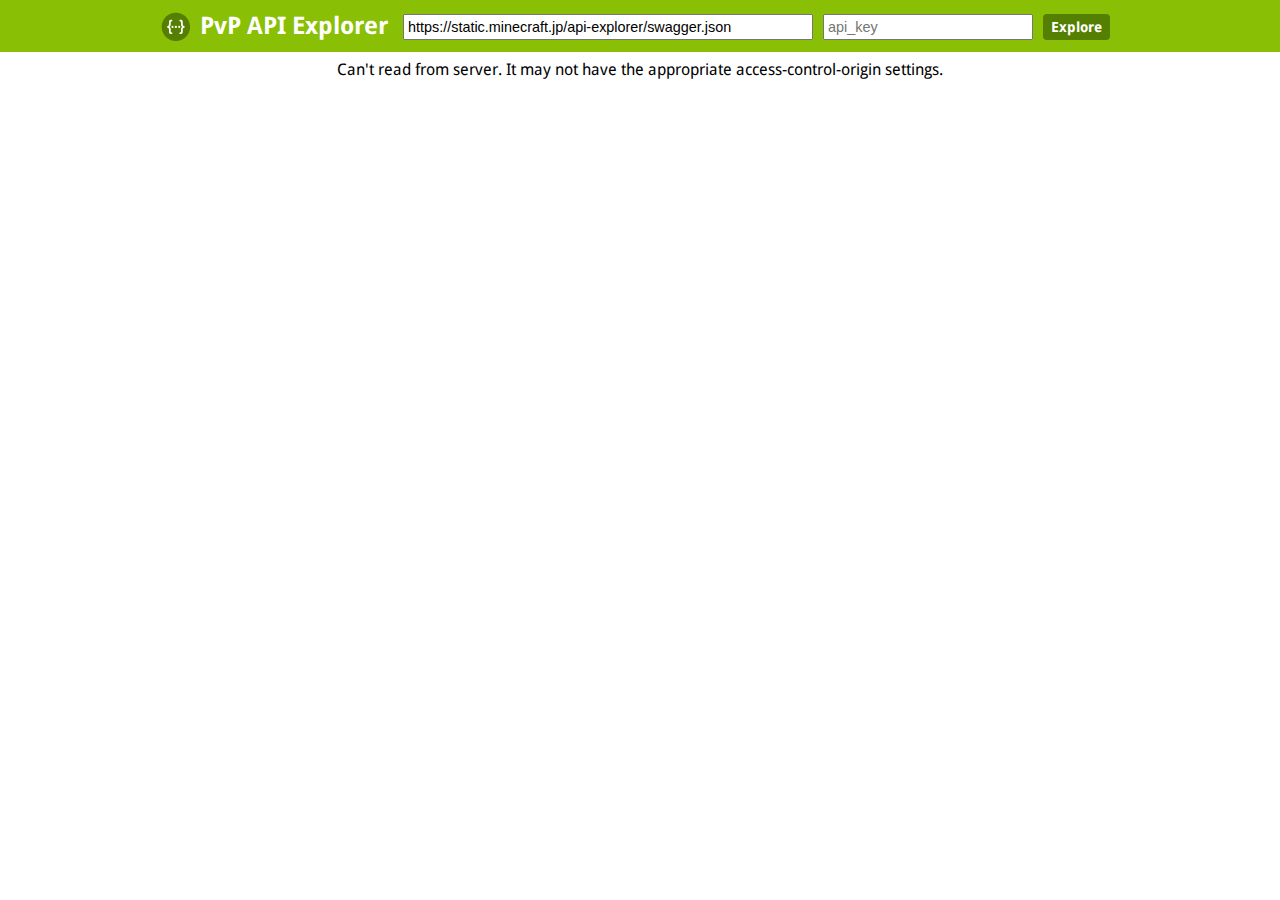
<file: apiexplorer/index.html>
<!DOCTYPE html>
<html>
<head>
  <title>Swagger UI</title>
  <link rel="icon" type="image/png" href="images/favicon-32x32.png" sizes="32x32" />
  <link rel="icon" type="image/png" href="images/favicon-16x16.png" sizes="16x16" />
  <link href='css/typography.css' media='screen' rel='stylesheet' type='text/css'/>
  <link href='css/reset.css' media='screen' rel='stylesheet' type='text/css'/>
  <link href='css/screen.css' media='screen' rel='stylesheet' type='text/css'/>
  <link href='css/reset.css' media='print' rel='stylesheet' type='text/css'/>
  <link href='css/print.css' media='print' rel='stylesheet' type='text/css'/>
  <script src='lib/jquery-1.8.0.min.js' type='text/javascript'></script>
  <script src='lib/jquery.slideto.min.js' type='text/javascript'></script>
  <script src='lib/jquery.wiggle.min.js' type='text/javascript'></script>
  <script src='lib/jquery.ba-bbq.min.js' type='text/javascript'></script>
  <script src='lib/handlebars-2.0.0.js' type='text/javascript'></script>
  <script src='lib/underscore-min.js' type='text/javascript'></script>
  <script src='lib/backbone-min.js' type='text/javascript'></script>
  <script src='swagger-ui.js' type='text/javascript'></script>
  <script src='lib/highlight.7.3.pack.js' type='text/javascript'></script>
  <script src='lib/marked.js' type='text/javascript'></script>
  <script>
    function log() {
      if ('console' in window) {
        console.log.apply(console, arguments);
      }
    }
  </script>
  <script src='lib/swagger-oauth.js' type='text/javascript'></script>

  <script type="text/javascript">
    $(function () {
      function initSwaggerUi (url) {
        function log() {
          if ('console' in window) {
            console.log.apply(console, arguments);
          }
        }

        window.swaggerUi = new SwaggerUi({
          url: url,
          dom_id: "swagger-ui-container",
          supportedSubmitMethods: ['get', 'post', 'put', 'delete', 'patch'],
          onComplete: function(swaggerApi, swaggerUi){
            if(typeof initOAuth == "function") {
              initOAuth({
                clientId: "e433d5d459c98899f285",
                realm: "your-realms",
                appName: "your-app-name"
              });
            }

            $('pre code').each(function(i, e) {
              hljs.highlightBlock(e)
            });

            addApiKeyAuthorization();
          },
          onFailure: function(data) {
            log("Unable to Load SwaggerUI");
          },
          docExpansion: "none",
          sorter : "alpha"
        });

        function addApiKeyAuthorization(){
          var key = encodeURIComponent($('#input_apiKey')[0].value);
          if(key && key.trim() != "") {
              var apiKeyAuth = new SwaggerClient.ApiKeyAuthorization("api_key", key, "query");
              window.swaggerUi.api.clientAuthorizations.add("api_key", apiKeyAuth);
              log("added key " + key);
          }
        }

        $('#input_apiKey').change(addApiKeyAuthorization);

        // if you have an apiKey you would like to pre-populate on the page for demonstration purposes...
        /*
          var apiKey = "myApiKeyXXXX123456789";
          $('#input_apiKey').val(apiKey);
          addApiKeyAuthorization();
        */

        window.swaggerUi.load();
      }

      /*
      $.ajax({
        type: "HEAD",
        async: true,
        url: document.location,
        error: function (xhr, status, thrown) {
          log("Unable to get the Swagger UI URL from the server: " + thrown);
        },
        success: function (message, text, response) {
          var url = response.getResponseHeader('Swagger-API-Docs-URL');

          if (!url) {
            url = window.location.search.match(/url=([^&]+)/);

            if (url && url.length > 1) {
              url = url[1];
            } else {
              url = "https://static.minecraft.jp/api-explorer/swagger.json";
            }
          }

          initSwaggerUi(url);
        }
      });
      */
      initSwaggerUi('https://static.minecraft.jp/api-explorer/swagger.json');
    });
  </script>
</head>

<body class="swagger-section">
<div id='header'>
  <div class="swagger-ui-wrap">
    <a id="logo" href="https://pvp.minecraft.jp/">PvP API Explorer</a>
    <form id='api_selector'>
      <div class='input'><input placeholder="http://example.com/api" id="input_baseUrl" name="baseUrl" type="text"/></div>
      <div class='input'><input placeholder="api_key" id="input_apiKey" name="apiKey" type="text"/></div>
      <div class='input'><a id="explore" href="#">Explore</a></div>
    </form>
  </div>
</div>

<div id="message-bar" class="swagger-ui-wrap">&nbsp;</div>
<div id="swagger-ui-container" class="swagger-ui-wrap"></div>
</body>
</html>
</file>
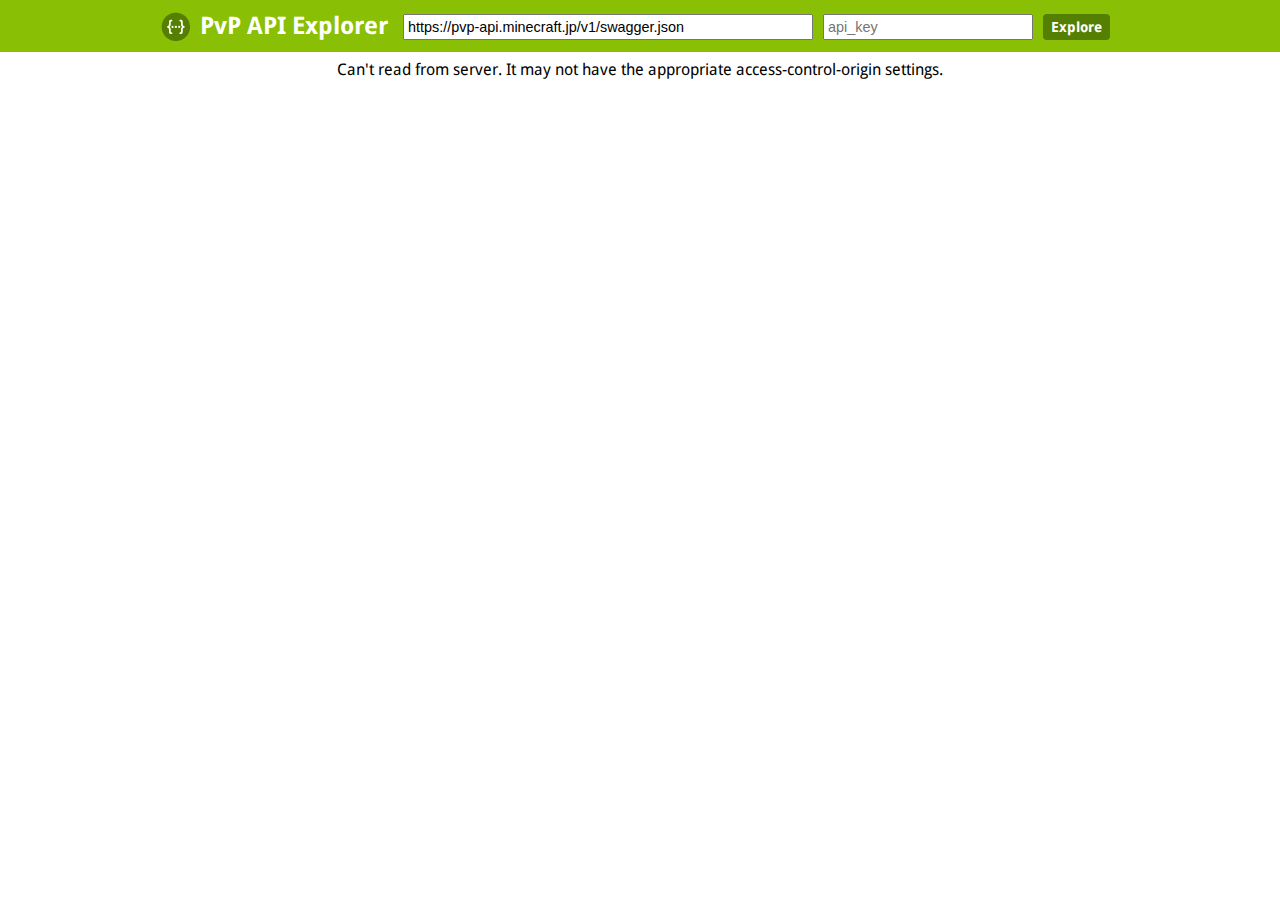
<file: docs/_static/apiexplorer/index.html>
<!DOCTYPE html>
<html>
<head>
  <title>Swagger UI</title>
  <link rel="icon" type="image/png" href="images/favicon-32x32.png" sizes="32x32" />
  <link rel="icon" type="image/png" href="images/favicon-16x16.png" sizes="16x16" />
  <link href='css/typography.css' media='screen' rel='stylesheet' type='text/css'/>
  <link href='css/reset.css' media='screen' rel='stylesheet' type='text/css'/>
  <link href='css/screen.css' media='screen' rel='stylesheet' type='text/css'/>
  <link href='css/reset.css' media='print' rel='stylesheet' type='text/css'/>
  <link href='css/print.css' media='print' rel='stylesheet' type='text/css'/>
  <script src='lib/jquery-1.8.0.min.js' type='text/javascript'></script>
  <script src='lib/jquery.slideto.min.js' type='text/javascript'></script>
  <script src='lib/jquery.wiggle.min.js' type='text/javascript'></script>
  <script src='lib/jquery.ba-bbq.min.js' type='text/javascript'></script>
  <script src='lib/handlebars-2.0.0.js' type='text/javascript'></script>
  <script src='lib/underscore-min.js' type='text/javascript'></script>
  <script src='lib/backbone-min.js' type='text/javascript'></script>
  <script src='swagger-ui.js' type='text/javascript'></script>
  <script src='lib/highlight.7.3.pack.js' type='text/javascript'></script>
  <script src='lib/marked.js' type='text/javascript'></script>
  <script>
    function log() {
      if ('console' in window) {
        console.log.apply(console, arguments);
      }
    }
  </script>
  <script src='lib/swagger-oauth.js' type='text/javascript'></script>

  <script type="text/javascript">
    $(function () {
      function initSwaggerUi (url) {
        function log() {
          if ('console' in window) {
            console.log.apply(console, arguments);
          }
        }

        window.swaggerUi = new SwaggerUi({
          url: url,
          dom_id: "swagger-ui-container",
          supportedSubmitMethods: ['get', 'post', 'put', 'delete', 'patch'],
          onComplete: function(swaggerApi, swaggerUi){
            if(typeof initOAuth == "function") {
              initOAuth({
                clientId: "e433d5d459c98899f285",
                realm: "your-realms",
                appName: "your-app-name"
              });
            }

            $('pre code').each(function(i, e) {
              hljs.highlightBlock(e)
            });

            addApiKeyAuthorization();
          },
          onFailure: function(data) {
            log("Unable to Load SwaggerUI");
          },
          docExpansion: "none",
          sorter : "alpha"
        });

        function addApiKeyAuthorization(){
          var key = encodeURIComponent($('#input_apiKey')[0].value);
          if(key && key.trim() != "") {
              var apiKeyAuth = new SwaggerClient.ApiKeyAuthorization("api_key", key, "query");
              window.swaggerUi.api.clientAuthorizations.add("api_key", apiKeyAuth);
              log("added key " + key);
          }
        }

        $('#input_apiKey').change(addApiKeyAuthorization);

        // if you have an apiKey you would like to pre-populate on the page for demonstration purposes...
        /*
          var apiKey = "myApiKeyXXXX123456789";
          $('#input_apiKey').val(apiKey);
          addApiKeyAuthorization();
        */

        window.swaggerUi.load();
      }

      /*
      $.ajax({
        type: "HEAD",
        async: true,
        url: document.location,
        error: function (xhr, status, thrown) {
          log("Unable to get the Swagger UI URL from the server: " + thrown);
        },
        success: function (message, text, response) {
          var url = response.getResponseHeader('Swagger-API-Docs-URL');

          if (!url) {
            url = window.location.search.match(/url=([^&]+)/);

            if (url && url.length > 1) {
              url = url[1];
            } else {
              url = "https://static.minecraft.jp/api-explorer/swagger.json";
            }
          }

          initSwaggerUi(url);
        }
      });
      */
      initSwaggerUi('https://pvp-api.minecraft.jp/v1/swagger.json');
    });
  </script>
</head>

<body class="swagger-section">
<div id='header'>
  <div class="swagger-ui-wrap">
    <a id="logo" href="https://pvp.minecraft.jp/">PvP API Explorer</a>
    <form id='api_selector'>
      <div class='input'><input placeholder="http://example.com/api" id="input_baseUrl" name="baseUrl" type="text"/></div>
      <div class='input'><input placeholder="api_key" id="input_apiKey" name="apiKey" type="text"/></div>
      <div class='input'><a id="explore" href="#">Explore</a></div>
    </form>
  </div>
</div>

<div id="message-bar" class="swagger-ui-wrap">&nbsp;</div>
<div id="swagger-ui-container" class="swagger-ui-wrap"></div>
</body>
</html>
</file>
<file: apiexplorer/css/typography.css>
/* droid-sans-regular - latin */
@font-face {
  font-family: 'Droid Sans';
  font-style: normal;
  font-weight: 400;
  src: url('../fonts/droid-sans-v6-latin-regular.eot'); /* IE9 Compat Modes */
  src: local('Droid Sans'), local('DroidSans'),
       url('../fonts/droid-sans-v6-latin-regular.eot?#iefix') format('embedded-opentype'), /* IE6-IE8 */
       url('../fonts/droid-sans-v6-latin-regular.woff2') format('woff2'), /* Super Modern Browsers */
       url('../fonts/droid-sans-v6-latin-regular.woff') format('woff'), /* Modern Browsers */
       url('../fonts/droid-sans-v6-latin-regular.ttf') format('truetype'), /* Safari, Android, iOS */
       url('../fonts/droid-sans-v6-latin-regular.svg#DroidSans') format('svg'); /* Legacy iOS */
}
/* droid-sans-700 - latin */
@font-face {
  font-family: 'Droid Sans';
  font-style: normal;
  font-weight: 700;
  src: url('../fonts/droid-sans-v6-latin-700.eot'); /* IE9 Compat Modes */
  src: local('Droid Sans Bold'), local('DroidSans-Bold'),
       url('../fonts/droid-sans-v6-latin-700.eot?#iefix') format('embedded-opentype'), /* IE6-IE8 */
       url('../fonts/droid-sans-v6-latin-700.woff2') format('woff2'), /* Super Modern Browsers */
       url('../fonts/droid-sans-v6-latin-700.woff') format('woff'), /* Modern Browsers */
       url('../fonts/droid-sans-v6-latin-700.ttf') format('truetype'), /* Safari, Android, iOS */
       url('../fonts/droid-sans-v6-latin-700.svg#DroidSans') format('svg'); /* Legacy iOS */
}
</file>
<file: apiexplorer/css/screen.css>
/* Original style from softwaremaniacs.org (c) Ivan Sagalaev <Maniac@SoftwareManiacs.Org> */
.swagger-section pre code {
  display: block;
  padding: 0.5em;
  background: #F0F0F0;
}
.swagger-section pre code,
.swagger-section pre .subst,
.swagger-section pre .tag .title,
.swagger-section pre .lisp .title,
.swagger-section pre .clojure .built_in,
.swagger-section pre .nginx .title {
  color: black;
}
.swagger-section pre .string,
.swagger-section pre .title,
.swagger-section pre .constant,
.swagger-section pre .parent,
.swagger-section pre .tag .value,
.swagger-section pre .rules .value,
.swagger-section pre .rules .value .number,
.swagger-section pre .preprocessor,
.swagger-section pre .ruby .symbol,
.swagger-section pre .ruby .symbol .string,
.swagger-section pre .aggregate,
.swagger-section pre .template_tag,
.swagger-section pre .django .variable,
.swagger-section pre .smalltalk .class,
.swagger-section pre .addition,
.swagger-section pre .flow,
.swagger-section pre .stream,
.swagger-section pre .bash .variable,
.swagger-section pre .apache .tag,
.swagger-section pre .apache .cbracket,
.swagger-section pre .tex .command,
.swagger-section pre .tex .special,
.swagger-section pre .erlang_repl .function_or_atom,
.swagger-section pre .markdown .header {
  color: #800;
}
.swagger-section pre .comment,
.swagger-section pre .annotation,
.swagger-section pre .template_comment,
.swagger-section pre .diff .header,
.swagger-section pre .chunk,
.swagger-section pre .markdown .blockquote {
  color: #888;
}
.swagger-section pre .number,
.swagger-section pre .date,
.swagger-section pre .regexp,
.swagger-section pre .literal,
.swagger-section pre .smalltalk .symbol,
.swagger-section pre .smalltalk .char,
.swagger-section pre .go .constant,
.swagger-section pre .change,
.swagger-section pre .markdown .bullet,
.swagger-section pre .markdown .link_url {
  color: #080;
}
.swagger-section pre .label,
.swagger-section pre .javadoc,
.swagger-section pre .ruby .string,
.swagger-section pre .decorator,
.swagger-section pre .filter .argument,
.swagger-section pre .localvars,
.swagger-section pre .array,
.swagger-section pre .attr_selector,
.swagger-section pre .important,
.swagger-section pre .pseudo,
.swagger-section pre .pi,
.swagger-section pre .doctype,
.swagger-section pre .deletion,
.swagger-section pre .envvar,
.swagger-section pre .shebang,
.swagger-section pre .apache .sqbracket,
.swagger-section pre .nginx .built_in,
.swagger-section pre .tex .formula,
.swagger-section pre .erlang_repl .reserved,
.swagger-section pre .prompt,
.swagger-section pre .markdown .link_label,
.swagger-section pre .vhdl .attribute,
.swagger-section pre .clojure .attribute,
.swagger-section pre .coffeescript .property {
  color: #8888ff;
}
.swagger-section pre .keyword,
.swagger-section pre .id,
.swagger-section pre .phpdoc,
.swagger-section pre .title,
.swagger-section pre .built_in,
.swagger-section pre .aggregate,
.swagger-section pre .css .tag,
.swagger-section pre .javadoctag,
.swagger-section pre .phpdoc,
.swagger-section pre .yardoctag,
.swagger-section pre .smalltalk .class,
.swagger-section pre .winutils,
.swagger-section pre .bash .variable,
.swagger-section pre .apache .tag,
.swagger-section pre .go .typename,
.swagger-section pre .tex .command,
.swagger-section pre .markdown .strong,
.swagger-section pre .request,
.swagger-section pre .status {
  font-weight: bold;
}
.swagger-section pre .markdown .emphasis {
  font-style: italic;
}
.swagger-section pre .nginx .built_in {
  font-weight: normal;
}
.swagger-section pre .coffeescript .javascript,
.swagger-section pre .javascript .xml,
.swagger-section pre .tex .formula,
.swagger-section pre .xml .javascript,
.swagger-section pre .xml .vbscript,
.swagger-section pre .xml .css,
.swagger-section pre .xml .cdata {
  opacity: 0.5;
}
.swagger-section .swagger-ui-wrap {
  line-height: 1;
  font-family: "Droid Sans", sans-serif;
  max-width: 960px;
  margin-left: auto;
  margin-right: auto;
}
.swagger-section .swagger-ui-wrap b,
.swagger-section .swagger-ui-wrap strong {
  font-family: "Droid Sans", sans-serif;
  font-weight: bold;
}
.swagger-section .swagger-ui-wrap q,
.swagger-section .swagger-ui-wrap blockquote {
  quotes: none;
}
.swagger-section .swagger-ui-wrap p {
  line-height: 1.4em;
  padding: 0 0 10px;
  color: #333333;
}
.swagger-section .swagger-ui-wrap q:before,
.swagger-section .swagger-ui-wrap q:after,
.swagger-section .swagger-ui-wrap blockquote:before,
.swagger-section .swagger-ui-wrap blockquote:after {
  content: none;
}
.swagger-section .swagger-ui-wrap .heading_with_menu h1,
.swagger-section .swagger-ui-wrap .heading_with_menu h2,
.swagger-section .swagger-ui-wrap .heading_with_menu h3,
.swagger-section .swagger-ui-wrap .heading_with_menu h4,
.swagger-section .swagger-ui-wrap .heading_with_menu h5,
.swagger-section .swagger-ui-wrap .heading_with_menu h6 {
  display: block;
  clear: none;
  float: left;
  -moz-box-sizing: border-box;
  -webkit-box-sizing: border-box;
  -ms-box-sizing: border-box;
  box-sizing: border-box;
  width: 60%;
}
.swagger-section .swagger-ui-wrap table {
  border-collapse: collapse;
  border-spacing: 0;
}
.swagger-section .swagger-ui-wrap table thead tr th {
  padding: 5px;
  font-size: 0.9em;
  color: #666666;
  border-bottom: 1px solid #999999;
}
.swagger-section .swagger-ui-wrap table tbody tr:last-child td {
  border-bottom: none;
}
.swagger-section .swagger-ui-wrap table tbody tr.offset {
  background-color: #f0f0f0;
}
.swagger-section .swagger-ui-wrap table tbody tr td {
  padding: 6px;
  font-size: 0.9em;
  border-bottom: 1px solid #cccccc;
  vertical-align: top;
  line-height: 1.3em;
}
.swagger-section .swagger-ui-wrap ol {
  margin: 0px 0 10px;
  padding: 0 0 0 18px;
  list-style-type: decimal;
}
.swagger-section .swagger-ui-wrap ol li {
  padding: 5px 0px;
  font-size: 0.9em;
  color: #333333;
}
.swagger-section .swagger-ui-wrap ol,
.swagger-section .swagger-ui-wrap ul {
  list-style: none;
}
.swagger-section .swagger-ui-wrap h1 a,
.swagger-section .swagger-ui-wrap h2 a,
.swagger-section .swagger-ui-wrap h3 a,
.swagger-section .swagger-ui-wrap h4 a,
.swagger-section .swagger-ui-wrap h5 a,
.swagger-section .swagger-ui-wrap h6 a {
  text-decoration: none;
}
.swagger-section .swagger-ui-wrap h1 a:hover,
.swagger-section .swagger-ui-wrap h2 a:hover,
.swagger-section .swagger-ui-wrap h3 a:hover,
.swagger-section .swagger-ui-wrap h4 a:hover,
.swagger-section .swagger-ui-wrap h5 a:hover,
.swagger-section .swagger-ui-wrap h6 a:hover {
  text-decoration: underline;
}
.swagger-section .swagger-ui-wrap h1 span.divider,
.swagger-section .swagger-ui-wrap h2 span.divider,
.swagger-section .swagger-ui-wrap h3 span.divider,
.swagger-section .swagger-ui-wrap h4 span.divider,
.swagger-section .swagger-ui-wrap h5 span.divider,
.swagger-section .swagger-ui-wrap h6 span.divider {
  color: #aaaaaa;
}
.swagger-section .swagger-ui-wrap a {
  color: #547f00;
}
.swagger-section .swagger-ui-wrap a img {
  border: none;
}
.swagger-section .swagger-ui-wrap article,
.swagger-section .swagger-ui-wrap aside,
.swagger-section .swagger-ui-wrap details,
.swagger-section .swagger-ui-wrap figcaption,
.swagger-section .swagger-ui-wrap figure,
.swagger-section .swagger-ui-wrap footer,
.swagger-section .swagger-ui-wrap header,
.swagger-section .swagger-ui-wrap hgroup,
.swagger-section .swagger-ui-wrap menu,
.swagger-section .swagger-ui-wrap nav,
.swagger-section .swagger-ui-wrap section,
.swagger-section .swagger-ui-wrap summary {
  display: block;
}
.swagger-section .swagger-ui-wrap pre {
  font-family: "Anonymous Pro", "Menlo", "Consolas", "Bitstream Vera Sans Mono", "Courier New", monospace;
  background-color: #fcf6db;
  border: 1px solid #e5e0c6;
  padding: 10px;
}
.swagger-section .swagger-ui-wrap pre code {
  line-height: 1.6em;
  background: none;
}
.swagger-section .swagger-ui-wrap .content > .content-type > div > label {
  clear: both;
  display: block;
  color: #0F6AB4;
  font-size: 1.1em;
  margin: 0;
  padding: 15px 0 5px;
}
.swagger-section .swagger-ui-wrap .content pre {
  font-size: 12px;
  margin-top: 5px;
  padding: 5px;
}
.swagger-section .swagger-ui-wrap .icon-btn {
  cursor: pointer;
}
.swagger-section .swagger-ui-wrap .info_title {
  padding-bottom: 10px;
  font-weight: bold;
  font-size: 25px;
}
.swagger-section .swagger-ui-wrap .footer {
  margin-top: 20px;
}
.swagger-section .swagger-ui-wrap p.big,
.swagger-section .swagger-ui-wrap div.big p {
  font-size: 1em;
  margin-bottom: 10px;
}
.swagger-section .swagger-ui-wrap form.fullwidth ol li.string input,
.swagger-section .swagger-ui-wrap form.fullwidth ol li.url input,
.swagger-section .swagger-ui-wrap form.fullwidth ol li.text textarea,
.swagger-section .swagger-ui-wrap form.fullwidth ol li.numeric input {
  width: 500px !important;
}
.swagger-section .swagger-ui-wrap .info_license {
  padding-bottom: 5px;
}
.swagger-section .swagger-ui-wrap .info_tos {
  padding-bottom: 5px;
}
.swagger-section .swagger-ui-wrap .message-fail {
  color: #cc0000;
}
.swagger-section .swagger-ui-wrap .info_url {
  padding-bottom: 5px;
}
.swagger-section .swagger-ui-wrap .info_email {
  padding-bottom: 5px;
}
.swagger-section .swagger-ui-wrap .info_name {
  padding-bottom: 5px;
}
.swagger-section .swagger-ui-wrap .info_description {
  padding-bottom: 10px;
  font-size: 15px;
}
.swagger-section .swagger-ui-wrap .markdown ol li,
.swagger-section .swagger-ui-wrap .markdown ul li {
  padding: 3px 0px;
  line-height: 1.4em;
  color: #333333;
}
.swagger-section .swagger-ui-wrap form.formtastic fieldset.inputs ol li.string input,
.swagger-section .swagger-ui-wrap form.formtastic fieldset.inputs ol li.url input,
.swagger-section .swagger-ui-wrap form.formtastic fieldset.inputs ol li.numeric input {
  display: block;
  padding: 4px;
  width: auto;
  clear: both;
}
.swagger-section .swagger-ui-wrap form.formtastic fieldset.inputs ol li.string input.title,
.swagger-section .swagger-ui-wrap form.formtastic fieldset.inputs ol li.url input.title,
.swagger-section .swagger-ui-wrap form.formtastic fieldset.inputs ol li.numeric input.title {
  font-size: 1.3em;
}
.swagger-section .swagger-ui-wrap table.fullwidth {
  width: 100%;
}
.swagger-section .swagger-ui-wrap .model-signature {
  font-family: "Droid Sans", sans-serif;
  font-size: 1em;
  line-height: 1.5em;
}
.swagger-section .swagger-ui-wrap .model-signature .signature-nav a {
  text-decoration: none;
  color: #AAA;
}
.swagger-section .swagger-ui-wrap .model-signature .signature-nav a:hover {
  text-decoration: underline;
  color: black;
}
.swagger-section .swagger-ui-wrap .model-signature .signature-nav .selected {
  color: black;
  text-decoration: none;
}
.swagger-section .swagger-ui-wrap .model-signature .propType {
  color: #5555aa;
}
.swagger-section .swagger-ui-wrap .model-signature pre:hover {
  background-color: #ffffdd;
}
.swagger-section .swagger-ui-wrap .model-signature pre {
  font-size: .85em;
  line-height: 1.2em;
  overflow: auto;
  max-height: 200px;
  cursor: pointer;
}
.swagger-section .swagger-ui-wrap .model-signature ul.signature-nav {
  display: block;
  margin: 0;
  padding: 0;
}
.swagger-section .swagger-ui-wrap .model-signature ul.signature-nav li:last-child {
  padding-right: 0;
  border-right: none;
}
.swagger-section .swagger-ui-wrap .model-signature ul.signature-nav li {
  float: left;
  margin: 0 5px 5px 0;
  padding: 2px 5px 2px 0;
  border-right: 1px solid #ddd;
}
.swagger-section .swagger-ui-wrap .model-signature .propOpt {
  color: #555;
}
.swagger-section .swagger-ui-wrap .model-signature .snippet small {
  font-size: 0.75em;
}
.swagger-section .swagger-ui-wrap .model-signature .propOptKey {
  font-style: italic;
}
.swagger-section .swagger-ui-wrap .model-signature .description .strong {
  font-weight: bold;
  color: #000;
  font-size: .9em;
}
.swagger-section .swagger-ui-wrap .model-signature .description div {
  font-size: 0.9em;
  line-height: 1.5em;
  margin-left: 1em;
}
.swagger-section .swagger-ui-wrap .model-signature .description .stronger {
  font-weight: bold;
  color: #000;
}
.swagger-section .swagger-ui-wrap .model-signature .description .propWrap .optionsWrapper {
  border-spacing: 0;
  position: absolute;
  background-color: #ffffff;
  border: 1px solid #bbbbbb;
  display: none;
  font-size: 11px;
  max-width: 400px;
  line-height: 30px;
  color: black;
  padding: 5px;
  margin-left: 10px;
}
.swagger-section .swagger-ui-wrap .model-signature .description .propWrap .optionsWrapper th {
  text-align: center;
  background-color: #eeeeee;
  border: 1px solid #bbbbbb;
  font-size: 11px;
  color: #666666;
  font-weight: bold;
  padding: 5px;
  line-height: 15px;
}
.swagger-section .swagger-ui-wrap .model-signature .description .propWrap .optionsWrapper .optionName {
  font-weight: bold;
}
.swagger-section .swagger-ui-wrap .model-signature .description .propDesc.markdown > p:first-child,
.swagger-section .swagger-ui-wrap .model-signature .description .propDesc.markdown > p:last-child {
  display: inline;
}
.swagger-section .swagger-ui-wrap .model-signature .description .propDesc.markdown > p:not(:first-child):before {
  display: block;
  content: '';
}
.swagger-section .swagger-ui-wrap .model-signature .description span:last-of-type.propDesc.markdown > p:only-child {
  margin-right: -3px;
}
.swagger-section .swagger-ui-wrap .model-signature .propName {
  font-weight: bold;
}
.swagger-section .swagger-ui-wrap .model-signature .signature-container {
  clear: both;
}
.swagger-section .swagger-ui-wrap .body-textarea {
  width: 300px;
  height: 100px;
  border: 1px solid #aaa;
}
.swagger-section .swagger-ui-wrap .markdown p code,
.swagger-section .swagger-ui-wrap .markdown li code {
  font-family: "Anonymous Pro", "Menlo", "Consolas", "Bitstream Vera Sans Mono", "Courier New", monospace;
  background-color: #f0f0f0;
  color: black;
  padding: 1px 3px;
}
.swagger-section .swagger-ui-wrap .required {
  font-weight: bold;
}
.swagger-section .swagger-ui-wrap input.parameter {
  width: 300px;
  border: 1px solid #aaa;
}
.swagger-section .swagger-ui-wrap h1 {
  color: black;
  font-size: 1.5em;
  line-height: 1.3em;
  padding: 10px 0 10px 0;
  font-family: "Droid Sans", sans-serif;
  font-weight: bold;
}
.swagger-section .swagger-ui-wrap .heading_with_menu {
  float: none;
  clear: both;
  overflow: hidden;
  display: block;
}
.swagger-section .swagger-ui-wrap .heading_with_menu ul {
  display: block;
  clear: none;
  float: right;
  -moz-box-sizing: border-box;
  -webkit-box-sizing: border-box;
  -ms-box-sizing: border-box;
  box-sizing: border-box;
  margin-top: 10px;
}
.swagger-section .swagger-ui-wrap h2 {
  color: black;
  font-size: 1.3em;
  padding: 10px 0 10px 0;
}
.swagger-section .swagger-ui-wrap h2 a {
  color: black;
}
.swagger-section .swagger-ui-wrap h2 span.sub {
  font-size: 0.7em;
  color: #999999;
  font-style: italic;
}
.swagger-section .swagger-ui-wrap h2 span.sub a {
  color: #777777;
}
.swagger-section .swagger-ui-wrap span.weak {
  color: #666666;
}
.swagger-section .swagger-ui-wrap .message-success {
  color: #89BF04;
}
.swagger-section .swagger-ui-wrap caption,
.swagger-section .swagger-ui-wrap th,
.swagger-section .swagger-ui-wrap td {
  text-align: left;
  font-weight: normal;
  vertical-align: middle;
}
.swagger-section .swagger-ui-wrap .code {
  font-family: "Anonymous Pro", "Menlo", "Consolas", "Bitstream Vera Sans Mono", "Courier New", monospace;
}
.swagger-section .swagger-ui-wrap form.formtastic fieldset.inputs ol li.text textarea {
  font-family: "Droid Sans", sans-serif;
  height: 250px;
  padding: 4px;
  display: block;
  clear: both;
}
.swagger-section .swagger-ui-wrap form.formtastic fieldset.inputs ol li.select select {
  display: block;
  clear: both;
}
.swagger-section .swagger-ui-wrap form.formtastic fieldset.inputs ol li.boolean {
  float: none;
  clear: both;
  overflow: hidden;
  display: block;
}
.swagger-section .swagger-ui-wrap form.formtastic fieldset.inputs ol li.boolean label {
  display: block;
  float: left;
  clear: none;
  margin: 0;
  padding: 0;
}
.swagger-section .swagger-ui-wrap form.formtastic fieldset.inputs ol li.boolean input {
  display: block;
  float: left;
  clear: none;
  margin: 0 5px 0 0;
}
.swagger-section .swagger-ui-wrap form.formtastic fieldset.inputs ol li.required label {
  color: black;
}
.swagger-section .swagger-ui-wrap form.formtastic fieldset.inputs ol li label {
  display: block;
  clear: both;
  width: auto;
  padding: 0 0 3px;
  color: #666666;
}
.swagger-section .swagger-ui-wrap form.formtastic fieldset.inputs ol li label abbr {
  padding-left: 3px;
  color: #888888;
}
.swagger-section .swagger-ui-wrap form.formtastic fieldset.inputs ol li p.inline-hints {
  margin-left: 0;
  font-style: italic;
  font-size: 0.9em;
  margin: 0;
}
.swagger-section .swagger-ui-wrap form.formtastic fieldset.buttons {
  margin: 0;
  padding: 0;
}
.swagger-section .swagger-ui-wrap span.blank,
.swagger-section .swagger-ui-wrap span.empty {
  color: #888888;
  font-style: italic;
}
.swagger-section .swagger-ui-wrap .markdown h3 {
  color: #547f00;
}
.swagger-section .swagger-ui-wrap .markdown h4 {
  color: #666666;
}
.swagger-section .swagger-ui-wrap .markdown pre {
  font-family: "Anonymous Pro", "Menlo", "Consolas", "Bitstream Vera Sans Mono", "Courier New", monospace;
  background-color: #fcf6db;
  border: 1px solid #e5e0c6;
  padding: 10px;
  margin: 0 0 10px 0;
}
.swagger-section .swagger-ui-wrap .markdown pre code {
  line-height: 1.6em;
}
.swagger-section .swagger-ui-wrap div.gist {
  margin: 20px 0 25px 0 !important;
}
.swagger-section .swagger-ui-wrap ul#resources {
  font-family: "Droid Sans", sans-serif;
  font-size: 0.9em;
}
.swagger-section .swagger-ui-wrap ul#resources li.resource {
  border-bottom: 1px solid #dddddd;
}
.swagger-section .swagger-ui-wrap ul#resources li.resource:hover div.heading h2 a,
.swagger-section .swagger-ui-wrap ul#resources li.resource.active div.heading h2 a {
  color: black;
}
.swagger-section .swagger-ui-wrap ul#resources li.resource:hover div.heading ul.options li a,
.swagger-section .swagger-ui-wrap ul#resources li.resource.active div.heading ul.options li a {
  color: #555555;
}
.swagger-section .swagger-ui-wrap ul#resources li.resource:last-child {
  border-bottom: none;
}
.swagger-section .swagger-ui-wrap ul#resources li.resource div.heading {
  border: 1px solid transparent;
  float: none;
  clear: both;
  overflow: hidden;
  display: block;
}
.swagger-section .swagger-ui-wrap ul#resources li.resource div.heading ul.options {
  overflow: hidden;
  padding: 0;
  display: block;
  clear: none;
  float: right;
  margin: 14px 10px 0 0;
}
.swagger-section .swagger-ui-wrap ul#resources li.resource div.heading ul.options li {
  float: left;
  clear: none;
  margin: 0;
  padding: 2px 10px;
  border-right: 1px solid #dddddd;
  color: #666666;
  font-size: 0.9em;
}
.swagger-section .swagger-ui-wrap ul#resources li.resource div.heading ul.options li a {
  color: #aaaaaa;
  text-decoration: none;
}
.swagger-section .swagger-ui-wrap ul#resources li.resource div.heading ul.options li a:hover {
  text-decoration: underline;
  color: black;
}
.swagger-section .swagger-ui-wrap ul#resources li.resource div.heading ul.options li a:hover,
.swagger-section .swagger-ui-wrap ul#resources li.resource div.heading ul.options li a:active,
.swagger-section .swagger-ui-wrap ul#resources li.resource div.heading ul.options li a.active {
  text-decoration: underline;
}
.swagger-section .swagger-ui-wrap ul#resources li.resource div.heading ul.options li:first-child,
.swagger-section .swagger-ui-wrap ul#resources li.resource div.heading ul.options li.first {
  padding-left: 0;
}
.swagger-section .swagger-ui-wrap ul#resources li.resource div.heading ul.options li:last-child,
.swagger-section .swagger-ui-wrap ul#resources li.resource div.heading ul.options li.last {
  padding-right: 0;
  border-right: none;
}
.swagger-section .swagger-ui-wrap ul#resources li.resource div.heading ul.options:first-child,
.swagger-section .swagger-ui-wrap ul#resources li.resource div.heading ul.options.first {
  padding-left: 0;
}
.swagger-section .swagger-ui-wrap ul#resources li.resource div.heading h2 {
  color: #999999;
  padding-left: 0;
  display: block;
  clear: none;
  float: left;
  font-family: "Droid Sans", sans-serif;
  font-weight: bold;
}
.swagger-section .swagger-ui-wrap ul#resources li.resource div.heading h2 a {
  color: #999999;
}
.swagger-section .swagger-ui-wrap ul#resources li.resource div.heading h2 a:hover {
  color: black;
}
.swagger-section .swagger-ui-wrap ul#resources li.resource ul.endpoints li.endpoint ul.operations li.operation {
  float: none;
  clear: both;
  overflow: hidden;
  display: block;
  margin: 0 0 10px;
  padding: 0;
}
.swagger-section .swagger-ui-wrap ul#resources li.resource ul.endpoints li.endpoint ul.operations li.operation div.heading {
  float: none;
  clear: both;
  overflow: hidden;
  display: block;
  margin: 0;
  padding: 0;
}
.swagger-section .swagger-ui-wrap ul#resources li.resource ul.endpoints li.endpoint ul.operations li.operation div.heading h3 {
  display: block;
  clear: none;
  float: left;
  width: auto;
  margin: 0;
  padding: 0;
  line-height: 1.1em;
  color: black;
}
.swagger-section .swagger-ui-wrap ul#resources li.resource ul.endpoints li.endpoint ul.operations li.operation div.heading h3 span.path {
  padding-left: 10px;
}
.swagger-section .swagger-ui-wrap ul#resources li.resource ul.endpoints li.endpoint ul.operations li.operation div.heading h3 span.path a {
  color: black;
  text-decoration: none;
}
.swagger-section .swagger-ui-wrap ul#resources li.resource ul.endpoints li.endpoint ul.operations li.operation div.heading h3 span.path a:hover {
  text-decoration: underline;
}
.swagger-section .swagger-ui-wrap ul#resources li.resource ul.endpoints li.endpoint ul.operations li.operation div.heading h3 span.http_method a {
  text-transform: uppercase;
  text-decoration: none;
  color: white;
  display: inline-block;
  width: 50px;
  font-size: 0.7em;
  text-align: center;
  padding: 7px 0 4px;
  -moz-border-radius: 2px;
  -webkit-border-radius: 2px;
  -o-border-radius: 2px;
  -ms-border-radius: 2px;
  -khtml-border-radius: 2px;
  border-radius: 2px;
}
.swagger-section .swagger-ui-wrap ul#resources li.resource ul.endpoints li.endpoint ul.operations li.operation div.heading h3 span {
  margin: 0;
  padding: 0;
}
.swagger-section .swagger-ui-wrap ul#resources li.resource ul.endpoints li.endpoint ul.operations li.operation div.heading ul.options {
  overflow: hidden;
  padding: 0;
  display: block;
  clear: none;
  float: right;
  margin: 6px 10px 0 0;
}
.swagger-section .swagger-ui-wrap ul#resources li.resource ul.endpoints li.endpoint ul.operations li.operation div.heading ul.options li {
  float: left;
  clear: none;
  margin: 0;
  padding: 2px 10px;
  font-size: 0.9em;
}
.swagger-section .swagger-ui-wrap ul#resources li.resource ul.endpoints li.endpoint ul.operations li.operation div.heading ul.options li a {
  text-decoration: none;
}
.swagger-section .swagger-ui-wrap ul#resources li.resource ul.endpoints li.endpoint ul.operations li.operation div.heading ul.options li.access {
  color: black;
}
.swagger-section .swagger-ui-wrap ul#resources li.resource ul.endpoints li.endpoint ul.operations li.operation div.content {
  border-top: none;
  padding: 10px;
  -moz-border-radius-bottomleft: 6px;
  -webkit-border-bottom-left-radius: 6px;
  -o-border-bottom-left-radius: 6px;
  -ms-border-bottom-left-radius: 6px;
  -khtml-border-bottom-left-radius: 6px;
  border-bottom-left-radius: 6px;
  -moz-border-radius-bottomright: 6px;
  -webkit-border-bottom-right-radius: 6px;
  -o-border-bottom-right-radius: 6px;
  -ms-border-bottom-right-radius: 6px;
  -khtml-border-bottom-right-radius: 6px;
  border-bottom-right-radius: 6px;
  margin: 0 0 20px;
}
.swagger-section .swagger-ui-wrap ul#resources li.resource ul.endpoints li.endpoint ul.operations li.operation div.content h4 {
  font-size: 1.1em;
  margin: 0;
  padding: 15px 0 5px;
}
.swagger-section .swagger-ui-wrap ul#resources li.resource ul.endpoints li.endpoint ul.operations li.operation div.content div.sandbox_header {
  float: none;
  clear: both;
  overflow: hidden;
  display: block;
}
.swagger-section .swagger-ui-wrap ul#resources li.resource ul.endpoints li.endpoint ul.operations li.operation div.content div.sandbox_header a {
  padding: 4px 0 0 10px;
  display: inline-block;
  font-size: 0.9em;
}
.swagger-section .swagger-ui-wrap ul#resources li.resource ul.endpoints li.endpoint ul.operations li.operation div.content div.sandbox_header input.submit {
  display: block;
  clear: none;
  float: left;
  padding: 6px 8px;
}
.swagger-section .swagger-ui-wrap ul#resources li.resource ul.endpoints li.endpoint ul.operations li.operation div.content div.sandbox_header span.response_throbber {
  background-image: url('../images/throbber.gif');
  width: 128px;
  height: 16px;
  display: block;
  clear: none;
  float: right;
}
.swagger-section .swagger-ui-wrap ul#resources li.resource ul.endpoints li.endpoint ul.operations li.operation div.content form input[type='text'].error {
  outline: 2px solid black;
  outline-color: #cc0000;
}
.swagger-section .swagger-ui-wrap ul#resources li.resource ul.endpoints li.endpoint ul.operations li.operation div.content form select[name='parameterContentType'] {
  max-width: 300px;
}
.swagger-section .swagger-ui-wrap ul#resources li.resource ul.endpoints li.endpoint ul.operations li.operation div.content div.response div.block pre {
  font-family: "Anonymous Pro", "Menlo", "Consolas", "Bitstream Vera Sans Mono", "Courier New", monospace;
  padding: 10px;
  font-size: 0.9em;
  max-height: 400px;
  overflow-y: auto;
}
.swagger-section .swagger-ui-wrap ul#resources li.resource ul.endpoints li.endpoint ul.operations li.operation.put div.heading {
  background-color: #f9f2e9;
  border: 1px solid #f0e0ca;
}
.swagger-section .swagger-ui-wrap ul#resources li.resource ul.endpoints li.endpoint ul.operations li.operation.put div.heading h3 span.http_method a {
  background-color: #c5862b;
}
.swagger-section .swagger-ui-wrap ul#resources li.resource ul.endpoints li.endpoint ul.operations li.operation.put div.heading ul.options li {
  border-right: 1px solid #dddddd;
  border-right-color: #f0e0ca;
  color: #c5862b;
}
.swagger-section .swagger-ui-wrap ul#resources li.resource ul.endpoints li.endpoint ul.operations li.operation.put div.heading ul.options li a {
  color: #c5862b;
}
.swagger-section .swagger-ui-wrap ul#resources li.resource ul.endpoints li.endpoint ul.operations li.operation.put div.content {
  background-color: #faf5ee;
  border: 1px solid #f0e0ca;
}
.swagger-section .swagger-ui-wrap ul#resources li.resource ul.endpoints li.endpoint ul.operations li.operation.put div.content h4 {
  color: #c5862b;
}
.swagger-section .swagger-ui-wrap ul#resources li.resource ul.endpoints li.endpoint ul.operations li.operation.put div.content div.sandbox_header a {
  color: #dcb67f;
}
.swagger-section .swagger-ui-wrap ul#resources li.resource ul.endpoints li.endpoint ul.operations li.operation.head div.heading {
  background-color: #fcffcd;
  border: 1px solid black;
  border-color: #ffd20f;
}
.swagger-section .swagger-ui-wrap ul#resources li.resource ul.endpoints li.endpoint ul.operations li.operation.head div.heading h3 span.http_method a {
  text-transform: uppercase;
  background-color: #ffd20f;
}
.swagger-section .swagger-ui-wrap ul#resources li.resource ul.endpoints li.endpoint ul.operations li.operation.head div.heading ul.options li {
  border-right: 1px solid #dddddd;
  border-right-color: #ffd20f;
  color: #ffd20f;
}
.swagger-section .swagger-ui-wrap ul#resources li.resource ul.endpoints li.endpoint ul.operations li.operation.head div.heading ul.options li a {
  color: #ffd20f;
}
.swagger-section .swagger-ui-wrap ul#resources li.resource ul.endpoints li.endpoint ul.operations li.operation.head div.content {
  background-color: #fcffcd;
  border: 1px solid black;
  border-color: #ffd20f;
}
.swagger-section .swagger-ui-wrap ul#resources li.resource ul.endpoints li.endpoint ul.operations li.operation.head div.content h4 {
  color: #ffd20f;
}
.swagger-section .swagger-ui-wrap ul#resources li.resource ul.endpoints li.endpoint ul.operations li.operation.head div.content div.sandbox_header a {
  color: #6fc992;
}
.swagger-section .swagger-ui-wrap ul#resources li.resource ul.endpoints li.endpoint ul.operations li.operation.delete div.heading {
  background-color: #f5e8e8;
  border: 1px solid #e8c6c7;
}
.swagger-section .swagger-ui-wrap ul#resources li.resource ul.endpoints li.endpoint ul.operations li.operation.delete div.heading h3 span.http_method a {
  text-transform: uppercase;
  background-color: #a41e22;
}
.swagger-section .swagger-ui-wrap ul#resources li.resource ul.endpoints li.endpoint ul.operations li.operation.delete div.heading ul.options li {
  border-right: 1px solid #dddddd;
  border-right-color: #e8c6c7;
  color: #a41e22;
}
.swagger-section .swagger-ui-wrap ul#resources li.resource ul.endpoints li.endpoint ul.operations li.operation.delete div.heading ul.options li a {
  color: #a41e22;
}
.swagger-section .swagger-ui-wrap ul#resources li.resource ul.endpoints li.endpoint ul.operations li.operation.delete div.content {
  background-color: #f7eded;
  border: 1px solid #e8c6c7;
}
.swagger-section .swagger-ui-wrap ul#resources li.resource ul.endpoints li.endpoint ul.operations li.operation.delete div.content h4 {
  color: #a41e22;
}
.swagger-section .swagger-ui-wrap ul#resources li.resource ul.endpoints li.endpoint ul.operations li.operation.delete div.content div.sandbox_header a {
  color: #c8787a;
}
.swagger-section .swagger-ui-wrap ul#resources li.resource ul.endpoints li.endpoint ul.operations li.operation.post div.heading {
  background-color: #e7f6ec;
  border: 1px solid #c3e8d1;
}
.swagger-section .swagger-ui-wrap ul#resources li.resource ul.endpoints li.endpoint ul.operations li.operation.post div.heading h3 span.http_method a {
  background-color: #10a54a;
}
.swagger-section .swagger-ui-wrap ul#resources li.resource ul.endpoints li.endpoint ul.operations li.operation.post div.heading ul.options li {
  border-right: 1px solid #dddddd;
  border-right-color: #c3e8d1;
  color: #10a54a;
}
.swagger-section .swagger-ui-wrap ul#resources li.resource ul.endpoints li.endpoint ul.operations li.operation.post div.heading ul.options li a {
  color: #10a54a;
}
.swagger-section .swagger-ui-wrap ul#resources li.resource ul.endpoints li.endpoint ul.operations li.operation.post div.content {
  background-color: #ebf7f0;
  border: 1px solid #c3e8d1;
}
.swagger-section .swagger-ui-wrap ul#resources li.resource ul.endpoints li.endpoint ul.operations li.operation.post div.content h4 {
  color: #10a54a;
}
.swagger-section .swagger-ui-wrap ul#resources li.resource ul.endpoints li.endpoint ul.operations li.operation.post div.content div.sandbox_header a {
  color: #6fc992;
}
.swagger-section .swagger-ui-wrap ul#resources li.resource ul.endpoints li.endpoint ul.operations li.operation.patch div.heading {
  background-color: #FCE9E3;
  border: 1px solid #F5D5C3;
}
.swagger-section .swagger-ui-wrap ul#resources li.resource ul.endpoints li.endpoint ul.operations li.operation.patch div.heading h3 span.http_method a {
  background-color: #D38042;
}
.swagger-section .swagger-ui-wrap ul#resources li.resource ul.endpoints li.endpoint ul.operations li.operation.patch div.heading ul.options li {
  border-right: 1px solid #dddddd;
  border-right-color: #f0cecb;
  color: #D38042;
}
.swagger-section .swagger-ui-wrap ul#resources li.resource ul.endpoints li.endpoint ul.operations li.operation.patch div.heading ul.options li a {
  color: #D38042;
}
.swagger-section .swagger-ui-wrap ul#resources li.resource ul.endpoints li.endpoint ul.operations li.operation.patch div.content {
  background-color: #faf0ef;
  border: 1px solid #f0cecb;
}
.swagger-section .swagger-ui-wrap ul#resources li.resource ul.endpoints li.endpoint ul.operations li.operation.patch div.content h4 {
  color: #D38042;
}
.swagger-section .swagger-ui-wrap ul#resources li.resource ul.endpoints li.endpoint ul.operations li.operation.patch div.content div.sandbox_header a {
  color: #dcb67f;
}
.swagger-section .swagger-ui-wrap ul#resources li.resource ul.endpoints li.endpoint ul.operations li.operation.get div.heading {
  background-color: #e7f0f7;
  border: 1px solid #c3d9ec;
}
.swagger-section .swagger-ui-wrap ul#resources li.resource ul.endpoints li.endpoint ul.operations li.operation.get div.heading h3 span.http_method a {
  background-color: #0f6ab4;
}
.swagger-section .swagger-ui-wrap ul#resources li.resource ul.endpoints li.endpoint ul.operations li.operation.get div.heading ul.options li {
  border-right: 1px solid #dddddd;
  border-right-color: #c3d9ec;
  color: #0f6ab4;
}
.swagger-section .swagger-ui-wrap ul#resources li.resource ul.endpoints li.endpoint ul.operations li.operation.get div.heading ul.options li a {
  color: #0f6ab4;
}
.swagger-section .swagger-ui-wrap ul#resources li.resource ul.endpoints li.endpoint ul.operations li.operation.get div.content {
  background-color: #ebf3f9;
  border: 1px solid #c3d9ec;
}
.swagger-section .swagger-ui-wrap ul#resources li.resource ul.endpoints li.endpoint ul.operations li.operation.get div.content h4 {
  color: #0f6ab4;
}
.swagger-section .swagger-ui-wrap ul#resources li.resource ul.endpoints li.endpoint ul.operations li.operation.get div.content div.sandbox_header a {
  color: #6fa5d2;
}
.swagger-section .swagger-ui-wrap ul#resources li.resource ul.endpoints li.endpoint ul.operations li.operation.options div.heading {
  background-color: #e7f0f7;
  border: 1px solid #c3d9ec;
}
.swagger-section .swagger-ui-wrap ul#resources li.resource ul.endpoints li.endpoint ul.operations li.operation.options div.heading h3 span.http_method a {
  background-color: #0f6ab4;
}
.swagger-section .swagger-ui-wrap ul#resources li.resource ul.endpoints li.endpoint ul.operations li.operation.options div.heading ul.options li {
  border-right: 1px solid #dddddd;
  border-right-color: #c3d9ec;
  color: #0f6ab4;
}
.swagger-section .swagger-ui-wrap ul#resources li.resource ul.endpoints li.endpoint ul.operations li.operation.options div.heading ul.options li a {
  color: #0f6ab4;
}
.swagger-section .swagger-ui-wrap ul#resources li.resource ul.endpoints li.endpoint ul.operations li.operation.options div.content {
  background-color: #ebf3f9;
  border: 1px solid #c3d9ec;
}
.swagger-section .swagger-ui-wrap ul#resources li.resource ul.endpoints li.endpoint ul.operations li.operation.options div.content h4 {
  color: #0f6ab4;
}
.swagger-section .swagger-ui-wrap ul#resources li.resource ul.endpoints li.endpoint ul.operations li.operation.options div.content div.sandbox_header a {
  color: #6fa5d2;
}
.swagger-section .swagger-ui-wrap ul#resources li.resource ul.endpoints li.endpoint ul.operations li.operation.get div.content,
.swagger-section .swagger-ui-wrap ul#resources li.resource ul.endpoints li.endpoint ul.operations li.operation.post div.content,
.swagger-section .swagger-ui-wrap ul#resources li.resource ul.endpoints li.endpoint ul.operations li.operation.head div.content,
.swagger-section .swagger-ui-wrap ul#resources li.resource ul.endpoints li.endpoint ul.operations li.operation.put div.content,
.swagger-section .swagger-ui-wrap ul#resources li.resource ul.endpoints li.endpoint ul.operations li.operation.patch div.content,
.swagger-section .swagger-ui-wrap ul#resources li.resource ul.endpoints li.endpoint ul.operations li.operation.delete div.content {
  border-top: none;
}
.swagger-section .swagger-ui-wrap ul#resources li.resource ul.endpoints li.endpoint ul.operations li.operation.get div.heading ul.options li:last-child,
.swagger-section .swagger-ui-wrap ul#resources li.resource ul.endpoints li.endpoint ul.operations li.operation.post div.heading ul.options li:last-child,
.swagger-section .swagger-ui-wrap ul#resources li.resource ul.endpoints li.endpoint ul.operations li.operation.head div.heading ul.options li:last-child,
.swagger-section .swagger-ui-wrap ul#resources li.resource ul.endpoints li.endpoint ul.operations li.operation.put div.heading ul.options li:last-child,
.swagger-section .swagger-ui-wrap ul#resources li.resource ul.endpoints li.endpoint ul.operations li.operation.patch div.heading ul.options li:last-child,
.swagger-section .swagger-ui-wrap ul#resources li.resource ul.endpoints li.endpoint ul.operations li.operation.delete div.heading ul.options li:last-child,
.swagger-section .swagger-ui-wrap ul#resources li.resource ul.endpoints li.endpoint ul.operations li.operation.get div.heading ul.options li.last,
.swagger-section .swagger-ui-wrap ul#resources li.resource ul.endpoints li.endpoint ul.operations li.operation.post div.heading ul.options li.last,
.swagger-section .swagger-ui-wrap ul#resources li.resource ul.endpoints li.endpoint ul.operations li.operation.head div.heading ul.options li.last,
.swagger-section .swagger-ui-wrap ul#resources li.resource ul.endpoints li.endpoint ul.operations li.operation.put div.heading ul.options li.last,
.swagger-section .swagger-ui-wrap ul#resources li.resource ul.endpoints li.endpoint ul.operations li.operation.patch div.heading ul.options li.last,
.swagger-section .swagger-ui-wrap ul#resources li.resource ul.endpoints li.endpoint ul.operations li.operation.delete div.heading ul.options li.last {
  padding-right: 0;
  border-right: none;
}
.swagger-section .swagger-ui-wrap ul#resources li.resource ul.endpoints li.endpoint ul.operations ul.options li a:hover,
.swagger-section .swagger-ui-wrap ul#resources li.resource ul.endpoints li.endpoint ul.operations ul.options li a:active,
.swagger-section .swagger-ui-wrap ul#resources li.resource ul.endpoints li.endpoint ul.operations ul.options li a.active {
  text-decoration: underline;
}
.swagger-section .swagger-ui-wrap ul#resources li.resource ul.endpoints li.endpoint ul.operations ul.options li:first-child,
.swagger-section .swagger-ui-wrap ul#resources li.resource ul.endpoints li.endpoint ul.operations ul.options li.first {
  padding-left: 0;
}
.swagger-section .swagger-ui-wrap ul#resources li.resource ul.endpoints li.endpoint ul.operations:first-child,
.swagger-section .swagger-ui-wrap ul#resources li.resource ul.endpoints li.endpoint ul.operations.first {
  padding-left: 0;
}
.swagger-section .swagger-ui-wrap p#colophon {
  margin: 0 15px 40px 15px;
  padding: 10px 0;
  font-size: 0.8em;
  border-top: 1px solid #dddddd;
  font-family: "Droid Sans", sans-serif;
  color: #999999;
  font-style: italic;
}
.swagger-section .swagger-ui-wrap p#colophon a {
  text-decoration: none;
  color: #547f00;
}
.swagger-section .swagger-ui-wrap h3 {
  color: black;
  font-size: 1.1em;
  padding: 10px 0 10px 0;
}
.swagger-section .swagger-ui-wrap .markdown ol,
.swagger-section .swagger-ui-wrap .markdown ul {
  font-family: "Droid Sans", sans-serif;
  margin: 5px 0 10px;
  padding: 0 0 0 18px;
  list-style-type: disc;
}
.swagger-section .swagger-ui-wrap form.form_box {
  background-color: #ebf3f9;
  border: 1px solid #c3d9ec;
  padding: 10px;
}
.swagger-section .swagger-ui-wrap form.form_box label {
  color: #0f6ab4 !important;
}
.swagger-section .swagger-ui-wrap form.form_box input[type=submit] {
  display: block;
  padding: 10px;
}
.swagger-section .swagger-ui-wrap form.form_box p.weak {
  font-size: 0.8em;
}
.swagger-section .swagger-ui-wrap form.form_box p {
  font-size: 0.9em;
  padding: 0 0 15px;
  color: #7e7b6d;
}
.swagger-section .swagger-ui-wrap form.form_box p a {
  color: #646257;
}
.swagger-section .swagger-ui-wrap form.form_box p strong {
  color: black;
}
.swagger-section .swagger-ui-wrap .operation-status td.markdown > p:last-child {
  padding-bottom: 0;
}
.swagger-section .title {
  font-style: bold;
}
.swagger-section .secondary_form {
  display: none;
}
.swagger-section .main_image {
  display: block;
  margin-left: auto;
  margin-right: auto;
}
.swagger-section .oauth_body {
  margin-left: 100px;
  margin-right: 100px;
}
.swagger-section .oauth_submit {
  text-align: center;
}
.swagger-section .api-popup-dialog {
  z-index: 10000;
  position: absolute;
  width: 500px;
  background: #FFF;
  padding: 20px;
  border: 1px solid #ccc;
  border-radius: 5px;
  display: none;
  font-size: 13px;
  color: #777;
}
.swagger-section .api-popup-dialog .api-popup-title {
  font-size: 24px;
  padding: 10px 0;
}
.swagger-section .api-popup-dialog .api-popup-title {
  font-size: 24px;
  padding: 10px 0;
}
.swagger-section .api-popup-dialog p.error-msg {
  padding-left: 5px;
  padding-bottom: 5px;
}
.swagger-section .api-popup-dialog button.api-popup-authbtn {
  height: 30px;
}
.swagger-section .api-popup-dialog button.api-popup-cancel {
  height: 30px;
}
.swagger-section .api-popup-scopes {
  padding: 10px 20px;
}
.swagger-section .api-popup-scopes li {
  padding: 5px 0;
  line-height: 20px;
}
.swagger-section .api-popup-scopes .api-scope-desc {
  padding-left: 20px;
  font-style: italic;
}
.swagger-section .api-popup-scopes li input {
  position: relative;
  top: 2px;
}
.swagger-section .api-popup-actions {
  padding-top: 10px;
}
.swagger-section .access {
  float: right;
}
.swagger-section .auth {
  float: right;
}
.swagger-section .api-ic {
  height: 18px;
  vertical-align: middle;
  display: inline-block;
  background: url(../images/explorer_icons.png) no-repeat;
}
.swagger-section .api-ic .api_information_panel {
  position: relative;
  margin-top: 20px;
  margin-left: -5px;
  background: #FFF;
  border: 1px solid #ccc;
  border-radius: 5px;
  display: none;
  font-size: 13px;
  max-width: 300px;
  line-height: 30px;
  color: black;
  padding: 5px;
}
.swagger-section .api-ic .api_information_panel p .api-msg-enabled {
  color: green;
}
.swagger-section .api-ic .api_information_panel p .api-msg-disabled {
  color: red;
}
.swagger-section .api-ic:hover .api_information_panel {
  position: absolute;
  display: block;
}
.swagger-section .ic-info {
  background-position: 0 0;
  width: 18px;
  margin-top: -6px;
  margin-left: 4px;
}
.swagger-section .ic-warning {
  background-position: -60px 0;
  width: 18px;
  margin-top: -6px;
  margin-left: 4px;
}
.swagger-section .ic-error {
  background-position: -30px 0;
  width: 18px;
  margin-top: -6px;
  margin-left: 4px;
}
.swagger-section .ic-off {
  background-position: -90px 0;
  width: 58px;
  margin-top: -4px;
  cursor: pointer;
}
.swagger-section .ic-on {
  background-position: -160px 0;
  width: 58px;
  margin-top: -4px;
  cursor: pointer;
}
.swagger-section #header {
  background-color: #89bf04;
  padding: 14px;
}
.swagger-section #header a#logo {
  font-size: 1.5em;
  font-weight: bold;
  text-decoration: none;
  background: transparent url(../images/logo_small.png) no-repeat left center;
  padding: 20px 0 20px 40px;
  color: white;
}
.swagger-section #header form#api_selector {
  display: block;
  clear: none;
  float: right;
}
.swagger-section #header form#api_selector .input {
  display: block;
  clear: none;
  float: left;
  margin: 0 10px 0 0;
}
.swagger-section #header form#api_selector .input input#input_apiKey {
  width: 200px;
}
.swagger-section #header form#api_selector .input input#input_baseUrl {
  width: 400px;
}
.swagger-section #header form#api_selector .input a#explore {
  display: block;
  text-decoration: none;
  font-weight: bold;
  padding: 6px 8px;
  font-size: 0.9em;
  color: white;
  background-color: #547f00;
  -moz-border-radius: 4px;
  -webkit-border-radius: 4px;
  -o-border-radius: 4px;
  -ms-border-radius: 4px;
  -khtml-border-radius: 4px;
  border-radius: 4px;
}
.swagger-section #header form#api_selector .input a#explore:hover {
  background-color: #547f00;
}
.swagger-section #header form#api_selector .input input {
  font-size: 0.9em;
  padding: 3px;
  margin: 0;
}
.swagger-section #content_message {
  margin: 10px 15px;
  font-style: italic;
  color: #999999;
}
.swagger-section #message-bar {
  min-height: 30px;
  text-align: center;
  padding-top: 10px;
}
</file>
<file: apiexplorer/css/print.css>
/* Original style from softwaremaniacs.org (c) Ivan Sagalaev <Maniac@SoftwareManiacs.Org> */
.swagger-section pre code {
  display: block;
  padding: 0.5em;
  background: #F0F0F0;
}
.swagger-section pre code,
.swagger-section pre .subst,
.swagger-section pre .tag .title,
.swagger-section pre .lisp .title,
.swagger-section pre .clojure .built_in,
.swagger-section pre .nginx .title {
  color: black;
}
.swagger-section pre .string,
.swagger-section pre .title,
.swagger-section pre .constant,
.swagger-section pre .parent,
.swagger-section pre .tag .value,
.swagger-section pre .rules .value,
.swagger-section pre .rules .value .number,
.swagger-section pre .preprocessor,
.swagger-section pre .ruby .symbol,
.swagger-section pre .ruby .symbol .string,
.swagger-section pre .aggregate,
.swagger-section pre .template_tag,
.swagger-section pre .django .variable,
.swagger-section pre .smalltalk .class,
.swagger-section pre .addition,
.swagger-section pre .flow,
.swagger-section pre .stream,
.swagger-section pre .bash .variable,
.swagger-section pre .apache .tag,
.swagger-section pre .apache .cbracket,
.swagger-section pre .tex .command,
.swagger-section pre .tex .special,
.swagger-section pre .erlang_repl .function_or_atom,
.swagger-section pre .markdown .header {
  color: #800;
}
.swagger-section pre .comment,
.swagger-section pre .annotation,
.swagger-section pre .template_comment,
.swagger-section pre .diff .header,
.swagger-section pre .chunk,
.swagger-section pre .markdown .blockquote {
  color: #888;
}
.swagger-section pre .number,
.swagger-section pre .date,
.swagger-section pre .regexp,
.swagger-section pre .literal,
.swagger-section pre .smalltalk .symbol,
.swagger-section pre .smalltalk .char,
.swagger-section pre .go .constant,
.swagger-section pre .change,
.swagger-section pre .markdown .bullet,
.swagger-section pre .markdown .link_url {
  color: #080;
}
.swagger-section pre .label,
.swagger-section pre .javadoc,
.swagger-section pre .ruby .string,
.swagger-section pre .decorator,
.swagger-section pre .filter .argument,
.swagger-section pre .localvars,
.swagger-section pre .array,
.swagger-section pre .attr_selector,
.swagger-section pre .important,
.swagger-section pre .pseudo,
.swagger-section pre .pi,
.swagger-section pre .doctype,
.swagger-section pre .deletion,
.swagger-section pre .envvar,
.swagger-section pre .shebang,
.swagger-section pre .apache .sqbracket,
.swagger-section pre .nginx .built_in,
.swagger-section pre .tex .formula,
.swagger-section pre .erlang_repl .reserved,
.swagger-section pre .prompt,
.swagger-section pre .markdown .link_label,
.swagger-section pre .vhdl .attribute,
.swagger-section pre .clojure .attribute,
.swagger-section pre .coffeescript .property {
  color: #8888ff;
}
.swagger-section pre .keyword,
.swagger-section pre .id,
.swagger-section pre .phpdoc,
.swagger-section pre .title,
.swagger-section pre .built_in,
.swagger-section pre .aggregate,
.swagger-section pre .css .tag,
.swagger-section pre .javadoctag,
.swagger-section pre .phpdoc,
.swagger-section pre .yardoctag,
.swagger-section pre .smalltalk .class,
.swagger-section pre .winutils,
.swagger-section pre .bash .variable,
.swagger-section pre .apache .tag,
.swagger-section pre .go .typename,
.swagger-section pre .tex .command,
.swagger-section pre .markdown .strong,
.swagger-section pre .request,
.swagger-section pre .status {
  font-weight: bold;
}
.swagger-section pre .markdown .emphasis {
  font-style: italic;
}
.swagger-section pre .nginx .built_in {
  font-weight: normal;
}
.swagger-section pre .coffeescript .javascript,
.swagger-section pre .javascript .xml,
.swagger-section pre .tex .formula,
.swagger-section pre .xml .javascript,
.swagger-section pre .xml .vbscript,
.swagger-section pre .xml .css,
.swagger-section pre .xml .cdata {
  opacity: 0.5;
}
.swagger-section .swagger-ui-wrap {
  line-height: 1;
  font-family: "Droid Sans", sans-serif;
  max-width: 960px;
  margin-left: auto;
  margin-right: auto;
}
.swagger-section .swagger-ui-wrap b,
.swagger-section .swagger-ui-wrap strong {
  font-family: "Droid Sans", sans-serif;
  font-weight: bold;
}
.swagger-section .swagger-ui-wrap q,
.swagger-section .swagger-ui-wrap blockquote {
  quotes: none;
}
.swagger-section .swagger-ui-wrap p {
  line-height: 1.4em;
  padding: 0 0 10px;
  color: #333333;
}
.swagger-section .swagger-ui-wrap q:before,
.swagger-section .swagger-ui-wrap q:after,
.swagger-section .swagger-ui-wrap blockquote:before,
.swagger-section .swagger-ui-wrap blockquote:after {
  content: none;
}
.swagger-section .swagger-ui-wrap .heading_with_menu h1,
.swagger-section .swagger-ui-wrap .heading_with_menu h2,
.swagger-section .swagger-ui-wrap .heading_with_menu h3,
.swagger-section .swagger-ui-wrap .heading_with_menu h4,
.swagger-section .swagger-ui-wrap .heading_with_menu h5,
.swagger-section .swagger-ui-wrap .heading_with_menu h6 {
  display: block;
  clear: none;
  float: left;
  -moz-box-sizing: border-box;
  -webkit-box-sizing: border-box;
  -ms-box-sizing: border-box;
  box-sizing: border-box;
  width: 60%;
}
.swagger-section .swagger-ui-wrap table {
  border-collapse: collapse;
  border-spacing: 0;
}
.swagger-section .swagger-ui-wrap table thead tr th {
  padding: 5px;
  font-size: 0.9em;
  color: #666666;
  border-bottom: 1px solid #999999;
}
.swagger-section .swagger-ui-wrap table tbody tr:last-child td {
  border-bottom: none;
}
.swagger-section .swagger-ui-wrap table tbody tr.offset {
  background-color: #f0f0f0;
}
.swagger-section .swagger-ui-wrap table tbody tr td {
  padding: 6px;
  font-size: 0.9em;
  border-bottom: 1px solid #cccccc;
  vertical-align: top;
  line-height: 1.3em;
}
.swagger-section .swagger-ui-wrap ol {
  margin: 0px 0 10px;
  padding: 0 0 0 18px;
  list-style-type: decimal;
}
.swagger-section .swagger-ui-wrap ol li {
  padding: 5px 0px;
  font-size: 0.9em;
  color: #333333;
}
.swagger-section .swagger-ui-wrap ol,
.swagger-section .swagger-ui-wrap ul {
  list-style: none;
}
.swagger-section .swagger-ui-wrap h1 a,
.swagger-section .swagger-ui-wrap h2 a,
.swagger-section .swagger-ui-wrap h3 a,
.swagger-section .swagger-ui-wrap h4 a,
.swagger-section .swagger-ui-wrap h5 a,
.swagger-section .swagger-ui-wrap h6 a {
  text-decoration: none;
}
.swagger-section .swagger-ui-wrap h1 a:hover,
.swagger-section .swagger-ui-wrap h2 a:hover,
.swagger-section .swagger-ui-wrap h3 a:hover,
.swagger-section .swagger-ui-wrap h4 a:hover,
.swagger-section .swagger-ui-wrap h5 a:hover,
.swagger-section .swagger-ui-wrap h6 a:hover {
  text-decoration: underline;
}
.swagger-section .swagger-ui-wrap h1 span.divider,
.swagger-section .swagger-ui-wrap h2 span.divider,
.swagger-section .swagger-ui-wrap h3 span.divider,
.swagger-section .swagger-ui-wrap h4 span.divider,
.swagger-section .swagger-ui-wrap h5 span.divider,
.swagger-section .swagger-ui-wrap h6 span.divider {
  color: #aaaaaa;
}
.swagger-section .swagger-ui-wrap a {
  color: #547f00;
}
.swagger-section .swagger-ui-wrap a img {
  border: none;
}
.swagger-section .swagger-ui-wrap article,
.swagger-section .swagger-ui-wrap aside,
.swagger-section .swagger-ui-wrap details,
.swagger-section .swagger-ui-wrap figcaption,
.swagger-section .swagger-ui-wrap figure,
.swagger-section .swagger-ui-wrap footer,
.swagger-section .swagger-ui-wrap header,
.swagger-section .swagger-ui-wrap hgroup,
.swagger-section .swagger-ui-wrap menu,
.swagger-section .swagger-ui-wrap nav,
.swagger-section .swagger-ui-wrap section,
.swagger-section .swagger-ui-wrap summary {
  display: block;
}
.swagger-section .swagger-ui-wrap pre {
  font-family: "Anonymous Pro", "Menlo", "Consolas", "Bitstream Vera Sans Mono", "Courier New", monospace;
  background-color: #fcf6db;
  border: 1px solid #e5e0c6;
  padding: 10px;
}
.swagger-section .swagger-ui-wrap pre code {
  line-height: 1.6em;
  background: none;
}
.swagger-section .swagger-ui-wrap .content > .content-type > div > label {
  clear: both;
  display: block;
  color: #0F6AB4;
  font-size: 1.1em;
  margin: 0;
  padding: 15px 0 5px;
}
.swagger-section .swagger-ui-wrap .content pre {
  font-size: 12px;
  margin-top: 5px;
  padding: 5px;
}
.swagger-section .swagger-ui-wrap .icon-btn {
  cursor: pointer;
}
.swagger-section .swagger-ui-wrap .info_title {
  padding-bottom: 10px;
  font-weight: bold;
  font-size: 25px;
}
.swagger-section .swagger-ui-wrap .footer {
  margin-top: 20px;
}
.swagger-section .swagger-ui-wrap p.big,
.swagger-section .swagger-ui-wrap div.big p {
  font-size: 1em;
  margin-bottom: 10px;
}
.swagger-section .swagger-ui-wrap form.fullwidth ol li.string input,
.swagger-section .swagger-ui-wrap form.fullwidth ol li.url input,
.swagger-section .swagger-ui-wrap form.fullwidth ol li.text textarea,
.swagger-section .swagger-ui-wrap form.fullwidth ol li.numeric input {
  width: 500px !important;
}
.swagger-section .swagger-ui-wrap .info_license {
  padding-bottom: 5px;
}
.swagger-section .swagger-ui-wrap .info_tos {
  padding-bottom: 5px;
}
.swagger-section .swagger-ui-wrap .message-fail {
  color: #cc0000;
}
.swagger-section .swagger-ui-wrap .info_url {
  padding-bottom: 5px;
}
.swagger-section .swagger-ui-wrap .info_email {
  padding-bottom: 5px;
}
.swagger-section .swagger-ui-wrap .info_name {
  padding-bottom: 5px;
}
.swagger-section .swagger-ui-wrap .info_description {
  padding-bottom: 10px;
  font-size: 15px;
}
.swagger-section .swagger-ui-wrap .markdown ol li,
.swagger-section .swagger-ui-wrap .markdown ul li {
  padding: 3px 0px;
  line-height: 1.4em;
  color: #333333;
}
.swagger-section .swagger-ui-wrap form.formtastic fieldset.inputs ol li.string input,
.swagger-section .swagger-ui-wrap form.formtastic fieldset.inputs ol li.url input,
.swagger-section .swagger-ui-wrap form.formtastic fieldset.inputs ol li.numeric input {
  display: block;
  padding: 4px;
  width: auto;
  clear: both;
}
.swagger-section .swagger-ui-wrap form.formtastic fieldset.inputs ol li.string input.title,
.swagger-section .swagger-ui-wrap form.formtastic fieldset.inputs ol li.url input.title,
.swagger-section .swagger-ui-wrap form.formtastic fieldset.inputs ol li.numeric input.title {
  font-size: 1.3em;
}
.swagger-section .swagger-ui-wrap table.fullwidth {
  width: 100%;
}
.swagger-section .swagger-ui-wrap .model-signature {
  font-family: "Droid Sans", sans-serif;
  font-size: 1em;
  line-height: 1.5em;
}
.swagger-section .swagger-ui-wrap .model-signature .signature-nav a {
  text-decoration: none;
  color: #AAA;
}
.swagger-section .swagger-ui-wrap .model-signature .signature-nav a:hover {
  text-decoration: underline;
  color: black;
}
.swagger-section .swagger-ui-wrap .model-signature .signature-nav .selected {
  color: black;
  text-decoration: none;
}
.swagger-section .swagger-ui-wrap .model-signature .propType {
  color: #5555aa;
}
.swagger-section .swagger-ui-wrap .model-signature pre:hover {
  background-color: #ffffdd;
}
.swagger-section .swagger-ui-wrap .model-signature pre {
  font-size: .85em;
  line-height: 1.2em;
  overflow: auto;
  max-height: 200px;
  cursor: pointer;
}
.swagger-section .swagger-ui-wrap .model-signature ul.signature-nav {
  display: block;
  margin: 0;
  padding: 0;
}
.swagger-section .swagger-ui-wrap .model-signature ul.signature-nav li:last-child {
  padding-right: 0;
  border-right: none;
}
.swagger-section .swagger-ui-wrap .model-signature ul.signature-nav li {
  float: left;
  margin: 0 5px 5px 0;
  padding: 2px 5px 2px 0;
  border-right: 1px solid #ddd;
}
.swagger-section .swagger-ui-wrap .model-signature .propOpt {
  color: #555;
}
.swagger-section .swagger-ui-wrap .model-signature .snippet small {
  font-size: 0.75em;
}
.swagger-section .swagger-ui-wrap .model-signature .propOptKey {
  font-style: italic;
}
.swagger-section .swagger-ui-wrap .model-signature .description .strong {
  font-weight: bold;
  color: #000;
  font-size: .9em;
}
.swagger-section .swagger-ui-wrap .model-signature .description div {
  font-size: 0.9em;
  line-height: 1.5em;
  margin-left: 1em;
}
.swagger-section .swagger-ui-wrap .model-signature .description .stronger {
  font-weight: bold;
  color: #000;
}
.swagger-section .swagger-ui-wrap .model-signature .description .propWrap .optionsWrapper {
  border-spacing: 0;
  position: absolute;
  background-color: #ffffff;
  border: 1px solid #bbbbbb;
  display: none;
  font-size: 11px;
  max-width: 400px;
  line-height: 30px;
  color: black;
  padding: 5px;
  margin-left: 10px;
}
.swagger-section .swagger-ui-wrap .model-signature .description .propWrap .optionsWrapper th {
  text-align: center;
  background-color: #eeeeee;
  border: 1px solid #bbbbbb;
  font-size: 11px;
  color: #666666;
  font-weight: bold;
  padding: 5px;
  line-height: 15px;
}
.swagger-section .swagger-ui-wrap .model-signature .description .propWrap .optionsWrapper .optionName {
  font-weight: bold;
}
.swagger-section .swagger-ui-wrap .model-signature .description .propDesc.markdown > p:first-child,
.swagger-section .swagger-ui-wrap .model-signature .description .propDesc.markdown > p:last-child {
  display: inline;
}
.swagger-section .swagger-ui-wrap .model-signature .description .propDesc.markdown > p:not(:first-child):before {
  display: block;
  content: '';
}
.swagger-section .swagger-ui-wrap .model-signature .description span:last-of-type.propDesc.markdown > p:only-child {
  margin-right: -3px;
}
.swagger-section .swagger-ui-wrap .model-signature .propName {
  font-weight: bold;
}
.swagger-section .swagger-ui-wrap .model-signature .signature-container {
  clear: both;
}
.swagger-section .swagger-ui-wrap .body-textarea {
  width: 300px;
  height: 100px;
  border: 1px solid #aaa;
}
.swagger-section .swagger-ui-wrap .markdown p code,
.swagger-section .swagger-ui-wrap .markdown li code {
  font-family: "Anonymous Pro", "Menlo", "Consolas", "Bitstream Vera Sans Mono", "Courier New", monospace;
  background-color: #f0f0f0;
  color: black;
  padding: 1px 3px;
}
.swagger-section .swagger-ui-wrap .required {
  font-weight: bold;
}
.swagger-section .swagger-ui-wrap input.parameter {
  width: 300px;
  border: 1px solid #aaa;
}
.swagger-section .swagger-ui-wrap h1 {
  color: black;
  font-size: 1.5em;
  line-height: 1.3em;
  padding: 10px 0 10px 0;
  font-family: "Droid Sans", sans-serif;
  font-weight: bold;
}
.swagger-section .swagger-ui-wrap .heading_with_menu {
  float: none;
  clear: both;
  overflow: hidden;
  display: block;
}
.swagger-section .swagger-ui-wrap .heading_with_menu ul {
  display: block;
  clear: none;
  float: right;
  -moz-box-sizing: border-box;
  -webkit-box-sizing: border-box;
  -ms-box-sizing: border-box;
  box-sizing: border-box;
  margin-top: 10px;
}
.swagger-section .swagger-ui-wrap h2 {
  color: black;
  font-size: 1.3em;
  padding: 10px 0 10px 0;
}
.swagger-section .swagger-ui-wrap h2 a {
  color: black;
}
.swagger-section .swagger-ui-wrap h2 span.sub {
  font-size: 0.7em;
  color: #999999;
  font-style: italic;
}
.swagger-section .swagger-ui-wrap h2 span.sub a {
  color: #777777;
}
.swagger-section .swagger-ui-wrap span.weak {
  color: #666666;
}
.swagger-section .swagger-ui-wrap .message-success {
  color: #89BF04;
}
.swagger-section .swagger-ui-wrap caption,
.swagger-section .swagger-ui-wrap th,
.swagger-section .swagger-ui-wrap td {
  text-align: left;
  font-weight: normal;
  vertical-align: middle;
}
.swagger-section .swagger-ui-wrap .code {
  font-family: "Anonymous Pro", "Menlo", "Consolas", "Bitstream Vera Sans Mono", "Courier New", monospace;
}
.swagger-section .swagger-ui-wrap form.formtastic fieldset.inputs ol li.text textarea {
  font-family: "Droid Sans", sans-serif;
  height: 250px;
  padding: 4px;
  display: block;
  clear: both;
}
.swagger-section .swagger-ui-wrap form.formtastic fieldset.inputs ol li.select select {
  display: block;
  clear: both;
}
.swagger-section .swagger-ui-wrap form.formtastic fieldset.inputs ol li.boolean {
  float: none;
  clear: both;
  overflow: hidden;
  display: block;
}
.swagger-section .swagger-ui-wrap form.formtastic fieldset.inputs ol li.boolean label {
  display: block;
  float: left;
  clear: none;
  margin: 0;
  padding: 0;
}
.swagger-section .swagger-ui-wrap form.formtastic fieldset.inputs ol li.boolean input {
  display: block;
  float: left;
  clear: none;
  margin: 0 5px 0 0;
}
.swagger-section .swagger-ui-wrap form.formtastic fieldset.inputs ol li.required label {
  color: black;
}
.swagger-section .swagger-ui-wrap form.formtastic fieldset.inputs ol li label {
  display: block;
  clear: both;
  width: auto;
  padding: 0 0 3px;
  color: #666666;
}
.swagger-section .swagger-ui-wrap form.formtastic fieldset.inputs ol li label abbr {
  padding-left: 3px;
  color: #888888;
}
.swagger-section .swagger-ui-wrap form.formtastic fieldset.inputs ol li p.inline-hints {
  margin-left: 0;
  font-style: italic;
  font-size: 0.9em;
  margin: 0;
}
.swagger-section .swagger-ui-wrap form.formtastic fieldset.buttons {
  margin: 0;
  padding: 0;
}
.swagger-section .swagger-ui-wrap span.blank,
.swagger-section .swagger-ui-wrap span.empty {
  color: #888888;
  font-style: italic;
}
.swagger-section .swagger-ui-wrap .markdown h3 {
  color: #547f00;
}
.swagger-section .swagger-ui-wrap .markdown h4 {
  color: #666666;
}
.swagger-section .swagger-ui-wrap .markdown pre {
  font-family: "Anonymous Pro", "Menlo", "Consolas", "Bitstream Vera Sans Mono", "Courier New", monospace;
  background-color: #fcf6db;
  border: 1px solid #e5e0c6;
  padding: 10px;
  margin: 0 0 10px 0;
}
.swagger-section .swagger-ui-wrap .markdown pre code {
  line-height: 1.6em;
}
.swagger-section .swagger-ui-wrap div.gist {
  margin: 20px 0 25px 0 !important;
}
.swagger-section .swagger-ui-wrap ul#resources {
  font-family: "Droid Sans", sans-serif;
  font-size: 0.9em;
}
.swagger-section .swagger-ui-wrap ul#resources li.resource {
  border-bottom: 1px solid #dddddd;
}
.swagger-section .swagger-ui-wrap ul#resources li.resource:hover div.heading h2 a,
.swagger-section .swagger-ui-wrap ul#resources li.resource.active div.heading h2 a {
  color: black;
}
.swagger-section .swagger-ui-wrap ul#resources li.resource:hover div.heading ul.options li a,
.swagger-section .swagger-ui-wrap ul#resources li.resource.active div.heading ul.options li a {
  color: #555555;
}
.swagger-section .swagger-ui-wrap ul#resources li.resource:last-child {
  border-bottom: none;
}
.swagger-section .swagger-ui-wrap ul#resources li.resource div.heading {
  border: 1px solid transparent;
  float: none;
  clear: both;
  overflow: hidden;
  display: block;
}
.swagger-section .swagger-ui-wrap ul#resources li.resource div.heading ul.options {
  overflow: hidden;
  padding: 0;
  display: block;
  clear: none;
  float: right;
  margin: 14px 10px 0 0;
}
.swagger-section .swagger-ui-wrap ul#resources li.resource div.heading ul.options li {
  float: left;
  clear: none;
  margin: 0;
  padding: 2px 10px;
  border-right: 1px solid #dddddd;
  color: #666666;
  font-size: 0.9em;
}
.swagger-section .swagger-ui-wrap ul#resources li.resource div.heading ul.options li a {
  color: #aaaaaa;
  text-decoration: none;
}
.swagger-section .swagger-ui-wrap ul#resources li.resource div.heading ul.options li a:hover {
  text-decoration: underline;
  color: black;
}
.swagger-section .swagger-ui-wrap ul#resources li.resource div.heading ul.options li a:hover,
.swagger-section .swagger-ui-wrap ul#resources li.resource div.heading ul.options li a:active,
.swagger-section .swagger-ui-wrap ul#resources li.resource div.heading ul.options li a.active {
  text-decoration: underline;
}
.swagger-section .swagger-ui-wrap ul#resources li.resource div.heading ul.options li:first-child,
.swagger-section .swagger-ui-wrap ul#resources li.resource div.heading ul.options li.first {
  padding-left: 0;
}
.swagger-section .swagger-ui-wrap ul#resources li.resource div.heading ul.options li:last-child,
.swagger-section .swagger-ui-wrap ul#resources li.resource div.heading ul.options li.last {
  padding-right: 0;
  border-right: none;
}
.swagger-section .swagger-ui-wrap ul#resources li.resource div.heading ul.options:first-child,
.swagger-section .swagger-ui-wrap ul#resources li.resource div.heading ul.options.first {
  padding-left: 0;
}
.swagger-section .swagger-ui-wrap ul#resources li.resource div.heading h2 {
  color: #999999;
  padding-left: 0;
  display: block;
  clear: none;
  float: left;
  font-family: "Droid Sans", sans-serif;
  font-weight: bold;
}
.swagger-section .swagger-ui-wrap ul#resources li.resource div.heading h2 a {
  color: #999999;
}
.swagger-section .swagger-ui-wrap ul#resources li.resource div.heading h2 a:hover {
  color: black;
}
.swagger-section .swagger-ui-wrap ul#resources li.resource ul.endpoints li.endpoint ul.operations li.operation {
  float: none;
  clear: both;
  overflow: hidden;
  display: block;
  margin: 0 0 10px;
  padding: 0;
}
.swagger-section .swagger-ui-wrap ul#resources li.resource ul.endpoints li.endpoint ul.operations li.operation div.heading {
  float: none;
  clear: both;
  overflow: hidden;
  display: block;
  margin: 0;
  padding: 0;
}
.swagger-section .swagger-ui-wrap ul#resources li.resource ul.endpoints li.endpoint ul.operations li.operation div.heading h3 {
  display: block;
  clear: none;
  float: left;
  width: auto;
  margin: 0;
  padding: 0;
  line-height: 1.1em;
  color: black;
}
.swagger-section .swagger-ui-wrap ul#resources li.resource ul.endpoints li.endpoint ul.operations li.operation div.heading h3 span.path {
  padding-left: 10px;
}
.swagger-section .swagger-ui-wrap ul#resources li.resource ul.endpoints li.endpoint ul.operations li.operation div.heading h3 span.path a {
  color: black;
  text-decoration: none;
}
.swagger-section .swagger-ui-wrap ul#resources li.resource ul.endpoints li.endpoint ul.operations li.operation div.heading h3 span.path a:hover {
  text-decoration: underline;
}
.swagger-section .swagger-ui-wrap ul#resources li.resource ul.endpoints li.endpoint ul.operations li.operation div.heading h3 span.http_method a {
  text-transform: uppercase;
  text-decoration: none;
  color: white;
  display: inline-block;
  width: 50px;
  font-size: 0.7em;
  text-align: center;
  padding: 7px 0 4px;
  -moz-border-radius: 2px;
  -webkit-border-radius: 2px;
  -o-border-radius: 2px;
  -ms-border-radius: 2px;
  -khtml-border-radius: 2px;
  border-radius: 2px;
}
.swagger-section .swagger-ui-wrap ul#resources li.resource ul.endpoints li.endpoint ul.operations li.operation div.heading h3 span {
  margin: 0;
  padding: 0;
}
.swagger-section .swagger-ui-wrap ul#resources li.resource ul.endpoints li.endpoint ul.operations li.operation div.heading ul.options {
  overflow: hidden;
  padding: 0;
  display: block;
  clear: none;
  float: right;
  margin: 6px 10px 0 0;
}
.swagger-section .swagger-ui-wrap ul#resources li.resource ul.endpoints li.endpoint ul.operations li.operation div.heading ul.options li {
  float: left;
  clear: none;
  margin: 0;
  padding: 2px 10px;
  font-size: 0.9em;
}
.swagger-section .swagger-ui-wrap ul#resources li.resource ul.endpoints li.endpoint ul.operations li.operation div.heading ul.options li a {
  text-decoration: none;
}
.swagger-section .swagger-ui-wrap ul#resources li.resource ul.endpoints li.endpoint ul.operations li.operation div.heading ul.options li.access {
  color: black;
}
.swagger-section .swagger-ui-wrap ul#resources li.resource ul.endpoints li.endpoint ul.operations li.operation div.content {
  border-top: none;
  padding: 10px;
  -moz-border-radius-bottomleft: 6px;
  -webkit-border-bottom-left-radius: 6px;
  -o-border-bottom-left-radius: 6px;
  -ms-border-bottom-left-radius: 6px;
  -khtml-border-bottom-left-radius: 6px;
  border-bottom-left-radius: 6px;
  -moz-border-radius-bottomright: 6px;
  -webkit-border-bottom-right-radius: 6px;
  -o-border-bottom-right-radius: 6px;
  -ms-border-bottom-right-radius: 6px;
  -khtml-border-bottom-right-radius: 6px;
  border-bottom-right-radius: 6px;
  margin: 0 0 20px;
}
.swagger-section .swagger-ui-wrap ul#resources li.resource ul.endpoints li.endpoint ul.operations li.operation div.content h4 {
  font-size: 1.1em;
  margin: 0;
  padding: 15px 0 5px;
}
.swagger-section .swagger-ui-wrap ul#resources li.resource ul.endpoints li.endpoint ul.operations li.operation div.content div.sandbox_header {
  float: none;
  clear: both;
  overflow: hidden;
  display: block;
}
.swagger-section .swagger-ui-wrap ul#resources li.resource ul.endpoints li.endpoint ul.operations li.operation div.content div.sandbox_header a {
  padding: 4px 0 0 10px;
  display: inline-block;
  font-size: 0.9em;
}
.swagger-section .swagger-ui-wrap ul#resources li.resource ul.endpoints li.endpoint ul.operations li.operation div.content div.sandbox_header input.submit {
  display: block;
  clear: none;
  float: left;
  padding: 6px 8px;
}
.swagger-section .swagger-ui-wrap ul#resources li.resource ul.endpoints li.endpoint ul.operations li.operation div.content div.sandbox_header span.response_throbber {
  background-image: url('../images/throbber.gif');
  width: 128px;
  height: 16px;
  display: block;
  clear: none;
  float: right;
}
.swagger-section .swagger-ui-wrap ul#resources li.resource ul.endpoints li.endpoint ul.operations li.operation div.content form input[type='text'].error {
  outline: 2px solid black;
  outline-color: #cc0000;
}
.swagger-section .swagger-ui-wrap ul#resources li.resource ul.endpoints li.endpoint ul.operations li.operation div.content form select[name='parameterContentType'] {
  max-width: 300px;
}
.swagger-section .swagger-ui-wrap ul#resources li.resource ul.endpoints li.endpoint ul.operations li.operation div.content div.response div.block pre {
  font-family: "Anonymous Pro", "Menlo", "Consolas", "Bitstream Vera Sans Mono", "Courier New", monospace;
  padding: 10px;
  font-size: 0.9em;
  max-height: 400px;
  overflow-y: auto;
}
.swagger-section .swagger-ui-wrap ul#resources li.resource ul.endpoints li.endpoint ul.operations li.operation.put div.heading {
  background-color: #f9f2e9;
  border: 1px solid #f0e0ca;
}
.swagger-section .swagger-ui-wrap ul#resources li.resource ul.endpoints li.endpoint ul.operations li.operation.put div.heading h3 span.http_method a {
  background-color: #c5862b;
}
.swagger-section .swagger-ui-wrap ul#resources li.resource ul.endpoints li.endpoint ul.operations li.operation.put div.heading ul.options li {
  border-right: 1px solid #dddddd;
  border-right-color: #f0e0ca;
  color: #c5862b;
}
.swagger-section .swagger-ui-wrap ul#resources li.resource ul.endpoints li.endpoint ul.operations li.operation.put div.heading ul.options li a {
  color: #c5862b;
}
.swagger-section .swagger-ui-wrap ul#resources li.resource ul.endpoints li.endpoint ul.operations li.operation.put div.content {
  background-color: #faf5ee;
  border: 1px solid #f0e0ca;
}
.swagger-section .swagger-ui-wrap ul#resources li.resource ul.endpoints li.endpoint ul.operations li.operation.put div.content h4 {
  color: #c5862b;
}
.swagger-section .swagger-ui-wrap ul#resources li.resource ul.endpoints li.endpoint ul.operations li.operation.put div.content div.sandbox_header a {
  color: #dcb67f;
}
.swagger-section .swagger-ui-wrap ul#resources li.resource ul.endpoints li.endpoint ul.operations li.operation.head div.heading {
  background-color: #fcffcd;
  border: 1px solid black;
  border-color: #ffd20f;
}
.swagger-section .swagger-ui-wrap ul#resources li.resource ul.endpoints li.endpoint ul.operations li.operation.head div.heading h3 span.http_method a {
  text-transform: uppercase;
  background-color: #ffd20f;
}
.swagger-section .swagger-ui-wrap ul#resources li.resource ul.endpoints li.endpoint ul.operations li.operation.head div.heading ul.options li {
  border-right: 1px solid #dddddd;
  border-right-color: #ffd20f;
  color: #ffd20f;
}
.swagger-section .swagger-ui-wrap ul#resources li.resource ul.endpoints li.endpoint ul.operations li.operation.head div.heading ul.options li a {
  color: #ffd20f;
}
.swagger-section .swagger-ui-wrap ul#resources li.resource ul.endpoints li.endpoint ul.operations li.operation.head div.content {
  background-color: #fcffcd;
  border: 1px solid black;
  border-color: #ffd20f;
}
.swagger-section .swagger-ui-wrap ul#resources li.resource ul.endpoints li.endpoint ul.operations li.operation.head div.content h4 {
  color: #ffd20f;
}
.swagger-section .swagger-ui-wrap ul#resources li.resource ul.endpoints li.endpoint ul.operations li.operation.head div.content div.sandbox_header a {
  color: #6fc992;
}
.swagger-section .swagger-ui-wrap ul#resources li.resource ul.endpoints li.endpoint ul.operations li.operation.delete div.heading {
  background-color: #f5e8e8;
  border: 1px solid #e8c6c7;
}
.swagger-section .swagger-ui-wrap ul#resources li.resource ul.endpoints li.endpoint ul.operations li.operation.delete div.heading h3 span.http_method a {
  text-transform: uppercase;
  background-color: #a41e22;
}
.swagger-section .swagger-ui-wrap ul#resources li.resource ul.endpoints li.endpoint ul.operations li.operation.delete div.heading ul.options li {
  border-right: 1px solid #dddddd;
  border-right-color: #e8c6c7;
  color: #a41e22;
}
.swagger-section .swagger-ui-wrap ul#resources li.resource ul.endpoints li.endpoint ul.operations li.operation.delete div.heading ul.options li a {
  color: #a41e22;
}
.swagger-section .swagger-ui-wrap ul#resources li.resource ul.endpoints li.endpoint ul.operations li.operation.delete div.content {
  background-color: #f7eded;
  border: 1px solid #e8c6c7;
}
.swagger-section .swagger-ui-wrap ul#resources li.resource ul.endpoints li.endpoint ul.operations li.operation.delete div.content h4 {
  color: #a41e22;
}
.swagger-section .swagger-ui-wrap ul#resources li.resource ul.endpoints li.endpoint ul.operations li.operation.delete div.content div.sandbox_header a {
  color: #c8787a;
}
.swagger-section .swagger-ui-wrap ul#resources li.resource ul.endpoints li.endpoint ul.operations li.operation.post div.heading {
  background-color: #e7f6ec;
  border: 1px solid #c3e8d1;
}
.swagger-section .swagger-ui-wrap ul#resources li.resource ul.endpoints li.endpoint ul.operations li.operation.post div.heading h3 span.http_method a {
  background-color: #10a54a;
}
.swagger-section .swagger-ui-wrap ul#resources li.resource ul.endpoints li.endpoint ul.operations li.operation.post div.heading ul.options li {
  border-right: 1px solid #dddddd;
  border-right-color: #c3e8d1;
  color: #10a54a;
}
.swagger-section .swagger-ui-wrap ul#resources li.resource ul.endpoints li.endpoint ul.operations li.operation.post div.heading ul.options li a {
  color: #10a54a;
}
.swagger-section .swagger-ui-wrap ul#resources li.resource ul.endpoints li.endpoint ul.operations li.operation.post div.content {
  background-color: #ebf7f0;
  border: 1px solid #c3e8d1;
}
.swagger-section .swagger-ui-wrap ul#resources li.resource ul.endpoints li.endpoint ul.operations li.operation.post div.content h4 {
  color: #10a54a;
}
.swagger-section .swagger-ui-wrap ul#resources li.resource ul.endpoints li.endpoint ul.operations li.operation.post div.content div.sandbox_header a {
  color: #6fc992;
}
.swagger-section .swagger-ui-wrap ul#resources li.resource ul.endpoints li.endpoint ul.operations li.operation.patch div.heading {
  background-color: #FCE9E3;
  border: 1px solid #F5D5C3;
}
.swagger-section .swagger-ui-wrap ul#resources li.resource ul.endpoints li.endpoint ul.operations li.operation.patch div.heading h3 span.http_method a {
  background-color: #D38042;
}
.swagger-section .swagger-ui-wrap ul#resources li.resource ul.endpoints li.endpoint ul.operations li.operation.patch div.heading ul.options li {
  border-right: 1px solid #dddddd;
  border-right-color: #f0cecb;
  color: #D38042;
}
.swagger-section .swagger-ui-wrap ul#resources li.resource ul.endpoints li.endpoint ul.operations li.operation.patch div.heading ul.options li a {
  color: #D38042;
}
.swagger-section .swagger-ui-wrap ul#resources li.resource ul.endpoints li.endpoint ul.operations li.operation.patch div.content {
  background-color: #faf0ef;
  border: 1px solid #f0cecb;
}
.swagger-section .swagger-ui-wrap ul#resources li.resource ul.endpoints li.endpoint ul.operations li.operation.patch div.content h4 {
  color: #D38042;
}
.swagger-section .swagger-ui-wrap ul#resources li.resource ul.endpoints li.endpoint ul.operations li.operation.patch div.content div.sandbox_header a {
  color: #dcb67f;
}
.swagger-section .swagger-ui-wrap ul#resources li.resource ul.endpoints li.endpoint ul.operations li.operation.get div.heading {
  background-color: #e7f0f7;
  border: 1px solid #c3d9ec;
}
.swagger-section .swagger-ui-wrap ul#resources li.resource ul.endpoints li.endpoint ul.operations li.operation.get div.heading h3 span.http_method a {
  background-color: #0f6ab4;
}
.swagger-section .swagger-ui-wrap ul#resources li.resource ul.endpoints li.endpoint ul.operations li.operation.get div.heading ul.options li {
  border-right: 1px solid #dddddd;
  border-right-color: #c3d9ec;
  color: #0f6ab4;
}
.swagger-section .swagger-ui-wrap ul#resources li.resource ul.endpoints li.endpoint ul.operations li.operation.get div.heading ul.options li a {
  color: #0f6ab4;
}
.swagger-section .swagger-ui-wrap ul#resources li.resource ul.endpoints li.endpoint ul.operations li.operation.get div.content {
  background-color: #ebf3f9;
  border: 1px solid #c3d9ec;
}
.swagger-section .swagger-ui-wrap ul#resources li.resource ul.endpoints li.endpoint ul.operations li.operation.get div.content h4 {
  color: #0f6ab4;
}
.swagger-section .swagger-ui-wrap ul#resources li.resource ul.endpoints li.endpoint ul.operations li.operation.get div.content div.sandbox_header a {
  color: #6fa5d2;
}
.swagger-section .swagger-ui-wrap ul#resources li.resource ul.endpoints li.endpoint ul.operations li.operation.options div.heading {
  background-color: #e7f0f7;
  border: 1px solid #c3d9ec;
}
.swagger-section .swagger-ui-wrap ul#resources li.resource ul.endpoints li.endpoint ul.operations li.operation.options div.heading h3 span.http_method a {
  background-color: #0f6ab4;
}
.swagger-section .swagger-ui-wrap ul#resources li.resource ul.endpoints li.endpoint ul.operations li.operation.options div.heading ul.options li {
  border-right: 1px solid #dddddd;
  border-right-color: #c3d9ec;
  color: #0f6ab4;
}
.swagger-section .swagger-ui-wrap ul#resources li.resource ul.endpoints li.endpoint ul.operations li.operation.options div.heading ul.options li a {
  color: #0f6ab4;
}
.swagger-section .swagger-ui-wrap ul#resources li.resource ul.endpoints li.endpoint ul.operations li.operation.options div.content {
  background-color: #ebf3f9;
  border: 1px solid #c3d9ec;
}
.swagger-section .swagger-ui-wrap ul#resources li.resource ul.endpoints li.endpoint ul.operations li.operation.options div.content h4 {
  color: #0f6ab4;
}
.swagger-section .swagger-ui-wrap ul#resources li.resource ul.endpoints li.endpoint ul.operations li.operation.options div.content div.sandbox_header a {
  color: #6fa5d2;
}
.swagger-section .swagger-ui-wrap ul#resources li.resource ul.endpoints li.endpoint ul.operations li.operation.get div.content,
.swagger-section .swagger-ui-wrap ul#resources li.resource ul.endpoints li.endpoint ul.operations li.operation.post div.content,
.swagger-section .swagger-ui-wrap ul#resources li.resource ul.endpoints li.endpoint ul.operations li.operation.head div.content,
.swagger-section .swagger-ui-wrap ul#resources li.resource ul.endpoints li.endpoint ul.operations li.operation.put div.content,
.swagger-section .swagger-ui-wrap ul#resources li.resource ul.endpoints li.endpoint ul.operations li.operation.patch div.content,
.swagger-section .swagger-ui-wrap ul#resources li.resource ul.endpoints li.endpoint ul.operations li.operation.delete div.content {
  border-top: none;
}
.swagger-section .swagger-ui-wrap ul#resources li.resource ul.endpoints li.endpoint ul.operations li.operation.get div.heading ul.options li:last-child,
.swagger-section .swagger-ui-wrap ul#resources li.resource ul.endpoints li.endpoint ul.operations li.operation.post div.heading ul.options li:last-child,
.swagger-section .swagger-ui-wrap ul#resources li.resource ul.endpoints li.endpoint ul.operations li.operation.head div.heading ul.options li:last-child,
.swagger-section .swagger-ui-wrap ul#resources li.resource ul.endpoints li.endpoint ul.operations li.operation.put div.heading ul.options li:last-child,
.swagger-section .swagger-ui-wrap ul#resources li.resource ul.endpoints li.endpoint ul.operations li.operation.patch div.heading ul.options li:last-child,
.swagger-section .swagger-ui-wrap ul#resources li.resource ul.endpoints li.endpoint ul.operations li.operation.delete div.heading ul.options li:last-child,
.swagger-section .swagger-ui-wrap ul#resources li.resource ul.endpoints li.endpoint ul.operations li.operation.get div.heading ul.options li.last,
.swagger-section .swagger-ui-wrap ul#resources li.resource ul.endpoints li.endpoint ul.operations li.operation.post div.heading ul.options li.last,
.swagger-section .swagger-ui-wrap ul#resources li.resource ul.endpoints li.endpoint ul.operations li.operation.head div.heading ul.options li.last,
.swagger-section .swagger-ui-wrap ul#resources li.resource ul.endpoints li.endpoint ul.operations li.operation.put div.heading ul.options li.last,
.swagger-section .swagger-ui-wrap ul#resources li.resource ul.endpoints li.endpoint ul.operations li.operation.patch div.heading ul.options li.last,
.swagger-section .swagger-ui-wrap ul#resources li.resource ul.endpoints li.endpoint ul.operations li.operation.delete div.heading ul.options li.last {
  padding-right: 0;
  border-right: none;
}
.swagger-section .swagger-ui-wrap ul#resources li.resource ul.endpoints li.endpoint ul.operations ul.options li a:hover,
.swagger-section .swagger-ui-wrap ul#resources li.resource ul.endpoints li.endpoint ul.operations ul.options li a:active,
.swagger-section .swagger-ui-wrap ul#resources li.resource ul.endpoints li.endpoint ul.operations ul.options li a.active {
  text-decoration: underline;
}
.swagger-section .swagger-ui-wrap ul#resources li.resource ul.endpoints li.endpoint ul.operations ul.options li:first-child,
.swagger-section .swagger-ui-wrap ul#resources li.resource ul.endpoints li.endpoint ul.operations ul.options li.first {
  padding-left: 0;
}
.swagger-section .swagger-ui-wrap ul#resources li.resource ul.endpoints li.endpoint ul.operations:first-child,
.swagger-section .swagger-ui-wrap ul#resources li.resource ul.endpoints li.endpoint ul.operations.first {
  padding-left: 0;
}
.swagger-section .swagger-ui-wrap p#colophon {
  margin: 0 15px 40px 15px;
  padding: 10px 0;
  font-size: 0.8em;
  border-top: 1px solid #dddddd;
  font-family: "Droid Sans", sans-serif;
  color: #999999;
  font-style: italic;
}
.swagger-section .swagger-ui-wrap p#colophon a {
  text-decoration: none;
  color: #547f00;
}
.swagger-section .swagger-ui-wrap h3 {
  color: black;
  font-size: 1.1em;
  padding: 10px 0 10px 0;
}
.swagger-section .swagger-ui-wrap .markdown ol,
.swagger-section .swagger-ui-wrap .markdown ul {
  font-family: "Droid Sans", sans-serif;
  margin: 5px 0 10px;
  padding: 0 0 0 18px;
  list-style-type: disc;
}
.swagger-section .swagger-ui-wrap form.form_box {
  background-color: #ebf3f9;
  border: 1px solid #c3d9ec;
  padding: 10px;
}
.swagger-section .swagger-ui-wrap form.form_box label {
  color: #0f6ab4 !important;
}
.swagger-section .swagger-ui-wrap form.form_box input[type=submit] {
  display: block;
  padding: 10px;
}
.swagger-section .swagger-ui-wrap form.form_box p.weak {
  font-size: 0.8em;
}
.swagger-section .swagger-ui-wrap form.form_box p {
  font-size: 0.9em;
  padding: 0 0 15px;
  color: #7e7b6d;
}
.swagger-section .swagger-ui-wrap form.form_box p a {
  color: #646257;
}
.swagger-section .swagger-ui-wrap form.form_box p strong {
  color: black;
}
.swagger-section .swagger-ui-wrap .operation-status td.markdown > p:last-child {
  padding-bottom: 0;
}
.swagger-section .title {
  font-style: bold;
}
.swagger-section .secondary_form {
  display: none;
}
.swagger-section .main_image {
  display: block;
  margin-left: auto;
  margin-right: auto;
}
.swagger-section .oauth_body {
  margin-left: 100px;
  margin-right: 100px;
}
.swagger-section .oauth_submit {
  text-align: center;
}
.swagger-section .api-popup-dialog {
  z-index: 10000;
  position: absolute;
  width: 500px;
  background: #FFF;
  padding: 20px;
  border: 1px solid #ccc;
  border-radius: 5px;
  display: none;
  font-size: 13px;
  color: #777;
}
.swagger-section .api-popup-dialog .api-popup-title {
  font-size: 24px;
  padding: 10px 0;
}
.swagger-section .api-popup-dialog .api-popup-title {
  font-size: 24px;
  padding: 10px 0;
}
.swagger-section .api-popup-dialog p.error-msg {
  padding-left: 5px;
  padding-bottom: 5px;
}
.swagger-section .api-popup-dialog button.api-popup-authbtn {
  height: 30px;
}
.swagger-section .api-popup-dialog button.api-popup-cancel {
  height: 30px;
}
.swagger-section .api-popup-scopes {
  padding: 10px 20px;
}
.swagger-section .api-popup-scopes li {
  padding: 5px 0;
  line-height: 20px;
}
.swagger-section .api-popup-scopes .api-scope-desc {
  padding-left: 20px;
  font-style: italic;
}
.swagger-section .api-popup-scopes li input {
  position: relative;
  top: 2px;
}
.swagger-section .api-popup-actions {
  padding-top: 10px;
}
#header {
  display: none;
}
.swagger-section .swagger-ui-wrap .model-signature pre {
  max-height: none;
}
.swagger-section .swagger-ui-wrap .body-textarea {
  width: 100px;
}
.swagger-section .swagger-ui-wrap input.parameter {
  width: 100px;
}
.swagger-section .swagger-ui-wrap ul#resources li.resource div.heading ul.options {
  display: none;
}
.swagger-section .swagger-ui-wrap ul#resources li.resource ul.endpoints {
  display: block !important;
}
.swagger-section .swagger-ui-wrap ul#resources li.resource ul.endpoints li.endpoint ul.operations li.operation div.content {
  display: block !important;
}
</file>
<file: docs/_static/apiexplorer/css/typography.css>
/* droid-sans-regular - latin */
@font-face {
  font-family: 'Droid Sans';
  font-style: normal;
  font-weight: 400;
  src: url('../fonts/droid-sans-v6-latin-regular.eot'); /* IE9 Compat Modes */
  src: local('Droid Sans'), local('DroidSans'),
       url('../fonts/droid-sans-v6-latin-regular.eot?#iefix') format('embedded-opentype'), /* IE6-IE8 */
       url('../fonts/droid-sans-v6-latin-regular.woff2') format('woff2'), /* Super Modern Browsers */
       url('../fonts/droid-sans-v6-latin-regular.woff') format('woff'), /* Modern Browsers */
       url('../fonts/droid-sans-v6-latin-regular.ttf') format('truetype'), /* Safari, Android, iOS */
       url('../fonts/droid-sans-v6-latin-regular.svg#DroidSans') format('svg'); /* Legacy iOS */
}
/* droid-sans-700 - latin */
@font-face {
  font-family: 'Droid Sans';
  font-style: normal;
  font-weight: 700;
  src: url('../fonts/droid-sans-v6-latin-700.eot'); /* IE9 Compat Modes */
  src: local('Droid Sans Bold'), local('DroidSans-Bold'),
       url('../fonts/droid-sans-v6-latin-700.eot?#iefix') format('embedded-opentype'), /* IE6-IE8 */
       url('../fonts/droid-sans-v6-latin-700.woff2') format('woff2'), /* Super Modern Browsers */
       url('../fonts/droid-sans-v6-latin-700.woff') format('woff'), /* Modern Browsers */
       url('../fonts/droid-sans-v6-latin-700.ttf') format('truetype'), /* Safari, Android, iOS */
       url('../fonts/droid-sans-v6-latin-700.svg#DroidSans') format('svg'); /* Legacy iOS */
}
</file>
<file: docs/_static/apiexplorer/css/screen.css>
/* Original style from softwaremaniacs.org (c) Ivan Sagalaev <Maniac@SoftwareManiacs.Org> */
.swagger-section pre code {
  display: block;
  padding: 0.5em;
  background: #F0F0F0;
}
.swagger-section pre code,
.swagger-section pre .subst,
.swagger-section pre .tag .title,
.swagger-section pre .lisp .title,
.swagger-section pre .clojure .built_in,
.swagger-section pre .nginx .title {
  color: black;
}
.swagger-section pre .string,
.swagger-section pre .title,
.swagger-section pre .constant,
.swagger-section pre .parent,
.swagger-section pre .tag .value,
.swagger-section pre .rules .value,
.swagger-section pre .rules .value .number,
.swagger-section pre .preprocessor,
.swagger-section pre .ruby .symbol,
.swagger-section pre .ruby .symbol .string,
.swagger-section pre .aggregate,
.swagger-section pre .template_tag,
.swagger-section pre .django .variable,
.swagger-section pre .smalltalk .class,
.swagger-section pre .addition,
.swagger-section pre .flow,
.swagger-section pre .stream,
.swagger-section pre .bash .variable,
.swagger-section pre .apache .tag,
.swagger-section pre .apache .cbracket,
.swagger-section pre .tex .command,
.swagger-section pre .tex .special,
.swagger-section pre .erlang_repl .function_or_atom,
.swagger-section pre .markdown .header {
  color: #800;
}
.swagger-section pre .comment,
.swagger-section pre .annotation,
.swagger-section pre .template_comment,
.swagger-section pre .diff .header,
.swagger-section pre .chunk,
.swagger-section pre .markdown .blockquote {
  color: #888;
}
.swagger-section pre .number,
.swagger-section pre .date,
.swagger-section pre .regexp,
.swagger-section pre .literal,
.swagger-section pre .smalltalk .symbol,
.swagger-section pre .smalltalk .char,
.swagger-section pre .go .constant,
.swagger-section pre .change,
.swagger-section pre .markdown .bullet,
.swagger-section pre .markdown .link_url {
  color: #080;
}
.swagger-section pre .label,
.swagger-section pre .javadoc,
.swagger-section pre .ruby .string,
.swagger-section pre .decorator,
.swagger-section pre .filter .argument,
.swagger-section pre .localvars,
.swagger-section pre .array,
.swagger-section pre .attr_selector,
.swagger-section pre .important,
.swagger-section pre .pseudo,
.swagger-section pre .pi,
.swagger-section pre .doctype,
.swagger-section pre .deletion,
.swagger-section pre .envvar,
.swagger-section pre .shebang,
.swagger-section pre .apache .sqbracket,
.swagger-section pre .nginx .built_in,
.swagger-section pre .tex .formula,
.swagger-section pre .erlang_repl .reserved,
.swagger-section pre .prompt,
.swagger-section pre .markdown .link_label,
.swagger-section pre .vhdl .attribute,
.swagger-section pre .clojure .attribute,
.swagger-section pre .coffeescript .property {
  color: #8888ff;
}
.swagger-section pre .keyword,
.swagger-section pre .id,
.swagger-section pre .phpdoc,
.swagger-section pre .title,
.swagger-section pre .built_in,
.swagger-section pre .aggregate,
.swagger-section pre .css .tag,
.swagger-section pre .javadoctag,
.swagger-section pre .phpdoc,
.swagger-section pre .yardoctag,
.swagger-section pre .smalltalk .class,
.swagger-section pre .winutils,
.swagger-section pre .bash .variable,
.swagger-section pre .apache .tag,
.swagger-section pre .go .typename,
.swagger-section pre .tex .command,
.swagger-section pre .markdown .strong,
.swagger-section pre .request,
.swagger-section pre .status {
  font-weight: bold;
}
.swagger-section pre .markdown .emphasis {
  font-style: italic;
}
.swagger-section pre .nginx .built_in {
  font-weight: normal;
}
.swagger-section pre .coffeescript .javascript,
.swagger-section pre .javascript .xml,
.swagger-section pre .tex .formula,
.swagger-section pre .xml .javascript,
.swagger-section pre .xml .vbscript,
.swagger-section pre .xml .css,
.swagger-section pre .xml .cdata {
  opacity: 0.5;
}
.swagger-section .swagger-ui-wrap {
  line-height: 1;
  font-family: "Droid Sans", sans-serif;
  max-width: 960px;
  margin-left: auto;
  margin-right: auto;
}
.swagger-section .swagger-ui-wrap b,
.swagger-section .swagger-ui-wrap strong {
  font-family: "Droid Sans", sans-serif;
  font-weight: bold;
}
.swagger-section .swagger-ui-wrap q,
.swagger-section .swagger-ui-wrap blockquote {
  quotes: none;
}
.swagger-section .swagger-ui-wrap p {
  line-height: 1.4em;
  padding: 0 0 10px;
  color: #333333;
}
.swagger-section .swagger-ui-wrap q:before,
.swagger-section .swagger-ui-wrap q:after,
.swagger-section .swagger-ui-wrap blockquote:before,
.swagger-section .swagger-ui-wrap blockquote:after {
  content: none;
}
.swagger-section .swagger-ui-wrap .heading_with_menu h1,
.swagger-section .swagger-ui-wrap .heading_with_menu h2,
.swagger-section .swagger-ui-wrap .heading_with_menu h3,
.swagger-section .swagger-ui-wrap .heading_with_menu h4,
.swagger-section .swagger-ui-wrap .heading_with_menu h5,
.swagger-section .swagger-ui-wrap .heading_with_menu h6 {
  display: block;
  clear: none;
  float: left;
  -moz-box-sizing: border-box;
  -webkit-box-sizing: border-box;
  -ms-box-sizing: border-box;
  box-sizing: border-box;
  width: 60%;
}
.swagger-section .swagger-ui-wrap table {
  border-collapse: collapse;
  border-spacing: 0;
}
.swagger-section .swagger-ui-wrap table thead tr th {
  padding: 5px;
  font-size: 0.9em;
  color: #666666;
  border-bottom: 1px solid #999999;
}
.swagger-section .swagger-ui-wrap table tbody tr:last-child td {
  border-bottom: none;
}
.swagger-section .swagger-ui-wrap table tbody tr.offset {
  background-color: #f0f0f0;
}
.swagger-section .swagger-ui-wrap table tbody tr td {
  padding: 6px;
  font-size: 0.9em;
  border-bottom: 1px solid #cccccc;
  vertical-align: top;
  line-height: 1.3em;
}
.swagger-section .swagger-ui-wrap ol {
  margin: 0px 0 10px;
  padding: 0 0 0 18px;
  list-style-type: decimal;
}
.swagger-section .swagger-ui-wrap ol li {
  padding: 5px 0px;
  font-size: 0.9em;
  color: #333333;
}
.swagger-section .swagger-ui-wrap ol,
.swagger-section .swagger-ui-wrap ul {
  list-style: none;
}
.swagger-section .swagger-ui-wrap h1 a,
.swagger-section .swagger-ui-wrap h2 a,
.swagger-section .swagger-ui-wrap h3 a,
.swagger-section .swagger-ui-wrap h4 a,
.swagger-section .swagger-ui-wrap h5 a,
.swagger-section .swagger-ui-wrap h6 a {
  text-decoration: none;
}
.swagger-section .swagger-ui-wrap h1 a:hover,
.swagger-section .swagger-ui-wrap h2 a:hover,
.swagger-section .swagger-ui-wrap h3 a:hover,
.swagger-section .swagger-ui-wrap h4 a:hover,
.swagger-section .swagger-ui-wrap h5 a:hover,
.swagger-section .swagger-ui-wrap h6 a:hover {
  text-decoration: underline;
}
.swagger-section .swagger-ui-wrap h1 span.divider,
.swagger-section .swagger-ui-wrap h2 span.divider,
.swagger-section .swagger-ui-wrap h3 span.divider,
.swagger-section .swagger-ui-wrap h4 span.divider,
.swagger-section .swagger-ui-wrap h5 span.divider,
.swagger-section .swagger-ui-wrap h6 span.divider {
  color: #aaaaaa;
}
.swagger-section .swagger-ui-wrap a {
  color: #547f00;
}
.swagger-section .swagger-ui-wrap a img {
  border: none;
}
.swagger-section .swagger-ui-wrap article,
.swagger-section .swagger-ui-wrap aside,
.swagger-section .swagger-ui-wrap details,
.swagger-section .swagger-ui-wrap figcaption,
.swagger-section .swagger-ui-wrap figure,
.swagger-section .swagger-ui-wrap footer,
.swagger-section .swagger-ui-wrap header,
.swagger-section .swagger-ui-wrap hgroup,
.swagger-section .swagger-ui-wrap menu,
.swagger-section .swagger-ui-wrap nav,
.swagger-section .swagger-ui-wrap section,
.swagger-section .swagger-ui-wrap summary {
  display: block;
}
.swagger-section .swagger-ui-wrap pre {
  font-family: "Anonymous Pro", "Menlo", "Consolas", "Bitstream Vera Sans Mono", "Courier New", monospace;
  background-color: #fcf6db;
  border: 1px solid #e5e0c6;
  padding: 10px;
}
.swagger-section .swagger-ui-wrap pre code {
  line-height: 1.6em;
  background: none;
}
.swagger-section .swagger-ui-wrap .content > .content-type > div > label {
  clear: both;
  display: block;
  color: #0F6AB4;
  font-size: 1.1em;
  margin: 0;
  padding: 15px 0 5px;
}
.swagger-section .swagger-ui-wrap .content pre {
  font-size: 12px;
  margin-top: 5px;
  padding: 5px;
}
.swagger-section .swagger-ui-wrap .icon-btn {
  cursor: pointer;
}
.swagger-section .swagger-ui-wrap .info_title {
  padding-bottom: 10px;
  font-weight: bold;
  font-size: 25px;
}
.swagger-section .swagger-ui-wrap .footer {
  margin-top: 20px;
}
.swagger-section .swagger-ui-wrap p.big,
.swagger-section .swagger-ui-wrap div.big p {
  font-size: 1em;
  margin-bottom: 10px;
}
.swagger-section .swagger-ui-wrap form.fullwidth ol li.string input,
.swagger-section .swagger-ui-wrap form.fullwidth ol li.url input,
.swagger-section .swagger-ui-wrap form.fullwidth ol li.text textarea,
.swagger-section .swagger-ui-wrap form.fullwidth ol li.numeric input {
  width: 500px !important;
}
.swagger-section .swagger-ui-wrap .info_license {
  padding-bottom: 5px;
}
.swagger-section .swagger-ui-wrap .info_tos {
  padding-bottom: 5px;
}
.swagger-section .swagger-ui-wrap .message-fail {
  color: #cc0000;
}
.swagger-section .swagger-ui-wrap .info_url {
  padding-bottom: 5px;
}
.swagger-section .swagger-ui-wrap .info_email {
  padding-bottom: 5px;
}
.swagger-section .swagger-ui-wrap .info_name {
  padding-bottom: 5px;
}
.swagger-section .swagger-ui-wrap .info_description {
  padding-bottom: 10px;
  font-size: 15px;
}
.swagger-section .swagger-ui-wrap .markdown ol li,
.swagger-section .swagger-ui-wrap .markdown ul li {
  padding: 3px 0px;
  line-height: 1.4em;
  color: #333333;
}
.swagger-section .swagger-ui-wrap form.formtastic fieldset.inputs ol li.string input,
.swagger-section .swagger-ui-wrap form.formtastic fieldset.inputs ol li.url input,
.swagger-section .swagger-ui-wrap form.formtastic fieldset.inputs ol li.numeric input {
  display: block;
  padding: 4px;
  width: auto;
  clear: both;
}
.swagger-section .swagger-ui-wrap form.formtastic fieldset.inputs ol li.string input.title,
.swagger-section .swagger-ui-wrap form.formtastic fieldset.inputs ol li.url input.title,
.swagger-section .swagger-ui-wrap form.formtastic fieldset.inputs ol li.numeric input.title {
  font-size: 1.3em;
}
.swagger-section .swagger-ui-wrap table.fullwidth {
  width: 100%;
}
.swagger-section .swagger-ui-wrap .model-signature {
  font-family: "Droid Sans", sans-serif;
  font-size: 1em;
  line-height: 1.5em;
}
.swagger-section .swagger-ui-wrap .model-signature .signature-nav a {
  text-decoration: none;
  color: #AAA;
}
.swagger-section .swagger-ui-wrap .model-signature .signature-nav a:hover {
  text-decoration: underline;
  color: black;
}
.swagger-section .swagger-ui-wrap .model-signature .signature-nav .selected {
  color: black;
  text-decoration: none;
}
.swagger-section .swagger-ui-wrap .model-signature .propType {
  color: #5555aa;
}
.swagger-section .swagger-ui-wrap .model-signature pre:hover {
  background-color: #ffffdd;
}
.swagger-section .swagger-ui-wrap .model-signature pre {
  font-size: .85em;
  line-height: 1.2em;
  overflow: auto;
  max-height: 200px;
  cursor: pointer;
}
.swagger-section .swagger-ui-wrap .model-signature ul.signature-nav {
  display: block;
  margin: 0;
  padding: 0;
}
.swagger-section .swagger-ui-wrap .model-signature ul.signature-nav li:last-child {
  padding-right: 0;
  border-right: none;
}
.swagger-section .swagger-ui-wrap .model-signature ul.signature-nav li {
  float: left;
  margin: 0 5px 5px 0;
  padding: 2px 5px 2px 0;
  border-right: 1px solid #ddd;
}
.swagger-section .swagger-ui-wrap .model-signature .propOpt {
  color: #555;
}
.swagger-section .swagger-ui-wrap .model-signature .snippet small {
  font-size: 0.75em;
}
.swagger-section .swagger-ui-wrap .model-signature .propOptKey {
  font-style: italic;
}
.swagger-section .swagger-ui-wrap .model-signature .description .strong {
  font-weight: bold;
  color: #000;
  font-size: .9em;
}
.swagger-section .swagger-ui-wrap .model-signature .description div {
  font-size: 0.9em;
  line-height: 1.5em;
  margin-left: 1em;
}
.swagger-section .swagger-ui-wrap .model-signature .description .stronger {
  font-weight: bold;
  color: #000;
}
.swagger-section .swagger-ui-wrap .model-signature .description .propWrap .optionsWrapper {
  border-spacing: 0;
  position: absolute;
  background-color: #ffffff;
  border: 1px solid #bbbbbb;
  display: none;
  font-size: 11px;
  max-width: 400px;
  line-height: 30px;
  color: black;
  padding: 5px;
  margin-left: 10px;
}
.swagger-section .swagger-ui-wrap .model-signature .description .propWrap .optionsWrapper th {
  text-align: center;
  background-color: #eeeeee;
  border: 1px solid #bbbbbb;
  font-size: 11px;
  color: #666666;
  font-weight: bold;
  padding: 5px;
  line-height: 15px;
}
.swagger-section .swagger-ui-wrap .model-signature .description .propWrap .optionsWrapper .optionName {
  font-weight: bold;
}
.swagger-section .swagger-ui-wrap .model-signature .description .propDesc.markdown > p:first-child,
.swagger-section .swagger-ui-wrap .model-signature .description .propDesc.markdown > p:last-child {
  display: inline;
}
.swagger-section .swagger-ui-wrap .model-signature .description .propDesc.markdown > p:not(:first-child):before {
  display: block;
  content: '';
}
.swagger-section .swagger-ui-wrap .model-signature .description span:last-of-type.propDesc.markdown > p:only-child {
  margin-right: -3px;
}
.swagger-section .swagger-ui-wrap .model-signature .propName {
  font-weight: bold;
}
.swagger-section .swagger-ui-wrap .model-signature .signature-container {
  clear: both;
}
.swagger-section .swagger-ui-wrap .body-textarea {
  width: 300px;
  height: 100px;
  border: 1px solid #aaa;
}
.swagger-section .swagger-ui-wrap .markdown p code,
.swagger-section .swagger-ui-wrap .markdown li code {
  font-family: "Anonymous Pro", "Menlo", "Consolas", "Bitstream Vera Sans Mono", "Courier New", monospace;
  background-color: #f0f0f0;
  color: black;
  padding: 1px 3px;
}
.swagger-section .swagger-ui-wrap .required {
  font-weight: bold;
}
.swagger-section .swagger-ui-wrap input.parameter {
  width: 300px;
  border: 1px solid #aaa;
}
.swagger-section .swagger-ui-wrap h1 {
  color: black;
  font-size: 1.5em;
  line-height: 1.3em;
  padding: 10px 0 10px 0;
  font-family: "Droid Sans", sans-serif;
  font-weight: bold;
}
.swagger-section .swagger-ui-wrap .heading_with_menu {
  float: none;
  clear: both;
  overflow: hidden;
  display: block;
}
.swagger-section .swagger-ui-wrap .heading_with_menu ul {
  display: block;
  clear: none;
  float: right;
  -moz-box-sizing: border-box;
  -webkit-box-sizing: border-box;
  -ms-box-sizing: border-box;
  box-sizing: border-box;
  margin-top: 10px;
}
.swagger-section .swagger-ui-wrap h2 {
  color: black;
  font-size: 1.3em;
  padding: 10px 0 10px 0;
}
.swagger-section .swagger-ui-wrap h2 a {
  color: black;
}
.swagger-section .swagger-ui-wrap h2 span.sub {
  font-size: 0.7em;
  color: #999999;
  font-style: italic;
}
.swagger-section .swagger-ui-wrap h2 span.sub a {
  color: #777777;
}
.swagger-section .swagger-ui-wrap span.weak {
  color: #666666;
}
.swagger-section .swagger-ui-wrap .message-success {
  color: #89BF04;
}
.swagger-section .swagger-ui-wrap caption,
.swagger-section .swagger-ui-wrap th,
.swagger-section .swagger-ui-wrap td {
  text-align: left;
  font-weight: normal;
  vertical-align: middle;
}
.swagger-section .swagger-ui-wrap .code {
  font-family: "Anonymous Pro", "Menlo", "Consolas", "Bitstream Vera Sans Mono", "Courier New", monospace;
}
.swagger-section .swagger-ui-wrap form.formtastic fieldset.inputs ol li.text textarea {
  font-family: "Droid Sans", sans-serif;
  height: 250px;
  padding: 4px;
  display: block;
  clear: both;
}
.swagger-section .swagger-ui-wrap form.formtastic fieldset.inputs ol li.select select {
  display: block;
  clear: both;
}
.swagger-section .swagger-ui-wrap form.formtastic fieldset.inputs ol li.boolean {
  float: none;
  clear: both;
  overflow: hidden;
  display: block;
}
.swagger-section .swagger-ui-wrap form.formtastic fieldset.inputs ol li.boolean label {
  display: block;
  float: left;
  clear: none;
  margin: 0;
  padding: 0;
}
.swagger-section .swagger-ui-wrap form.formtastic fieldset.inputs ol li.boolean input {
  display: block;
  float: left;
  clear: none;
  margin: 0 5px 0 0;
}
.swagger-section .swagger-ui-wrap form.formtastic fieldset.inputs ol li.required label {
  color: black;
}
.swagger-section .swagger-ui-wrap form.formtastic fieldset.inputs ol li label {
  display: block;
  clear: both;
  width: auto;
  padding: 0 0 3px;
  color: #666666;
}
.swagger-section .swagger-ui-wrap form.formtastic fieldset.inputs ol li label abbr {
  padding-left: 3px;
  color: #888888;
}
.swagger-section .swagger-ui-wrap form.formtastic fieldset.inputs ol li p.inline-hints {
  margin-left: 0;
  font-style: italic;
  font-size: 0.9em;
  margin: 0;
}
.swagger-section .swagger-ui-wrap form.formtastic fieldset.buttons {
  margin: 0;
  padding: 0;
}
.swagger-section .swagger-ui-wrap span.blank,
.swagger-section .swagger-ui-wrap span.empty {
  color: #888888;
  font-style: italic;
}
.swagger-section .swagger-ui-wrap .markdown h3 {
  color: #547f00;
}
.swagger-section .swagger-ui-wrap .markdown h4 {
  color: #666666;
}
.swagger-section .swagger-ui-wrap .markdown pre {
  font-family: "Anonymous Pro", "Menlo", "Consolas", "Bitstream Vera Sans Mono", "Courier New", monospace;
  background-color: #fcf6db;
  border: 1px solid #e5e0c6;
  padding: 10px;
  margin: 0 0 10px 0;
}
.swagger-section .swagger-ui-wrap .markdown pre code {
  line-height: 1.6em;
}
.swagger-section .swagger-ui-wrap div.gist {
  margin: 20px 0 25px 0 !important;
}
.swagger-section .swagger-ui-wrap ul#resources {
  font-family: "Droid Sans", sans-serif;
  font-size: 0.9em;
}
.swagger-section .swagger-ui-wrap ul#resources li.resource {
  border-bottom: 1px solid #dddddd;
}
.swagger-section .swagger-ui-wrap ul#resources li.resource:hover div.heading h2 a,
.swagger-section .swagger-ui-wrap ul#resources li.resource.active div.heading h2 a {
  color: black;
}
.swagger-section .swagger-ui-wrap ul#resources li.resource:hover div.heading ul.options li a,
.swagger-section .swagger-ui-wrap ul#resources li.resource.active div.heading ul.options li a {
  color: #555555;
}
.swagger-section .swagger-ui-wrap ul#resources li.resource:last-child {
  border-bottom: none;
}
.swagger-section .swagger-ui-wrap ul#resources li.resource div.heading {
  border: 1px solid transparent;
  float: none;
  clear: both;
  overflow: hidden;
  display: block;
}
.swagger-section .swagger-ui-wrap ul#resources li.resource div.heading ul.options {
  overflow: hidden;
  padding: 0;
  display: block;
  clear: none;
  float: right;
  margin: 14px 10px 0 0;
}
.swagger-section .swagger-ui-wrap ul#resources li.resource div.heading ul.options li {
  float: left;
  clear: none;
  margin: 0;
  padding: 2px 10px;
  border-right: 1px solid #dddddd;
  color: #666666;
  font-size: 0.9em;
}
.swagger-section .swagger-ui-wrap ul#resources li.resource div.heading ul.options li a {
  color: #aaaaaa;
  text-decoration: none;
}
.swagger-section .swagger-ui-wrap ul#resources li.resource div.heading ul.options li a:hover {
  text-decoration: underline;
  color: black;
}
.swagger-section .swagger-ui-wrap ul#resources li.resource div.heading ul.options li a:hover,
.swagger-section .swagger-ui-wrap ul#resources li.resource div.heading ul.options li a:active,
.swagger-section .swagger-ui-wrap ul#resources li.resource div.heading ul.options li a.active {
  text-decoration: underline;
}
.swagger-section .swagger-ui-wrap ul#resources li.resource div.heading ul.options li:first-child,
.swagger-section .swagger-ui-wrap ul#resources li.resource div.heading ul.options li.first {
  padding-left: 0;
}
.swagger-section .swagger-ui-wrap ul#resources li.resource div.heading ul.options li:last-child,
.swagger-section .swagger-ui-wrap ul#resources li.resource div.heading ul.options li.last {
  padding-right: 0;
  border-right: none;
}
.swagger-section .swagger-ui-wrap ul#resources li.resource div.heading ul.options:first-child,
.swagger-section .swagger-ui-wrap ul#resources li.resource div.heading ul.options.first {
  padding-left: 0;
}
.swagger-section .swagger-ui-wrap ul#resources li.resource div.heading h2 {
  color: #999999;
  padding-left: 0;
  display: block;
  clear: none;
  float: left;
  font-family: "Droid Sans", sans-serif;
  font-weight: bold;
}
.swagger-section .swagger-ui-wrap ul#resources li.resource div.heading h2 a {
  color: #999999;
}
.swagger-section .swagger-ui-wrap ul#resources li.resource div.heading h2 a:hover {
  color: black;
}
.swagger-section .swagger-ui-wrap ul#resources li.resource ul.endpoints li.endpoint ul.operations li.operation {
  float: none;
  clear: both;
  overflow: hidden;
  display: block;
  margin: 0 0 10px;
  padding: 0;
}
.swagger-section .swagger-ui-wrap ul#resources li.resource ul.endpoints li.endpoint ul.operations li.operation div.heading {
  float: none;
  clear: both;
  overflow: hidden;
  display: block;
  margin: 0;
  padding: 0;
}
.swagger-section .swagger-ui-wrap ul#resources li.resource ul.endpoints li.endpoint ul.operations li.operation div.heading h3 {
  display: block;
  clear: none;
  float: left;
  width: auto;
  margin: 0;
  padding: 0;
  line-height: 1.1em;
  color: black;
}
.swagger-section .swagger-ui-wrap ul#resources li.resource ul.endpoints li.endpoint ul.operations li.operation div.heading h3 span.path {
  padding-left: 10px;
}
.swagger-section .swagger-ui-wrap ul#resources li.resource ul.endpoints li.endpoint ul.operations li.operation div.heading h3 span.path a {
  color: black;
  text-decoration: none;
}
.swagger-section .swagger-ui-wrap ul#resources li.resource ul.endpoints li.endpoint ul.operations li.operation div.heading h3 span.path a:hover {
  text-decoration: underline;
}
.swagger-section .swagger-ui-wrap ul#resources li.resource ul.endpoints li.endpoint ul.operations li.operation div.heading h3 span.http_method a {
  text-transform: uppercase;
  text-decoration: none;
  color: white;
  display: inline-block;
  width: 50px;
  font-size: 0.7em;
  text-align: center;
  padding: 7px 0 4px;
  -moz-border-radius: 2px;
  -webkit-border-radius: 2px;
  -o-border-radius: 2px;
  -ms-border-radius: 2px;
  -khtml-border-radius: 2px;
  border-radius: 2px;
}
.swagger-section .swagger-ui-wrap ul#resources li.resource ul.endpoints li.endpoint ul.operations li.operation div.heading h3 span {
  margin: 0;
  padding: 0;
}
.swagger-section .swagger-ui-wrap ul#resources li.resource ul.endpoints li.endpoint ul.operations li.operation div.heading ul.options {
  overflow: hidden;
  padding: 0;
  display: block;
  clear: none;
  float: right;
  margin: 6px 10px 0 0;
}
.swagger-section .swagger-ui-wrap ul#resources li.resource ul.endpoints li.endpoint ul.operations li.operation div.heading ul.options li {
  float: left;
  clear: none;
  margin: 0;
  padding: 2px 10px;
  font-size: 0.9em;
}
.swagger-section .swagger-ui-wrap ul#resources li.resource ul.endpoints li.endpoint ul.operations li.operation div.heading ul.options li a {
  text-decoration: none;
}
.swagger-section .swagger-ui-wrap ul#resources li.resource ul.endpoints li.endpoint ul.operations li.operation div.heading ul.options li.access {
  color: black;
}
.swagger-section .swagger-ui-wrap ul#resources li.resource ul.endpoints li.endpoint ul.operations li.operation div.content {
  border-top: none;
  padding: 10px;
  -moz-border-radius-bottomleft: 6px;
  -webkit-border-bottom-left-radius: 6px;
  -o-border-bottom-left-radius: 6px;
  -ms-border-bottom-left-radius: 6px;
  -khtml-border-bottom-left-radius: 6px;
  border-bottom-left-radius: 6px;
  -moz-border-radius-bottomright: 6px;
  -webkit-border-bottom-right-radius: 6px;
  -o-border-bottom-right-radius: 6px;
  -ms-border-bottom-right-radius: 6px;
  -khtml-border-bottom-right-radius: 6px;
  border-bottom-right-radius: 6px;
  margin: 0 0 20px;
}
.swagger-section .swagger-ui-wrap ul#resources li.resource ul.endpoints li.endpoint ul.operations li.operation div.content h4 {
  font-size: 1.1em;
  margin: 0;
  padding: 15px 0 5px;
}
.swagger-section .swagger-ui-wrap ul#resources li.resource ul.endpoints li.endpoint ul.operations li.operation div.content div.sandbox_header {
  float: none;
  clear: both;
  overflow: hidden;
  display: block;
}
.swagger-section .swagger-ui-wrap ul#resources li.resource ul.endpoints li.endpoint ul.operations li.operation div.content div.sandbox_header a {
  padding: 4px 0 0 10px;
  display: inline-block;
  font-size: 0.9em;
}
.swagger-section .swagger-ui-wrap ul#resources li.resource ul.endpoints li.endpoint ul.operations li.operation div.content div.sandbox_header input.submit {
  display: block;
  clear: none;
  float: left;
  padding: 6px 8px;
}
.swagger-section .swagger-ui-wrap ul#resources li.resource ul.endpoints li.endpoint ul.operations li.operation div.content div.sandbox_header span.response_throbber {
  background-image: url('../images/throbber.gif');
  width: 128px;
  height: 16px;
  display: block;
  clear: none;
  float: right;
}
.swagger-section .swagger-ui-wrap ul#resources li.resource ul.endpoints li.endpoint ul.operations li.operation div.content form input[type='text'].error {
  outline: 2px solid black;
  outline-color: #cc0000;
}
.swagger-section .swagger-ui-wrap ul#resources li.resource ul.endpoints li.endpoint ul.operations li.operation div.content form select[name='parameterContentType'] {
  max-width: 300px;
}
.swagger-section .swagger-ui-wrap ul#resources li.resource ul.endpoints li.endpoint ul.operations li.operation div.content div.response div.block pre {
  font-family: "Anonymous Pro", "Menlo", "Consolas", "Bitstream Vera Sans Mono", "Courier New", monospace;
  padding: 10px;
  font-size: 0.9em;
  max-height: 400px;
  overflow-y: auto;
}
.swagger-section .swagger-ui-wrap ul#resources li.resource ul.endpoints li.endpoint ul.operations li.operation.put div.heading {
  background-color: #f9f2e9;
  border: 1px solid #f0e0ca;
}
.swagger-section .swagger-ui-wrap ul#resources li.resource ul.endpoints li.endpoint ul.operations li.operation.put div.heading h3 span.http_method a {
  background-color: #c5862b;
}
.swagger-section .swagger-ui-wrap ul#resources li.resource ul.endpoints li.endpoint ul.operations li.operation.put div.heading ul.options li {
  border-right: 1px solid #dddddd;
  border-right-color: #f0e0ca;
  color: #c5862b;
}
.swagger-section .swagger-ui-wrap ul#resources li.resource ul.endpoints li.endpoint ul.operations li.operation.put div.heading ul.options li a {
  color: #c5862b;
}
.swagger-section .swagger-ui-wrap ul#resources li.resource ul.endpoints li.endpoint ul.operations li.operation.put div.content {
  background-color: #faf5ee;
  border: 1px solid #f0e0ca;
}
.swagger-section .swagger-ui-wrap ul#resources li.resource ul.endpoints li.endpoint ul.operations li.operation.put div.content h4 {
  color: #c5862b;
}
.swagger-section .swagger-ui-wrap ul#resources li.resource ul.endpoints li.endpoint ul.operations li.operation.put div.content div.sandbox_header a {
  color: #dcb67f;
}
.swagger-section .swagger-ui-wrap ul#resources li.resource ul.endpoints li.endpoint ul.operations li.operation.head div.heading {
  background-color: #fcffcd;
  border: 1px solid black;
  border-color: #ffd20f;
}
.swagger-section .swagger-ui-wrap ul#resources li.resource ul.endpoints li.endpoint ul.operations li.operation.head div.heading h3 span.http_method a {
  text-transform: uppercase;
  background-color: #ffd20f;
}
.swagger-section .swagger-ui-wrap ul#resources li.resource ul.endpoints li.endpoint ul.operations li.operation.head div.heading ul.options li {
  border-right: 1px solid #dddddd;
  border-right-color: #ffd20f;
  color: #ffd20f;
}
.swagger-section .swagger-ui-wrap ul#resources li.resource ul.endpoints li.endpoint ul.operations li.operation.head div.heading ul.options li a {
  color: #ffd20f;
}
.swagger-section .swagger-ui-wrap ul#resources li.resource ul.endpoints li.endpoint ul.operations li.operation.head div.content {
  background-color: #fcffcd;
  border: 1px solid black;
  border-color: #ffd20f;
}
.swagger-section .swagger-ui-wrap ul#resources li.resource ul.endpoints li.endpoint ul.operations li.operation.head div.content h4 {
  color: #ffd20f;
}
.swagger-section .swagger-ui-wrap ul#resources li.resource ul.endpoints li.endpoint ul.operations li.operation.head div.content div.sandbox_header a {
  color: #6fc992;
}
.swagger-section .swagger-ui-wrap ul#resources li.resource ul.endpoints li.endpoint ul.operations li.operation.delete div.heading {
  background-color: #f5e8e8;
  border: 1px solid #e8c6c7;
}
.swagger-section .swagger-ui-wrap ul#resources li.resource ul.endpoints li.endpoint ul.operations li.operation.delete div.heading h3 span.http_method a {
  text-transform: uppercase;
  background-color: #a41e22;
}
.swagger-section .swagger-ui-wrap ul#resources li.resource ul.endpoints li.endpoint ul.operations li.operation.delete div.heading ul.options li {
  border-right: 1px solid #dddddd;
  border-right-color: #e8c6c7;
  color: #a41e22;
}
.swagger-section .swagger-ui-wrap ul#resources li.resource ul.endpoints li.endpoint ul.operations li.operation.delete div.heading ul.options li a {
  color: #a41e22;
}
.swagger-section .swagger-ui-wrap ul#resources li.resource ul.endpoints li.endpoint ul.operations li.operation.delete div.content {
  background-color: #f7eded;
  border: 1px solid #e8c6c7;
}
.swagger-section .swagger-ui-wrap ul#resources li.resource ul.endpoints li.endpoint ul.operations li.operation.delete div.content h4 {
  color: #a41e22;
}
.swagger-section .swagger-ui-wrap ul#resources li.resource ul.endpoints li.endpoint ul.operations li.operation.delete div.content div.sandbox_header a {
  color: #c8787a;
}
.swagger-section .swagger-ui-wrap ul#resources li.resource ul.endpoints li.endpoint ul.operations li.operation.post div.heading {
  background-color: #e7f6ec;
  border: 1px solid #c3e8d1;
}
.swagger-section .swagger-ui-wrap ul#resources li.resource ul.endpoints li.endpoint ul.operations li.operation.post div.heading h3 span.http_method a {
  background-color: #10a54a;
}
.swagger-section .swagger-ui-wrap ul#resources li.resource ul.endpoints li.endpoint ul.operations li.operation.post div.heading ul.options li {
  border-right: 1px solid #dddddd;
  border-right-color: #c3e8d1;
  color: #10a54a;
}
.swagger-section .swagger-ui-wrap ul#resources li.resource ul.endpoints li.endpoint ul.operations li.operation.post div.heading ul.options li a {
  color: #10a54a;
}
.swagger-section .swagger-ui-wrap ul#resources li.resource ul.endpoints li.endpoint ul.operations li.operation.post div.content {
  background-color: #ebf7f0;
  border: 1px solid #c3e8d1;
}
.swagger-section .swagger-ui-wrap ul#resources li.resource ul.endpoints li.endpoint ul.operations li.operation.post div.content h4 {
  color: #10a54a;
}
.swagger-section .swagger-ui-wrap ul#resources li.resource ul.endpoints li.endpoint ul.operations li.operation.post div.content div.sandbox_header a {
  color: #6fc992;
}
.swagger-section .swagger-ui-wrap ul#resources li.resource ul.endpoints li.endpoint ul.operations li.operation.patch div.heading {
  background-color: #FCE9E3;
  border: 1px solid #F5D5C3;
}
.swagger-section .swagger-ui-wrap ul#resources li.resource ul.endpoints li.endpoint ul.operations li.operation.patch div.heading h3 span.http_method a {
  background-color: #D38042;
}
.swagger-section .swagger-ui-wrap ul#resources li.resource ul.endpoints li.endpoint ul.operations li.operation.patch div.heading ul.options li {
  border-right: 1px solid #dddddd;
  border-right-color: #f0cecb;
  color: #D38042;
}
.swagger-section .swagger-ui-wrap ul#resources li.resource ul.endpoints li.endpoint ul.operations li.operation.patch div.heading ul.options li a {
  color: #D38042;
}
.swagger-section .swagger-ui-wrap ul#resources li.resource ul.endpoints li.endpoint ul.operations li.operation.patch div.content {
  background-color: #faf0ef;
  border: 1px solid #f0cecb;
}
.swagger-section .swagger-ui-wrap ul#resources li.resource ul.endpoints li.endpoint ul.operations li.operation.patch div.content h4 {
  color: #D38042;
}
.swagger-section .swagger-ui-wrap ul#resources li.resource ul.endpoints li.endpoint ul.operations li.operation.patch div.content div.sandbox_header a {
  color: #dcb67f;
}
.swagger-section .swagger-ui-wrap ul#resources li.resource ul.endpoints li.endpoint ul.operations li.operation.get div.heading {
  background-color: #e7f0f7;
  border: 1px solid #c3d9ec;
}
.swagger-section .swagger-ui-wrap ul#resources li.resource ul.endpoints li.endpoint ul.operations li.operation.get div.heading h3 span.http_method a {
  background-color: #0f6ab4;
}
.swagger-section .swagger-ui-wrap ul#resources li.resource ul.endpoints li.endpoint ul.operations li.operation.get div.heading ul.options li {
  border-right: 1px solid #dddddd;
  border-right-color: #c3d9ec;
  color: #0f6ab4;
}
.swagger-section .swagger-ui-wrap ul#resources li.resource ul.endpoints li.endpoint ul.operations li.operation.get div.heading ul.options li a {
  color: #0f6ab4;
}
.swagger-section .swagger-ui-wrap ul#resources li.resource ul.endpoints li.endpoint ul.operations li.operation.get div.content {
  background-color: #ebf3f9;
  border: 1px solid #c3d9ec;
}
.swagger-section .swagger-ui-wrap ul#resources li.resource ul.endpoints li.endpoint ul.operations li.operation.get div.content h4 {
  color: #0f6ab4;
}
.swagger-section .swagger-ui-wrap ul#resources li.resource ul.endpoints li.endpoint ul.operations li.operation.get div.content div.sandbox_header a {
  color: #6fa5d2;
}
.swagger-section .swagger-ui-wrap ul#resources li.resource ul.endpoints li.endpoint ul.operations li.operation.options div.heading {
  background-color: #e7f0f7;
  border: 1px solid #c3d9ec;
}
.swagger-section .swagger-ui-wrap ul#resources li.resource ul.endpoints li.endpoint ul.operations li.operation.options div.heading h3 span.http_method a {
  background-color: #0f6ab4;
}
.swagger-section .swagger-ui-wrap ul#resources li.resource ul.endpoints li.endpoint ul.operations li.operation.options div.heading ul.options li {
  border-right: 1px solid #dddddd;
  border-right-color: #c3d9ec;
  color: #0f6ab4;
}
.swagger-section .swagger-ui-wrap ul#resources li.resource ul.endpoints li.endpoint ul.operations li.operation.options div.heading ul.options li a {
  color: #0f6ab4;
}
.swagger-section .swagger-ui-wrap ul#resources li.resource ul.endpoints li.endpoint ul.operations li.operation.options div.content {
  background-color: #ebf3f9;
  border: 1px solid #c3d9ec;
}
.swagger-section .swagger-ui-wrap ul#resources li.resource ul.endpoints li.endpoint ul.operations li.operation.options div.content h4 {
  color: #0f6ab4;
}
.swagger-section .swagger-ui-wrap ul#resources li.resource ul.endpoints li.endpoint ul.operations li.operation.options div.content div.sandbox_header a {
  color: #6fa5d2;
}
.swagger-section .swagger-ui-wrap ul#resources li.resource ul.endpoints li.endpoint ul.operations li.operation.get div.content,
.swagger-section .swagger-ui-wrap ul#resources li.resource ul.endpoints li.endpoint ul.operations li.operation.post div.content,
.swagger-section .swagger-ui-wrap ul#resources li.resource ul.endpoints li.endpoint ul.operations li.operation.head div.content,
.swagger-section .swagger-ui-wrap ul#resources li.resource ul.endpoints li.endpoint ul.operations li.operation.put div.content,
.swagger-section .swagger-ui-wrap ul#resources li.resource ul.endpoints li.endpoint ul.operations li.operation.patch div.content,
.swagger-section .swagger-ui-wrap ul#resources li.resource ul.endpoints li.endpoint ul.operations li.operation.delete div.content {
  border-top: none;
}
.swagger-section .swagger-ui-wrap ul#resources li.resource ul.endpoints li.endpoint ul.operations li.operation.get div.heading ul.options li:last-child,
.swagger-section .swagger-ui-wrap ul#resources li.resource ul.endpoints li.endpoint ul.operations li.operation.post div.heading ul.options li:last-child,
.swagger-section .swagger-ui-wrap ul#resources li.resource ul.endpoints li.endpoint ul.operations li.operation.head div.heading ul.options li:last-child,
.swagger-section .swagger-ui-wrap ul#resources li.resource ul.endpoints li.endpoint ul.operations li.operation.put div.heading ul.options li:last-child,
.swagger-section .swagger-ui-wrap ul#resources li.resource ul.endpoints li.endpoint ul.operations li.operation.patch div.heading ul.options li:last-child,
.swagger-section .swagger-ui-wrap ul#resources li.resource ul.endpoints li.endpoint ul.operations li.operation.delete div.heading ul.options li:last-child,
.swagger-section .swagger-ui-wrap ul#resources li.resource ul.endpoints li.endpoint ul.operations li.operation.get div.heading ul.options li.last,
.swagger-section .swagger-ui-wrap ul#resources li.resource ul.endpoints li.endpoint ul.operations li.operation.post div.heading ul.options li.last,
.swagger-section .swagger-ui-wrap ul#resources li.resource ul.endpoints li.endpoint ul.operations li.operation.head div.heading ul.options li.last,
.swagger-section .swagger-ui-wrap ul#resources li.resource ul.endpoints li.endpoint ul.operations li.operation.put div.heading ul.options li.last,
.swagger-section .swagger-ui-wrap ul#resources li.resource ul.endpoints li.endpoint ul.operations li.operation.patch div.heading ul.options li.last,
.swagger-section .swagger-ui-wrap ul#resources li.resource ul.endpoints li.endpoint ul.operations li.operation.delete div.heading ul.options li.last {
  padding-right: 0;
  border-right: none;
}
.swagger-section .swagger-ui-wrap ul#resources li.resource ul.endpoints li.endpoint ul.operations ul.options li a:hover,
.swagger-section .swagger-ui-wrap ul#resources li.resource ul.endpoints li.endpoint ul.operations ul.options li a:active,
.swagger-section .swagger-ui-wrap ul#resources li.resource ul.endpoints li.endpoint ul.operations ul.options li a.active {
  text-decoration: underline;
}
.swagger-section .swagger-ui-wrap ul#resources li.resource ul.endpoints li.endpoint ul.operations ul.options li:first-child,
.swagger-section .swagger-ui-wrap ul#resources li.resource ul.endpoints li.endpoint ul.operations ul.options li.first {
  padding-left: 0;
}
.swagger-section .swagger-ui-wrap ul#resources li.resource ul.endpoints li.endpoint ul.operations:first-child,
.swagger-section .swagger-ui-wrap ul#resources li.resource ul.endpoints li.endpoint ul.operations.first {
  padding-left: 0;
}
.swagger-section .swagger-ui-wrap p#colophon {
  margin: 0 15px 40px 15px;
  padding: 10px 0;
  font-size: 0.8em;
  border-top: 1px solid #dddddd;
  font-family: "Droid Sans", sans-serif;
  color: #999999;
  font-style: italic;
}
.swagger-section .swagger-ui-wrap p#colophon a {
  text-decoration: none;
  color: #547f00;
}
.swagger-section .swagger-ui-wrap h3 {
  color: black;
  font-size: 1.1em;
  padding: 10px 0 10px 0;
}
.swagger-section .swagger-ui-wrap .markdown ol,
.swagger-section .swagger-ui-wrap .markdown ul {
  font-family: "Droid Sans", sans-serif;
  margin: 5px 0 10px;
  padding: 0 0 0 18px;
  list-style-type: disc;
}
.swagger-section .swagger-ui-wrap form.form_box {
  background-color: #ebf3f9;
  border: 1px solid #c3d9ec;
  padding: 10px;
}
.swagger-section .swagger-ui-wrap form.form_box label {
  color: #0f6ab4 !important;
}
.swagger-section .swagger-ui-wrap form.form_box input[type=submit] {
  display: block;
  padding: 10px;
}
.swagger-section .swagger-ui-wrap form.form_box p.weak {
  font-size: 0.8em;
}
.swagger-section .swagger-ui-wrap form.form_box p {
  font-size: 0.9em;
  padding: 0 0 15px;
  color: #7e7b6d;
}
.swagger-section .swagger-ui-wrap form.form_box p a {
  color: #646257;
}
.swagger-section .swagger-ui-wrap form.form_box p strong {
  color: black;
}
.swagger-section .swagger-ui-wrap .operation-status td.markdown > p:last-child {
  padding-bottom: 0;
}
.swagger-section .title {
  font-style: bold;
}
.swagger-section .secondary_form {
  display: none;
}
.swagger-section .main_image {
  display: block;
  margin-left: auto;
  margin-right: auto;
}
.swagger-section .oauth_body {
  margin-left: 100px;
  margin-right: 100px;
}
.swagger-section .oauth_submit {
  text-align: center;
}
.swagger-section .api-popup-dialog {
  z-index: 10000;
  position: absolute;
  width: 500px;
  background: #FFF;
  padding: 20px;
  border: 1px solid #ccc;
  border-radius: 5px;
  display: none;
  font-size: 13px;
  color: #777;
}
.swagger-section .api-popup-dialog .api-popup-title {
  font-size: 24px;
  padding: 10px 0;
}
.swagger-section .api-popup-dialog .api-popup-title {
  font-size: 24px;
  padding: 10px 0;
}
.swagger-section .api-popup-dialog p.error-msg {
  padding-left: 5px;
  padding-bottom: 5px;
}
.swagger-section .api-popup-dialog button.api-popup-authbtn {
  height: 30px;
}
.swagger-section .api-popup-dialog button.api-popup-cancel {
  height: 30px;
}
.swagger-section .api-popup-scopes {
  padding: 10px 20px;
}
.swagger-section .api-popup-scopes li {
  padding: 5px 0;
  line-height: 20px;
}
.swagger-section .api-popup-scopes .api-scope-desc {
  padding-left: 20px;
  font-style: italic;
}
.swagger-section .api-popup-scopes li input {
  position: relative;
  top: 2px;
}
.swagger-section .api-popup-actions {
  padding-top: 10px;
}
.swagger-section .access {
  float: right;
}
.swagger-section .auth {
  float: right;
}
.swagger-section .api-ic {
  height: 18px;
  vertical-align: middle;
  display: inline-block;
  background: url(../images/explorer_icons.png) no-repeat;
}
.swagger-section .api-ic .api_information_panel {
  position: relative;
  margin-top: 20px;
  margin-left: -5px;
  background: #FFF;
  border: 1px solid #ccc;
  border-radius: 5px;
  display: none;
  font-size: 13px;
  max-width: 300px;
  line-height: 30px;
  color: black;
  padding: 5px;
}
.swagger-section .api-ic .api_information_panel p .api-msg-enabled {
  color: green;
}
.swagger-section .api-ic .api_information_panel p .api-msg-disabled {
  color: red;
}
.swagger-section .api-ic:hover .api_information_panel {
  position: absolute;
  display: block;
}
.swagger-section .ic-info {
  background-position: 0 0;
  width: 18px;
  margin-top: -6px;
  margin-left: 4px;
}
.swagger-section .ic-warning {
  background-position: -60px 0;
  width: 18px;
  margin-top: -6px;
  margin-left: 4px;
}
.swagger-section .ic-error {
  background-position: -30px 0;
  width: 18px;
  margin-top: -6px;
  margin-left: 4px;
}
.swagger-section .ic-off {
  background-position: -90px 0;
  width: 58px;
  margin-top: -4px;
  cursor: pointer;
}
.swagger-section .ic-on {
  background-position: -160px 0;
  width: 58px;
  margin-top: -4px;
  cursor: pointer;
}
.swagger-section #header {
  background-color: #89bf04;
  padding: 14px;
}
.swagger-section #header a#logo {
  font-size: 1.5em;
  font-weight: bold;
  text-decoration: none;
  background: transparent url(../images/logo_small.png) no-repeat left center;
  padding: 20px 0 20px 40px;
  color: white;
}
.swagger-section #header form#api_selector {
  display: block;
  clear: none;
  float: right;
}
.swagger-section #header form#api_selector .input {
  display: block;
  clear: none;
  float: left;
  margin: 0 10px 0 0;
}
.swagger-section #header form#api_selector .input input#input_apiKey {
  width: 200px;
}
.swagger-section #header form#api_selector .input input#input_baseUrl {
  width: 400px;
}
.swagger-section #header form#api_selector .input a#explore {
  display: block;
  text-decoration: none;
  font-weight: bold;
  padding: 6px 8px;
  font-size: 0.9em;
  color: white;
  background-color: #547f00;
  -moz-border-radius: 4px;
  -webkit-border-radius: 4px;
  -o-border-radius: 4px;
  -ms-border-radius: 4px;
  -khtml-border-radius: 4px;
  border-radius: 4px;
}
.swagger-section #header form#api_selector .input a#explore:hover {
  background-color: #547f00;
}
.swagger-section #header form#api_selector .input input {
  font-size: 0.9em;
  padding: 3px;
  margin: 0;
}
.swagger-section #content_message {
  margin: 10px 15px;
  font-style: italic;
  color: #999999;
}
.swagger-section #message-bar {
  min-height: 30px;
  text-align: center;
  padding-top: 10px;
}
</file>
<file: docs/_static/apiexplorer/css/print.css>
/* Original style from softwaremaniacs.org (c) Ivan Sagalaev <Maniac@SoftwareManiacs.Org> */
.swagger-section pre code {
  display: block;
  padding: 0.5em;
  background: #F0F0F0;
}
.swagger-section pre code,
.swagger-section pre .subst,
.swagger-section pre .tag .title,
.swagger-section pre .lisp .title,
.swagger-section pre .clojure .built_in,
.swagger-section pre .nginx .title {
  color: black;
}
.swagger-section pre .string,
.swagger-section pre .title,
.swagger-section pre .constant,
.swagger-section pre .parent,
.swagger-section pre .tag .value,
.swagger-section pre .rules .value,
.swagger-section pre .rules .value .number,
.swagger-section pre .preprocessor,
.swagger-section pre .ruby .symbol,
.swagger-section pre .ruby .symbol .string,
.swagger-section pre .aggregate,
.swagger-section pre .template_tag,
.swagger-section pre .django .variable,
.swagger-section pre .smalltalk .class,
.swagger-section pre .addition,
.swagger-section pre .flow,
.swagger-section pre .stream,
.swagger-section pre .bash .variable,
.swagger-section pre .apache .tag,
.swagger-section pre .apache .cbracket,
.swagger-section pre .tex .command,
.swagger-section pre .tex .special,
.swagger-section pre .erlang_repl .function_or_atom,
.swagger-section pre .markdown .header {
  color: #800;
}
.swagger-section pre .comment,
.swagger-section pre .annotation,
.swagger-section pre .template_comment,
.swagger-section pre .diff .header,
.swagger-section pre .chunk,
.swagger-section pre .markdown .blockquote {
  color: #888;
}
.swagger-section pre .number,
.swagger-section pre .date,
.swagger-section pre .regexp,
.swagger-section pre .literal,
.swagger-section pre .smalltalk .symbol,
.swagger-section pre .smalltalk .char,
.swagger-section pre .go .constant,
.swagger-section pre .change,
.swagger-section pre .markdown .bullet,
.swagger-section pre .markdown .link_url {
  color: #080;
}
.swagger-section pre .label,
.swagger-section pre .javadoc,
.swagger-section pre .ruby .string,
.swagger-section pre .decorator,
.swagger-section pre .filter .argument,
.swagger-section pre .localvars,
.swagger-section pre .array,
.swagger-section pre .attr_selector,
.swagger-section pre .important,
.swagger-section pre .pseudo,
.swagger-section pre .pi,
.swagger-section pre .doctype,
.swagger-section pre .deletion,
.swagger-section pre .envvar,
.swagger-section pre .shebang,
.swagger-section pre .apache .sqbracket,
.swagger-section pre .nginx .built_in,
.swagger-section pre .tex .formula,
.swagger-section pre .erlang_repl .reserved,
.swagger-section pre .prompt,
.swagger-section pre .markdown .link_label,
.swagger-section pre .vhdl .attribute,
.swagger-section pre .clojure .attribute,
.swagger-section pre .coffeescript .property {
  color: #8888ff;
}
.swagger-section pre .keyword,
.swagger-section pre .id,
.swagger-section pre .phpdoc,
.swagger-section pre .title,
.swagger-section pre .built_in,
.swagger-section pre .aggregate,
.swagger-section pre .css .tag,
.swagger-section pre .javadoctag,
.swagger-section pre .phpdoc,
.swagger-section pre .yardoctag,
.swagger-section pre .smalltalk .class,
.swagger-section pre .winutils,
.swagger-section pre .bash .variable,
.swagger-section pre .apache .tag,
.swagger-section pre .go .typename,
.swagger-section pre .tex .command,
.swagger-section pre .markdown .strong,
.swagger-section pre .request,
.swagger-section pre .status {
  font-weight: bold;
}
.swagger-section pre .markdown .emphasis {
  font-style: italic;
}
.swagger-section pre .nginx .built_in {
  font-weight: normal;
}
.swagger-section pre .coffeescript .javascript,
.swagger-section pre .javascript .xml,
.swagger-section pre .tex .formula,
.swagger-section pre .xml .javascript,
.swagger-section pre .xml .vbscript,
.swagger-section pre .xml .css,
.swagger-section pre .xml .cdata {
  opacity: 0.5;
}
.swagger-section .swagger-ui-wrap {
  line-height: 1;
  font-family: "Droid Sans", sans-serif;
  max-width: 960px;
  margin-left: auto;
  margin-right: auto;
}
.swagger-section .swagger-ui-wrap b,
.swagger-section .swagger-ui-wrap strong {
  font-family: "Droid Sans", sans-serif;
  font-weight: bold;
}
.swagger-section .swagger-ui-wrap q,
.swagger-section .swagger-ui-wrap blockquote {
  quotes: none;
}
.swagger-section .swagger-ui-wrap p {
  line-height: 1.4em;
  padding: 0 0 10px;
  color: #333333;
}
.swagger-section .swagger-ui-wrap q:before,
.swagger-section .swagger-ui-wrap q:after,
.swagger-section .swagger-ui-wrap blockquote:before,
.swagger-section .swagger-ui-wrap blockquote:after {
  content: none;
}
.swagger-section .swagger-ui-wrap .heading_with_menu h1,
.swagger-section .swagger-ui-wrap .heading_with_menu h2,
.swagger-section .swagger-ui-wrap .heading_with_menu h3,
.swagger-section .swagger-ui-wrap .heading_with_menu h4,
.swagger-section .swagger-ui-wrap .heading_with_menu h5,
.swagger-section .swagger-ui-wrap .heading_with_menu h6 {
  display: block;
  clear: none;
  float: left;
  -moz-box-sizing: border-box;
  -webkit-box-sizing: border-box;
  -ms-box-sizing: border-box;
  box-sizing: border-box;
  width: 60%;
}
.swagger-section .swagger-ui-wrap table {
  border-collapse: collapse;
  border-spacing: 0;
}
.swagger-section .swagger-ui-wrap table thead tr th {
  padding: 5px;
  font-size: 0.9em;
  color: #666666;
  border-bottom: 1px solid #999999;
}
.swagger-section .swagger-ui-wrap table tbody tr:last-child td {
  border-bottom: none;
}
.swagger-section .swagger-ui-wrap table tbody tr.offset {
  background-color: #f0f0f0;
}
.swagger-section .swagger-ui-wrap table tbody tr td {
  padding: 6px;
  font-size: 0.9em;
  border-bottom: 1px solid #cccccc;
  vertical-align: top;
  line-height: 1.3em;
}
.swagger-section .swagger-ui-wrap ol {
  margin: 0px 0 10px;
  padding: 0 0 0 18px;
  list-style-type: decimal;
}
.swagger-section .swagger-ui-wrap ol li {
  padding: 5px 0px;
  font-size: 0.9em;
  color: #333333;
}
.swagger-section .swagger-ui-wrap ol,
.swagger-section .swagger-ui-wrap ul {
  list-style: none;
}
.swagger-section .swagger-ui-wrap h1 a,
.swagger-section .swagger-ui-wrap h2 a,
.swagger-section .swagger-ui-wrap h3 a,
.swagger-section .swagger-ui-wrap h4 a,
.swagger-section .swagger-ui-wrap h5 a,
.swagger-section .swagger-ui-wrap h6 a {
  text-decoration: none;
}
.swagger-section .swagger-ui-wrap h1 a:hover,
.swagger-section .swagger-ui-wrap h2 a:hover,
.swagger-section .swagger-ui-wrap h3 a:hover,
.swagger-section .swagger-ui-wrap h4 a:hover,
.swagger-section .swagger-ui-wrap h5 a:hover,
.swagger-section .swagger-ui-wrap h6 a:hover {
  text-decoration: underline;
}
.swagger-section .swagger-ui-wrap h1 span.divider,
.swagger-section .swagger-ui-wrap h2 span.divider,
.swagger-section .swagger-ui-wrap h3 span.divider,
.swagger-section .swagger-ui-wrap h4 span.divider,
.swagger-section .swagger-ui-wrap h5 span.divider,
.swagger-section .swagger-ui-wrap h6 span.divider {
  color: #aaaaaa;
}
.swagger-section .swagger-ui-wrap a {
  color: #547f00;
}
.swagger-section .swagger-ui-wrap a img {
  border: none;
}
.swagger-section .swagger-ui-wrap article,
.swagger-section .swagger-ui-wrap aside,
.swagger-section .swagger-ui-wrap details,
.swagger-section .swagger-ui-wrap figcaption,
.swagger-section .swagger-ui-wrap figure,
.swagger-section .swagger-ui-wrap footer,
.swagger-section .swagger-ui-wrap header,
.swagger-section .swagger-ui-wrap hgroup,
.swagger-section .swagger-ui-wrap menu,
.swagger-section .swagger-ui-wrap nav,
.swagger-section .swagger-ui-wrap section,
.swagger-section .swagger-ui-wrap summary {
  display: block;
}
.swagger-section .swagger-ui-wrap pre {
  font-family: "Anonymous Pro", "Menlo", "Consolas", "Bitstream Vera Sans Mono", "Courier New", monospace;
  background-color: #fcf6db;
  border: 1px solid #e5e0c6;
  padding: 10px;
}
.swagger-section .swagger-ui-wrap pre code {
  line-height: 1.6em;
  background: none;
}
.swagger-section .swagger-ui-wrap .content > .content-type > div > label {
  clear: both;
  display: block;
  color: #0F6AB4;
  font-size: 1.1em;
  margin: 0;
  padding: 15px 0 5px;
}
.swagger-section .swagger-ui-wrap .content pre {
  font-size: 12px;
  margin-top: 5px;
  padding: 5px;
}
.swagger-section .swagger-ui-wrap .icon-btn {
  cursor: pointer;
}
.swagger-section .swagger-ui-wrap .info_title {
  padding-bottom: 10px;
  font-weight: bold;
  font-size: 25px;
}
.swagger-section .swagger-ui-wrap .footer {
  margin-top: 20px;
}
.swagger-section .swagger-ui-wrap p.big,
.swagger-section .swagger-ui-wrap div.big p {
  font-size: 1em;
  margin-bottom: 10px;
}
.swagger-section .swagger-ui-wrap form.fullwidth ol li.string input,
.swagger-section .swagger-ui-wrap form.fullwidth ol li.url input,
.swagger-section .swagger-ui-wrap form.fullwidth ol li.text textarea,
.swagger-section .swagger-ui-wrap form.fullwidth ol li.numeric input {
  width: 500px !important;
}
.swagger-section .swagger-ui-wrap .info_license {
  padding-bottom: 5px;
}
.swagger-section .swagger-ui-wrap .info_tos {
  padding-bottom: 5px;
}
.swagger-section .swagger-ui-wrap .message-fail {
  color: #cc0000;
}
.swagger-section .swagger-ui-wrap .info_url {
  padding-bottom: 5px;
}
.swagger-section .swagger-ui-wrap .info_email {
  padding-bottom: 5px;
}
.swagger-section .swagger-ui-wrap .info_name {
  padding-bottom: 5px;
}
.swagger-section .swagger-ui-wrap .info_description {
  padding-bottom: 10px;
  font-size: 15px;
}
.swagger-section .swagger-ui-wrap .markdown ol li,
.swagger-section .swagger-ui-wrap .markdown ul li {
  padding: 3px 0px;
  line-height: 1.4em;
  color: #333333;
}
.swagger-section .swagger-ui-wrap form.formtastic fieldset.inputs ol li.string input,
.swagger-section .swagger-ui-wrap form.formtastic fieldset.inputs ol li.url input,
.swagger-section .swagger-ui-wrap form.formtastic fieldset.inputs ol li.numeric input {
  display: block;
  padding: 4px;
  width: auto;
  clear: both;
}
.swagger-section .swagger-ui-wrap form.formtastic fieldset.inputs ol li.string input.title,
.swagger-section .swagger-ui-wrap form.formtastic fieldset.inputs ol li.url input.title,
.swagger-section .swagger-ui-wrap form.formtastic fieldset.inputs ol li.numeric input.title {
  font-size: 1.3em;
}
.swagger-section .swagger-ui-wrap table.fullwidth {
  width: 100%;
}
.swagger-section .swagger-ui-wrap .model-signature {
  font-family: "Droid Sans", sans-serif;
  font-size: 1em;
  line-height: 1.5em;
}
.swagger-section .swagger-ui-wrap .model-signature .signature-nav a {
  text-decoration: none;
  color: #AAA;
}
.swagger-section .swagger-ui-wrap .model-signature .signature-nav a:hover {
  text-decoration: underline;
  color: black;
}
.swagger-section .swagger-ui-wrap .model-signature .signature-nav .selected {
  color: black;
  text-decoration: none;
}
.swagger-section .swagger-ui-wrap .model-signature .propType {
  color: #5555aa;
}
.swagger-section .swagger-ui-wrap .model-signature pre:hover {
  background-color: #ffffdd;
}
.swagger-section .swagger-ui-wrap .model-signature pre {
  font-size: .85em;
  line-height: 1.2em;
  overflow: auto;
  max-height: 200px;
  cursor: pointer;
}
.swagger-section .swagger-ui-wrap .model-signature ul.signature-nav {
  display: block;
  margin: 0;
  padding: 0;
}
.swagger-section .swagger-ui-wrap .model-signature ul.signature-nav li:last-child {
  padding-right: 0;
  border-right: none;
}
.swagger-section .swagger-ui-wrap .model-signature ul.signature-nav li {
  float: left;
  margin: 0 5px 5px 0;
  padding: 2px 5px 2px 0;
  border-right: 1px solid #ddd;
}
.swagger-section .swagger-ui-wrap .model-signature .propOpt {
  color: #555;
}
.swagger-section .swagger-ui-wrap .model-signature .snippet small {
  font-size: 0.75em;
}
.swagger-section .swagger-ui-wrap .model-signature .propOptKey {
  font-style: italic;
}
.swagger-section .swagger-ui-wrap .model-signature .description .strong {
  font-weight: bold;
  color: #000;
  font-size: .9em;
}
.swagger-section .swagger-ui-wrap .model-signature .description div {
  font-size: 0.9em;
  line-height: 1.5em;
  margin-left: 1em;
}
.swagger-section .swagger-ui-wrap .model-signature .description .stronger {
  font-weight: bold;
  color: #000;
}
.swagger-section .swagger-ui-wrap .model-signature .description .propWrap .optionsWrapper {
  border-spacing: 0;
  position: absolute;
  background-color: #ffffff;
  border: 1px solid #bbbbbb;
  display: none;
  font-size: 11px;
  max-width: 400px;
  line-height: 30px;
  color: black;
  padding: 5px;
  margin-left: 10px;
}
.swagger-section .swagger-ui-wrap .model-signature .description .propWrap .optionsWrapper th {
  text-align: center;
  background-color: #eeeeee;
  border: 1px solid #bbbbbb;
  font-size: 11px;
  color: #666666;
  font-weight: bold;
  padding: 5px;
  line-height: 15px;
}
.swagger-section .swagger-ui-wrap .model-signature .description .propWrap .optionsWrapper .optionName {
  font-weight: bold;
}
.swagger-section .swagger-ui-wrap .model-signature .description .propDesc.markdown > p:first-child,
.swagger-section .swagger-ui-wrap .model-signature .description .propDesc.markdown > p:last-child {
  display: inline;
}
.swagger-section .swagger-ui-wrap .model-signature .description .propDesc.markdown > p:not(:first-child):before {
  display: block;
  content: '';
}
.swagger-section .swagger-ui-wrap .model-signature .description span:last-of-type.propDesc.markdown > p:only-child {
  margin-right: -3px;
}
.swagger-section .swagger-ui-wrap .model-signature .propName {
  font-weight: bold;
}
.swagger-section .swagger-ui-wrap .model-signature .signature-container {
  clear: both;
}
.swagger-section .swagger-ui-wrap .body-textarea {
  width: 300px;
  height: 100px;
  border: 1px solid #aaa;
}
.swagger-section .swagger-ui-wrap .markdown p code,
.swagger-section .swagger-ui-wrap .markdown li code {
  font-family: "Anonymous Pro", "Menlo", "Consolas", "Bitstream Vera Sans Mono", "Courier New", monospace;
  background-color: #f0f0f0;
  color: black;
  padding: 1px 3px;
}
.swagger-section .swagger-ui-wrap .required {
  font-weight: bold;
}
.swagger-section .swagger-ui-wrap input.parameter {
  width: 300px;
  border: 1px solid #aaa;
}
.swagger-section .swagger-ui-wrap h1 {
  color: black;
  font-size: 1.5em;
  line-height: 1.3em;
  padding: 10px 0 10px 0;
  font-family: "Droid Sans", sans-serif;
  font-weight: bold;
}
.swagger-section .swagger-ui-wrap .heading_with_menu {
  float: none;
  clear: both;
  overflow: hidden;
  display: block;
}
.swagger-section .swagger-ui-wrap .heading_with_menu ul {
  display: block;
  clear: none;
  float: right;
  -moz-box-sizing: border-box;
  -webkit-box-sizing: border-box;
  -ms-box-sizing: border-box;
  box-sizing: border-box;
  margin-top: 10px;
}
.swagger-section .swagger-ui-wrap h2 {
  color: black;
  font-size: 1.3em;
  padding: 10px 0 10px 0;
}
.swagger-section .swagger-ui-wrap h2 a {
  color: black;
}
.swagger-section .swagger-ui-wrap h2 span.sub {
  font-size: 0.7em;
  color: #999999;
  font-style: italic;
}
.swagger-section .swagger-ui-wrap h2 span.sub a {
  color: #777777;
}
.swagger-section .swagger-ui-wrap span.weak {
  color: #666666;
}
.swagger-section .swagger-ui-wrap .message-success {
  color: #89BF04;
}
.swagger-section .swagger-ui-wrap caption,
.swagger-section .swagger-ui-wrap th,
.swagger-section .swagger-ui-wrap td {
  text-align: left;
  font-weight: normal;
  vertical-align: middle;
}
.swagger-section .swagger-ui-wrap .code {
  font-family: "Anonymous Pro", "Menlo", "Consolas", "Bitstream Vera Sans Mono", "Courier New", monospace;
}
.swagger-section .swagger-ui-wrap form.formtastic fieldset.inputs ol li.text textarea {
  font-family: "Droid Sans", sans-serif;
  height: 250px;
  padding: 4px;
  display: block;
  clear: both;
}
.swagger-section .swagger-ui-wrap form.formtastic fieldset.inputs ol li.select select {
  display: block;
  clear: both;
}
.swagger-section .swagger-ui-wrap form.formtastic fieldset.inputs ol li.boolean {
  float: none;
  clear: both;
  overflow: hidden;
  display: block;
}
.swagger-section .swagger-ui-wrap form.formtastic fieldset.inputs ol li.boolean label {
  display: block;
  float: left;
  clear: none;
  margin: 0;
  padding: 0;
}
.swagger-section .swagger-ui-wrap form.formtastic fieldset.inputs ol li.boolean input {
  display: block;
  float: left;
  clear: none;
  margin: 0 5px 0 0;
}
.swagger-section .swagger-ui-wrap form.formtastic fieldset.inputs ol li.required label {
  color: black;
}
.swagger-section .swagger-ui-wrap form.formtastic fieldset.inputs ol li label {
  display: block;
  clear: both;
  width: auto;
  padding: 0 0 3px;
  color: #666666;
}
.swagger-section .swagger-ui-wrap form.formtastic fieldset.inputs ol li label abbr {
  padding-left: 3px;
  color: #888888;
}
.swagger-section .swagger-ui-wrap form.formtastic fieldset.inputs ol li p.inline-hints {
  margin-left: 0;
  font-style: italic;
  font-size: 0.9em;
  margin: 0;
}
.swagger-section .swagger-ui-wrap form.formtastic fieldset.buttons {
  margin: 0;
  padding: 0;
}
.swagger-section .swagger-ui-wrap span.blank,
.swagger-section .swagger-ui-wrap span.empty {
  color: #888888;
  font-style: italic;
}
.swagger-section .swagger-ui-wrap .markdown h3 {
  color: #547f00;
}
.swagger-section .swagger-ui-wrap .markdown h4 {
  color: #666666;
}
.swagger-section .swagger-ui-wrap .markdown pre {
  font-family: "Anonymous Pro", "Menlo", "Consolas", "Bitstream Vera Sans Mono", "Courier New", monospace;
  background-color: #fcf6db;
  border: 1px solid #e5e0c6;
  padding: 10px;
  margin: 0 0 10px 0;
}
.swagger-section .swagger-ui-wrap .markdown pre code {
  line-height: 1.6em;
}
.swagger-section .swagger-ui-wrap div.gist {
  margin: 20px 0 25px 0 !important;
}
.swagger-section .swagger-ui-wrap ul#resources {
  font-family: "Droid Sans", sans-serif;
  font-size: 0.9em;
}
.swagger-section .swagger-ui-wrap ul#resources li.resource {
  border-bottom: 1px solid #dddddd;
}
.swagger-section .swagger-ui-wrap ul#resources li.resource:hover div.heading h2 a,
.swagger-section .swagger-ui-wrap ul#resources li.resource.active div.heading h2 a {
  color: black;
}
.swagger-section .swagger-ui-wrap ul#resources li.resource:hover div.heading ul.options li a,
.swagger-section .swagger-ui-wrap ul#resources li.resource.active div.heading ul.options li a {
  color: #555555;
}
.swagger-section .swagger-ui-wrap ul#resources li.resource:last-child {
  border-bottom: none;
}
.swagger-section .swagger-ui-wrap ul#resources li.resource div.heading {
  border: 1px solid transparent;
  float: none;
  clear: both;
  overflow: hidden;
  display: block;
}
.swagger-section .swagger-ui-wrap ul#resources li.resource div.heading ul.options {
  overflow: hidden;
  padding: 0;
  display: block;
  clear: none;
  float: right;
  margin: 14px 10px 0 0;
}
.swagger-section .swagger-ui-wrap ul#resources li.resource div.heading ul.options li {
  float: left;
  clear: none;
  margin: 0;
  padding: 2px 10px;
  border-right: 1px solid #dddddd;
  color: #666666;
  font-size: 0.9em;
}
.swagger-section .swagger-ui-wrap ul#resources li.resource div.heading ul.options li a {
  color: #aaaaaa;
  text-decoration: none;
}
.swagger-section .swagger-ui-wrap ul#resources li.resource div.heading ul.options li a:hover {
  text-decoration: underline;
  color: black;
}
.swagger-section .swagger-ui-wrap ul#resources li.resource div.heading ul.options li a:hover,
.swagger-section .swagger-ui-wrap ul#resources li.resource div.heading ul.options li a:active,
.swagger-section .swagger-ui-wrap ul#resources li.resource div.heading ul.options li a.active {
  text-decoration: underline;
}
.swagger-section .swagger-ui-wrap ul#resources li.resource div.heading ul.options li:first-child,
.swagger-section .swagger-ui-wrap ul#resources li.resource div.heading ul.options li.first {
  padding-left: 0;
}
.swagger-section .swagger-ui-wrap ul#resources li.resource div.heading ul.options li:last-child,
.swagger-section .swagger-ui-wrap ul#resources li.resource div.heading ul.options li.last {
  padding-right: 0;
  border-right: none;
}
.swagger-section .swagger-ui-wrap ul#resources li.resource div.heading ul.options:first-child,
.swagger-section .swagger-ui-wrap ul#resources li.resource div.heading ul.options.first {
  padding-left: 0;
}
.swagger-section .swagger-ui-wrap ul#resources li.resource div.heading h2 {
  color: #999999;
  padding-left: 0;
  display: block;
  clear: none;
  float: left;
  font-family: "Droid Sans", sans-serif;
  font-weight: bold;
}
.swagger-section .swagger-ui-wrap ul#resources li.resource div.heading h2 a {
  color: #999999;
}
.swagger-section .swagger-ui-wrap ul#resources li.resource div.heading h2 a:hover {
  color: black;
}
.swagger-section .swagger-ui-wrap ul#resources li.resource ul.endpoints li.endpoint ul.operations li.operation {
  float: none;
  clear: both;
  overflow: hidden;
  display: block;
  margin: 0 0 10px;
  padding: 0;
}
.swagger-section .swagger-ui-wrap ul#resources li.resource ul.endpoints li.endpoint ul.operations li.operation div.heading {
  float: none;
  clear: both;
  overflow: hidden;
  display: block;
  margin: 0;
  padding: 0;
}
.swagger-section .swagger-ui-wrap ul#resources li.resource ul.endpoints li.endpoint ul.operations li.operation div.heading h3 {
  display: block;
  clear: none;
  float: left;
  width: auto;
  margin: 0;
  padding: 0;
  line-height: 1.1em;
  color: black;
}
.swagger-section .swagger-ui-wrap ul#resources li.resource ul.endpoints li.endpoint ul.operations li.operation div.heading h3 span.path {
  padding-left: 10px;
}
.swagger-section .swagger-ui-wrap ul#resources li.resource ul.endpoints li.endpoint ul.operations li.operation div.heading h3 span.path a {
  color: black;
  text-decoration: none;
}
.swagger-section .swagger-ui-wrap ul#resources li.resource ul.endpoints li.endpoint ul.operations li.operation div.heading h3 span.path a:hover {
  text-decoration: underline;
}
.swagger-section .swagger-ui-wrap ul#resources li.resource ul.endpoints li.endpoint ul.operations li.operation div.heading h3 span.http_method a {
  text-transform: uppercase;
  text-decoration: none;
  color: white;
  display: inline-block;
  width: 50px;
  font-size: 0.7em;
  text-align: center;
  padding: 7px 0 4px;
  -moz-border-radius: 2px;
  -webkit-border-radius: 2px;
  -o-border-radius: 2px;
  -ms-border-radius: 2px;
  -khtml-border-radius: 2px;
  border-radius: 2px;
}
.swagger-section .swagger-ui-wrap ul#resources li.resource ul.endpoints li.endpoint ul.operations li.operation div.heading h3 span {
  margin: 0;
  padding: 0;
}
.swagger-section .swagger-ui-wrap ul#resources li.resource ul.endpoints li.endpoint ul.operations li.operation div.heading ul.options {
  overflow: hidden;
  padding: 0;
  display: block;
  clear: none;
  float: right;
  margin: 6px 10px 0 0;
}
.swagger-section .swagger-ui-wrap ul#resources li.resource ul.endpoints li.endpoint ul.operations li.operation div.heading ul.options li {
  float: left;
  clear: none;
  margin: 0;
  padding: 2px 10px;
  font-size: 0.9em;
}
.swagger-section .swagger-ui-wrap ul#resources li.resource ul.endpoints li.endpoint ul.operations li.operation div.heading ul.options li a {
  text-decoration: none;
}
.swagger-section .swagger-ui-wrap ul#resources li.resource ul.endpoints li.endpoint ul.operations li.operation div.heading ul.options li.access {
  color: black;
}
.swagger-section .swagger-ui-wrap ul#resources li.resource ul.endpoints li.endpoint ul.operations li.operation div.content {
  border-top: none;
  padding: 10px;
  -moz-border-radius-bottomleft: 6px;
  -webkit-border-bottom-left-radius: 6px;
  -o-border-bottom-left-radius: 6px;
  -ms-border-bottom-left-radius: 6px;
  -khtml-border-bottom-left-radius: 6px;
  border-bottom-left-radius: 6px;
  -moz-border-radius-bottomright: 6px;
  -webkit-border-bottom-right-radius: 6px;
  -o-border-bottom-right-radius: 6px;
  -ms-border-bottom-right-radius: 6px;
  -khtml-border-bottom-right-radius: 6px;
  border-bottom-right-radius: 6px;
  margin: 0 0 20px;
}
.swagger-section .swagger-ui-wrap ul#resources li.resource ul.endpoints li.endpoint ul.operations li.operation div.content h4 {
  font-size: 1.1em;
  margin: 0;
  padding: 15px 0 5px;
}
.swagger-section .swagger-ui-wrap ul#resources li.resource ul.endpoints li.endpoint ul.operations li.operation div.content div.sandbox_header {
  float: none;
  clear: both;
  overflow: hidden;
  display: block;
}
.swagger-section .swagger-ui-wrap ul#resources li.resource ul.endpoints li.endpoint ul.operations li.operation div.content div.sandbox_header a {
  padding: 4px 0 0 10px;
  display: inline-block;
  font-size: 0.9em;
}
.swagger-section .swagger-ui-wrap ul#resources li.resource ul.endpoints li.endpoint ul.operations li.operation div.content div.sandbox_header input.submit {
  display: block;
  clear: none;
  float: left;
  padding: 6px 8px;
}
.swagger-section .swagger-ui-wrap ul#resources li.resource ul.endpoints li.endpoint ul.operations li.operation div.content div.sandbox_header span.response_throbber {
  background-image: url('../images/throbber.gif');
  width: 128px;
  height: 16px;
  display: block;
  clear: none;
  float: right;
}
.swagger-section .swagger-ui-wrap ul#resources li.resource ul.endpoints li.endpoint ul.operations li.operation div.content form input[type='text'].error {
  outline: 2px solid black;
  outline-color: #cc0000;
}
.swagger-section .swagger-ui-wrap ul#resources li.resource ul.endpoints li.endpoint ul.operations li.operation div.content form select[name='parameterContentType'] {
  max-width: 300px;
}
.swagger-section .swagger-ui-wrap ul#resources li.resource ul.endpoints li.endpoint ul.operations li.operation div.content div.response div.block pre {
  font-family: "Anonymous Pro", "Menlo", "Consolas", "Bitstream Vera Sans Mono", "Courier New", monospace;
  padding: 10px;
  font-size: 0.9em;
  max-height: 400px;
  overflow-y: auto;
}
.swagger-section .swagger-ui-wrap ul#resources li.resource ul.endpoints li.endpoint ul.operations li.operation.put div.heading {
  background-color: #f9f2e9;
  border: 1px solid #f0e0ca;
}
.swagger-section .swagger-ui-wrap ul#resources li.resource ul.endpoints li.endpoint ul.operations li.operation.put div.heading h3 span.http_method a {
  background-color: #c5862b;
}
.swagger-section .swagger-ui-wrap ul#resources li.resource ul.endpoints li.endpoint ul.operations li.operation.put div.heading ul.options li {
  border-right: 1px solid #dddddd;
  border-right-color: #f0e0ca;
  color: #c5862b;
}
.swagger-section .swagger-ui-wrap ul#resources li.resource ul.endpoints li.endpoint ul.operations li.operation.put div.heading ul.options li a {
  color: #c5862b;
}
.swagger-section .swagger-ui-wrap ul#resources li.resource ul.endpoints li.endpoint ul.operations li.operation.put div.content {
  background-color: #faf5ee;
  border: 1px solid #f0e0ca;
}
.swagger-section .swagger-ui-wrap ul#resources li.resource ul.endpoints li.endpoint ul.operations li.operation.put div.content h4 {
  color: #c5862b;
}
.swagger-section .swagger-ui-wrap ul#resources li.resource ul.endpoints li.endpoint ul.operations li.operation.put div.content div.sandbox_header a {
  color: #dcb67f;
}
.swagger-section .swagger-ui-wrap ul#resources li.resource ul.endpoints li.endpoint ul.operations li.operation.head div.heading {
  background-color: #fcffcd;
  border: 1px solid black;
  border-color: #ffd20f;
}
.swagger-section .swagger-ui-wrap ul#resources li.resource ul.endpoints li.endpoint ul.operations li.operation.head div.heading h3 span.http_method a {
  text-transform: uppercase;
  background-color: #ffd20f;
}
.swagger-section .swagger-ui-wrap ul#resources li.resource ul.endpoints li.endpoint ul.operations li.operation.head div.heading ul.options li {
  border-right: 1px solid #dddddd;
  border-right-color: #ffd20f;
  color: #ffd20f;
}
.swagger-section .swagger-ui-wrap ul#resources li.resource ul.endpoints li.endpoint ul.operations li.operation.head div.heading ul.options li a {
  color: #ffd20f;
}
.swagger-section .swagger-ui-wrap ul#resources li.resource ul.endpoints li.endpoint ul.operations li.operation.head div.content {
  background-color: #fcffcd;
  border: 1px solid black;
  border-color: #ffd20f;
}
.swagger-section .swagger-ui-wrap ul#resources li.resource ul.endpoints li.endpoint ul.operations li.operation.head div.content h4 {
  color: #ffd20f;
}
.swagger-section .swagger-ui-wrap ul#resources li.resource ul.endpoints li.endpoint ul.operations li.operation.head div.content div.sandbox_header a {
  color: #6fc992;
}
.swagger-section .swagger-ui-wrap ul#resources li.resource ul.endpoints li.endpoint ul.operations li.operation.delete div.heading {
  background-color: #f5e8e8;
  border: 1px solid #e8c6c7;
}
.swagger-section .swagger-ui-wrap ul#resources li.resource ul.endpoints li.endpoint ul.operations li.operation.delete div.heading h3 span.http_method a {
  text-transform: uppercase;
  background-color: #a41e22;
}
.swagger-section .swagger-ui-wrap ul#resources li.resource ul.endpoints li.endpoint ul.operations li.operation.delete div.heading ul.options li {
  border-right: 1px solid #dddddd;
  border-right-color: #e8c6c7;
  color: #a41e22;
}
.swagger-section .swagger-ui-wrap ul#resources li.resource ul.endpoints li.endpoint ul.operations li.operation.delete div.heading ul.options li a {
  color: #a41e22;
}
.swagger-section .swagger-ui-wrap ul#resources li.resource ul.endpoints li.endpoint ul.operations li.operation.delete div.content {
  background-color: #f7eded;
  border: 1px solid #e8c6c7;
}
.swagger-section .swagger-ui-wrap ul#resources li.resource ul.endpoints li.endpoint ul.operations li.operation.delete div.content h4 {
  color: #a41e22;
}
.swagger-section .swagger-ui-wrap ul#resources li.resource ul.endpoints li.endpoint ul.operations li.operation.delete div.content div.sandbox_header a {
  color: #c8787a;
}
.swagger-section .swagger-ui-wrap ul#resources li.resource ul.endpoints li.endpoint ul.operations li.operation.post div.heading {
  background-color: #e7f6ec;
  border: 1px solid #c3e8d1;
}
.swagger-section .swagger-ui-wrap ul#resources li.resource ul.endpoints li.endpoint ul.operations li.operation.post div.heading h3 span.http_method a {
  background-color: #10a54a;
}
.swagger-section .swagger-ui-wrap ul#resources li.resource ul.endpoints li.endpoint ul.operations li.operation.post div.heading ul.options li {
  border-right: 1px solid #dddddd;
  border-right-color: #c3e8d1;
  color: #10a54a;
}
.swagger-section .swagger-ui-wrap ul#resources li.resource ul.endpoints li.endpoint ul.operations li.operation.post div.heading ul.options li a {
  color: #10a54a;
}
.swagger-section .swagger-ui-wrap ul#resources li.resource ul.endpoints li.endpoint ul.operations li.operation.post div.content {
  background-color: #ebf7f0;
  border: 1px solid #c3e8d1;
}
.swagger-section .swagger-ui-wrap ul#resources li.resource ul.endpoints li.endpoint ul.operations li.operation.post div.content h4 {
  color: #10a54a;
}
.swagger-section .swagger-ui-wrap ul#resources li.resource ul.endpoints li.endpoint ul.operations li.operation.post div.content div.sandbox_header a {
  color: #6fc992;
}
.swagger-section .swagger-ui-wrap ul#resources li.resource ul.endpoints li.endpoint ul.operations li.operation.patch div.heading {
  background-color: #FCE9E3;
  border: 1px solid #F5D5C3;
}
.swagger-section .swagger-ui-wrap ul#resources li.resource ul.endpoints li.endpoint ul.operations li.operation.patch div.heading h3 span.http_method a {
  background-color: #D38042;
}
.swagger-section .swagger-ui-wrap ul#resources li.resource ul.endpoints li.endpoint ul.operations li.operation.patch div.heading ul.options li {
  border-right: 1px solid #dddddd;
  border-right-color: #f0cecb;
  color: #D38042;
}
.swagger-section .swagger-ui-wrap ul#resources li.resource ul.endpoints li.endpoint ul.operations li.operation.patch div.heading ul.options li a {
  color: #D38042;
}
.swagger-section .swagger-ui-wrap ul#resources li.resource ul.endpoints li.endpoint ul.operations li.operation.patch div.content {
  background-color: #faf0ef;
  border: 1px solid #f0cecb;
}
.swagger-section .swagger-ui-wrap ul#resources li.resource ul.endpoints li.endpoint ul.operations li.operation.patch div.content h4 {
  color: #D38042;
}
.swagger-section .swagger-ui-wrap ul#resources li.resource ul.endpoints li.endpoint ul.operations li.operation.patch div.content div.sandbox_header a {
  color: #dcb67f;
}
.swagger-section .swagger-ui-wrap ul#resources li.resource ul.endpoints li.endpoint ul.operations li.operation.get div.heading {
  background-color: #e7f0f7;
  border: 1px solid #c3d9ec;
}
.swagger-section .swagger-ui-wrap ul#resources li.resource ul.endpoints li.endpoint ul.operations li.operation.get div.heading h3 span.http_method a {
  background-color: #0f6ab4;
}
.swagger-section .swagger-ui-wrap ul#resources li.resource ul.endpoints li.endpoint ul.operations li.operation.get div.heading ul.options li {
  border-right: 1px solid #dddddd;
  border-right-color: #c3d9ec;
  color: #0f6ab4;
}
.swagger-section .swagger-ui-wrap ul#resources li.resource ul.endpoints li.endpoint ul.operations li.operation.get div.heading ul.options li a {
  color: #0f6ab4;
}
.swagger-section .swagger-ui-wrap ul#resources li.resource ul.endpoints li.endpoint ul.operations li.operation.get div.content {
  background-color: #ebf3f9;
  border: 1px solid #c3d9ec;
}
.swagger-section .swagger-ui-wrap ul#resources li.resource ul.endpoints li.endpoint ul.operations li.operation.get div.content h4 {
  color: #0f6ab4;
}
.swagger-section .swagger-ui-wrap ul#resources li.resource ul.endpoints li.endpoint ul.operations li.operation.get div.content div.sandbox_header a {
  color: #6fa5d2;
}
.swagger-section .swagger-ui-wrap ul#resources li.resource ul.endpoints li.endpoint ul.operations li.operation.options div.heading {
  background-color: #e7f0f7;
  border: 1px solid #c3d9ec;
}
.swagger-section .swagger-ui-wrap ul#resources li.resource ul.endpoints li.endpoint ul.operations li.operation.options div.heading h3 span.http_method a {
  background-color: #0f6ab4;
}
.swagger-section .swagger-ui-wrap ul#resources li.resource ul.endpoints li.endpoint ul.operations li.operation.options div.heading ul.options li {
  border-right: 1px solid #dddddd;
  border-right-color: #c3d9ec;
  color: #0f6ab4;
}
.swagger-section .swagger-ui-wrap ul#resources li.resource ul.endpoints li.endpoint ul.operations li.operation.options div.heading ul.options li a {
  color: #0f6ab4;
}
.swagger-section .swagger-ui-wrap ul#resources li.resource ul.endpoints li.endpoint ul.operations li.operation.options div.content {
  background-color: #ebf3f9;
  border: 1px solid #c3d9ec;
}
.swagger-section .swagger-ui-wrap ul#resources li.resource ul.endpoints li.endpoint ul.operations li.operation.options div.content h4 {
  color: #0f6ab4;
}
.swagger-section .swagger-ui-wrap ul#resources li.resource ul.endpoints li.endpoint ul.operations li.operation.options div.content div.sandbox_header a {
  color: #6fa5d2;
}
.swagger-section .swagger-ui-wrap ul#resources li.resource ul.endpoints li.endpoint ul.operations li.operation.get div.content,
.swagger-section .swagger-ui-wrap ul#resources li.resource ul.endpoints li.endpoint ul.operations li.operation.post div.content,
.swagger-section .swagger-ui-wrap ul#resources li.resource ul.endpoints li.endpoint ul.operations li.operation.head div.content,
.swagger-section .swagger-ui-wrap ul#resources li.resource ul.endpoints li.endpoint ul.operations li.operation.put div.content,
.swagger-section .swagger-ui-wrap ul#resources li.resource ul.endpoints li.endpoint ul.operations li.operation.patch div.content,
.swagger-section .swagger-ui-wrap ul#resources li.resource ul.endpoints li.endpoint ul.operations li.operation.delete div.content {
  border-top: none;
}
.swagger-section .swagger-ui-wrap ul#resources li.resource ul.endpoints li.endpoint ul.operations li.operation.get div.heading ul.options li:last-child,
.swagger-section .swagger-ui-wrap ul#resources li.resource ul.endpoints li.endpoint ul.operations li.operation.post div.heading ul.options li:last-child,
.swagger-section .swagger-ui-wrap ul#resources li.resource ul.endpoints li.endpoint ul.operations li.operation.head div.heading ul.options li:last-child,
.swagger-section .swagger-ui-wrap ul#resources li.resource ul.endpoints li.endpoint ul.operations li.operation.put div.heading ul.options li:last-child,
.swagger-section .swagger-ui-wrap ul#resources li.resource ul.endpoints li.endpoint ul.operations li.operation.patch div.heading ul.options li:last-child,
.swagger-section .swagger-ui-wrap ul#resources li.resource ul.endpoints li.endpoint ul.operations li.operation.delete div.heading ul.options li:last-child,
.swagger-section .swagger-ui-wrap ul#resources li.resource ul.endpoints li.endpoint ul.operations li.operation.get div.heading ul.options li.last,
.swagger-section .swagger-ui-wrap ul#resources li.resource ul.endpoints li.endpoint ul.operations li.operation.post div.heading ul.options li.last,
.swagger-section .swagger-ui-wrap ul#resources li.resource ul.endpoints li.endpoint ul.operations li.operation.head div.heading ul.options li.last,
.swagger-section .swagger-ui-wrap ul#resources li.resource ul.endpoints li.endpoint ul.operations li.operation.put div.heading ul.options li.last,
.swagger-section .swagger-ui-wrap ul#resources li.resource ul.endpoints li.endpoint ul.operations li.operation.patch div.heading ul.options li.last,
.swagger-section .swagger-ui-wrap ul#resources li.resource ul.endpoints li.endpoint ul.operations li.operation.delete div.heading ul.options li.last {
  padding-right: 0;
  border-right: none;
}
.swagger-section .swagger-ui-wrap ul#resources li.resource ul.endpoints li.endpoint ul.operations ul.options li a:hover,
.swagger-section .swagger-ui-wrap ul#resources li.resource ul.endpoints li.endpoint ul.operations ul.options li a:active,
.swagger-section .swagger-ui-wrap ul#resources li.resource ul.endpoints li.endpoint ul.operations ul.options li a.active {
  text-decoration: underline;
}
.swagger-section .swagger-ui-wrap ul#resources li.resource ul.endpoints li.endpoint ul.operations ul.options li:first-child,
.swagger-section .swagger-ui-wrap ul#resources li.resource ul.endpoints li.endpoint ul.operations ul.options li.first {
  padding-left: 0;
}
.swagger-section .swagger-ui-wrap ul#resources li.resource ul.endpoints li.endpoint ul.operations:first-child,
.swagger-section .swagger-ui-wrap ul#resources li.resource ul.endpoints li.endpoint ul.operations.first {
  padding-left: 0;
}
.swagger-section .swagger-ui-wrap p#colophon {
  margin: 0 15px 40px 15px;
  padding: 10px 0;
  font-size: 0.8em;
  border-top: 1px solid #dddddd;
  font-family: "Droid Sans", sans-serif;
  color: #999999;
  font-style: italic;
}
.swagger-section .swagger-ui-wrap p#colophon a {
  text-decoration: none;
  color: #547f00;
}
.swagger-section .swagger-ui-wrap h3 {
  color: black;
  font-size: 1.1em;
  padding: 10px 0 10px 0;
}
.swagger-section .swagger-ui-wrap .markdown ol,
.swagger-section .swagger-ui-wrap .markdown ul {
  font-family: "Droid Sans", sans-serif;
  margin: 5px 0 10px;
  padding: 0 0 0 18px;
  list-style-type: disc;
}
.swagger-section .swagger-ui-wrap form.form_box {
  background-color: #ebf3f9;
  border: 1px solid #c3d9ec;
  padding: 10px;
}
.swagger-section .swagger-ui-wrap form.form_box label {
  color: #0f6ab4 !important;
}
.swagger-section .swagger-ui-wrap form.form_box input[type=submit] {
  display: block;
  padding: 10px;
}
.swagger-section .swagger-ui-wrap form.form_box p.weak {
  font-size: 0.8em;
}
.swagger-section .swagger-ui-wrap form.form_box p {
  font-size: 0.9em;
  padding: 0 0 15px;
  color: #7e7b6d;
}
.swagger-section .swagger-ui-wrap form.form_box p a {
  color: #646257;
}
.swagger-section .swagger-ui-wrap form.form_box p strong {
  color: black;
}
.swagger-section .swagger-ui-wrap .operation-status td.markdown > p:last-child {
  padding-bottom: 0;
}
.swagger-section .title {
  font-style: bold;
}
.swagger-section .secondary_form {
  display: none;
}
.swagger-section .main_image {
  display: block;
  margin-left: auto;
  margin-right: auto;
}
.swagger-section .oauth_body {
  margin-left: 100px;
  margin-right: 100px;
}
.swagger-section .oauth_submit {
  text-align: center;
}
.swagger-section .api-popup-dialog {
  z-index: 10000;
  position: absolute;
  width: 500px;
  background: #FFF;
  padding: 20px;
  border: 1px solid #ccc;
  border-radius: 5px;
  display: none;
  font-size: 13px;
  color: #777;
}
.swagger-section .api-popup-dialog .api-popup-title {
  font-size: 24px;
  padding: 10px 0;
}
.swagger-section .api-popup-dialog .api-popup-title {
  font-size: 24px;
  padding: 10px 0;
}
.swagger-section .api-popup-dialog p.error-msg {
  padding-left: 5px;
  padding-bottom: 5px;
}
.swagger-section .api-popup-dialog button.api-popup-authbtn {
  height: 30px;
}
.swagger-section .api-popup-dialog button.api-popup-cancel {
  height: 30px;
}
.swagger-section .api-popup-scopes {
  padding: 10px 20px;
}
.swagger-section .api-popup-scopes li {
  padding: 5px 0;
  line-height: 20px;
}
.swagger-section .api-popup-scopes .api-scope-desc {
  padding-left: 20px;
  font-style: italic;
}
.swagger-section .api-popup-scopes li input {
  position: relative;
  top: 2px;
}
.swagger-section .api-popup-actions {
  padding-top: 10px;
}
#header {
  display: none;
}
.swagger-section .swagger-ui-wrap .model-signature pre {
  max-height: none;
}
.swagger-section .swagger-ui-wrap .body-textarea {
  width: 100px;
}
.swagger-section .swagger-ui-wrap input.parameter {
  width: 100px;
}
.swagger-section .swagger-ui-wrap ul#resources li.resource div.heading ul.options {
  display: none;
}
.swagger-section .swagger-ui-wrap ul#resources li.resource ul.endpoints {
  display: block !important;
}
.swagger-section .swagger-ui-wrap ul#resources li.resource ul.endpoints li.endpoint ul.operations li.operation div.content {
  display: block !important;
}
</file>
